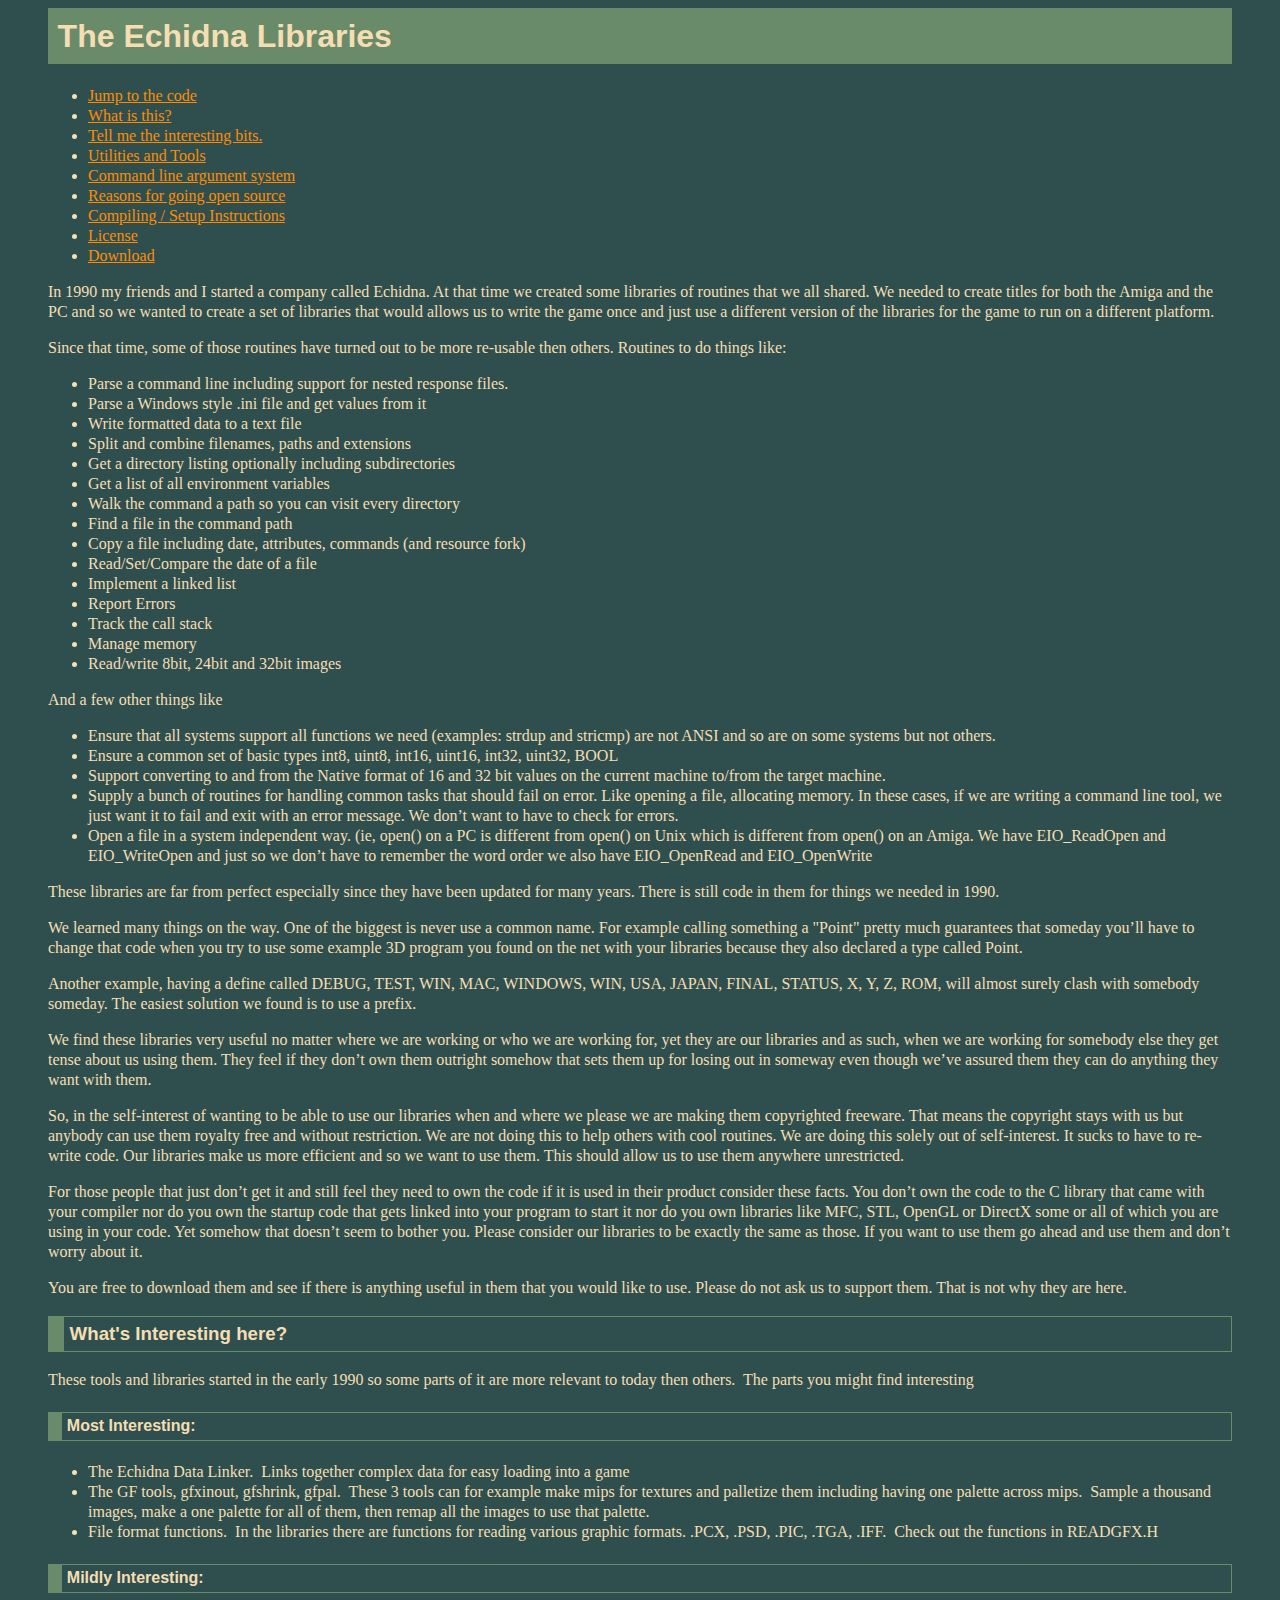
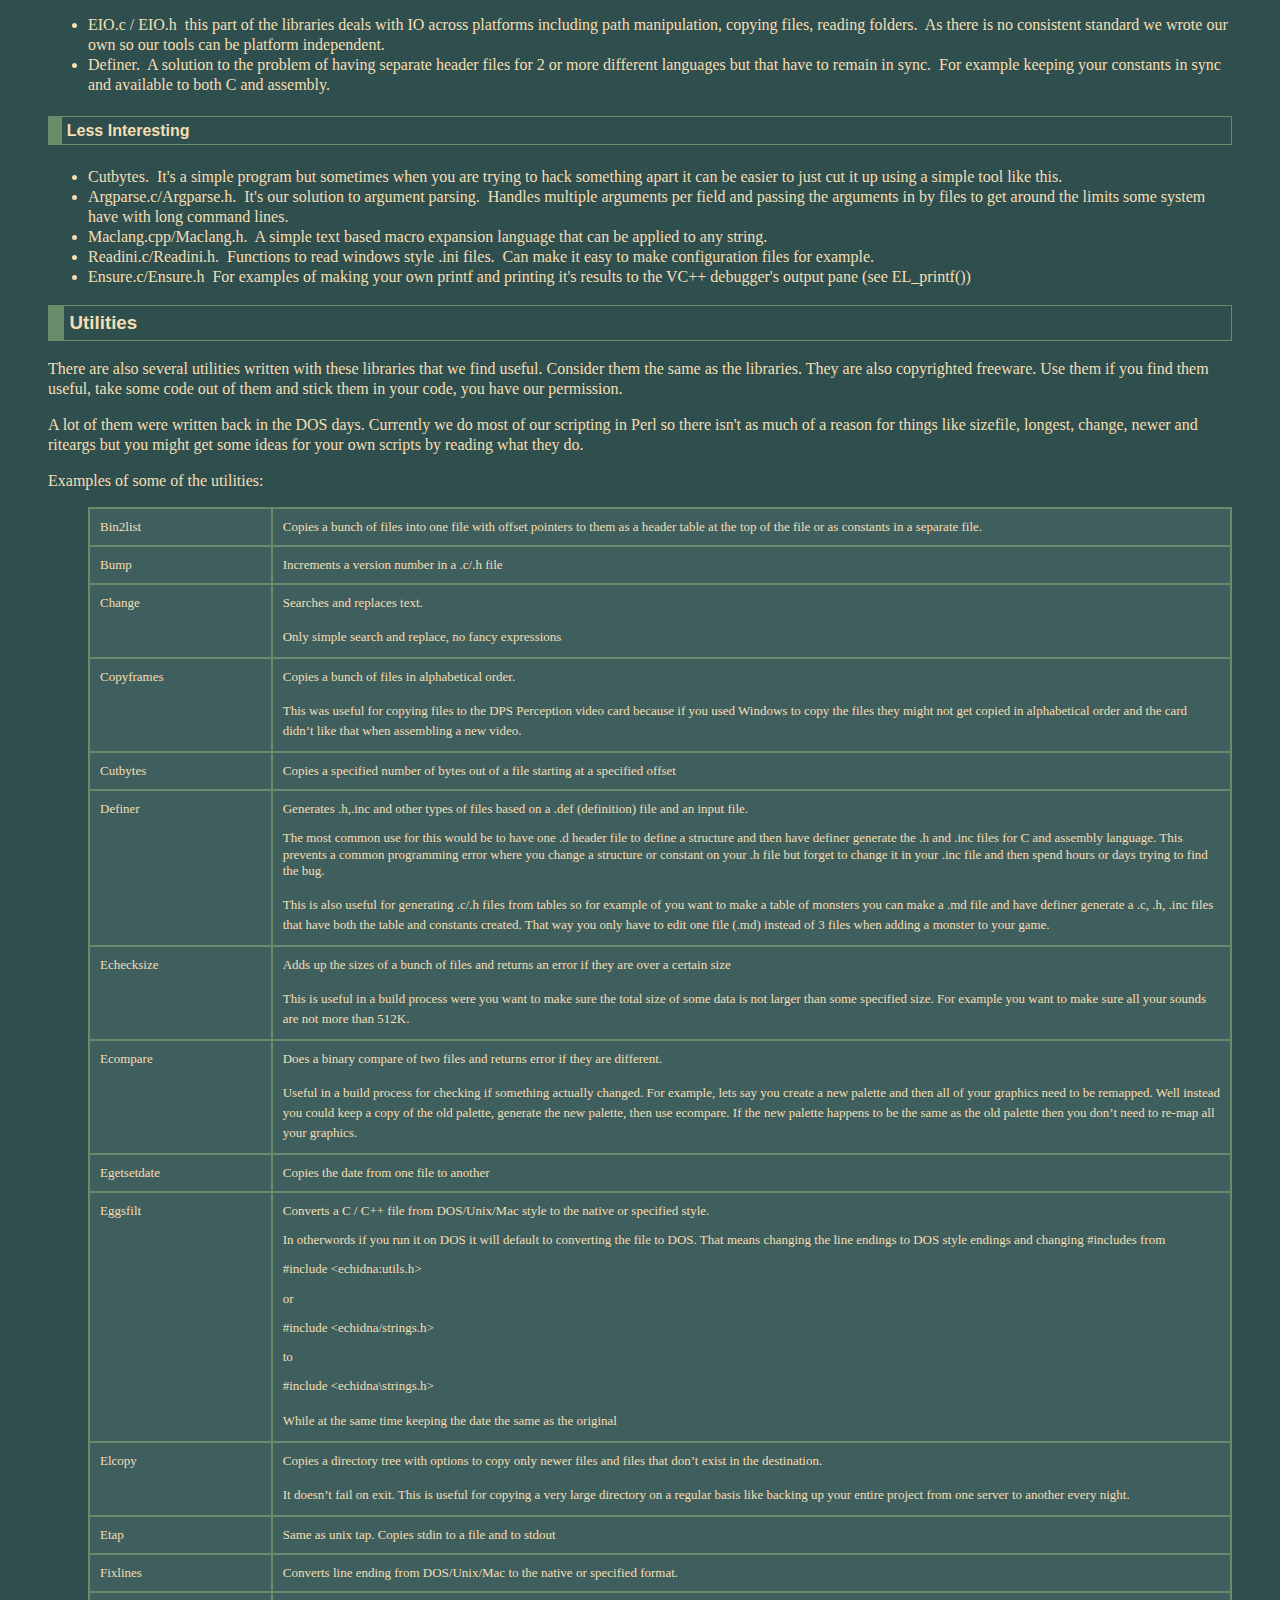
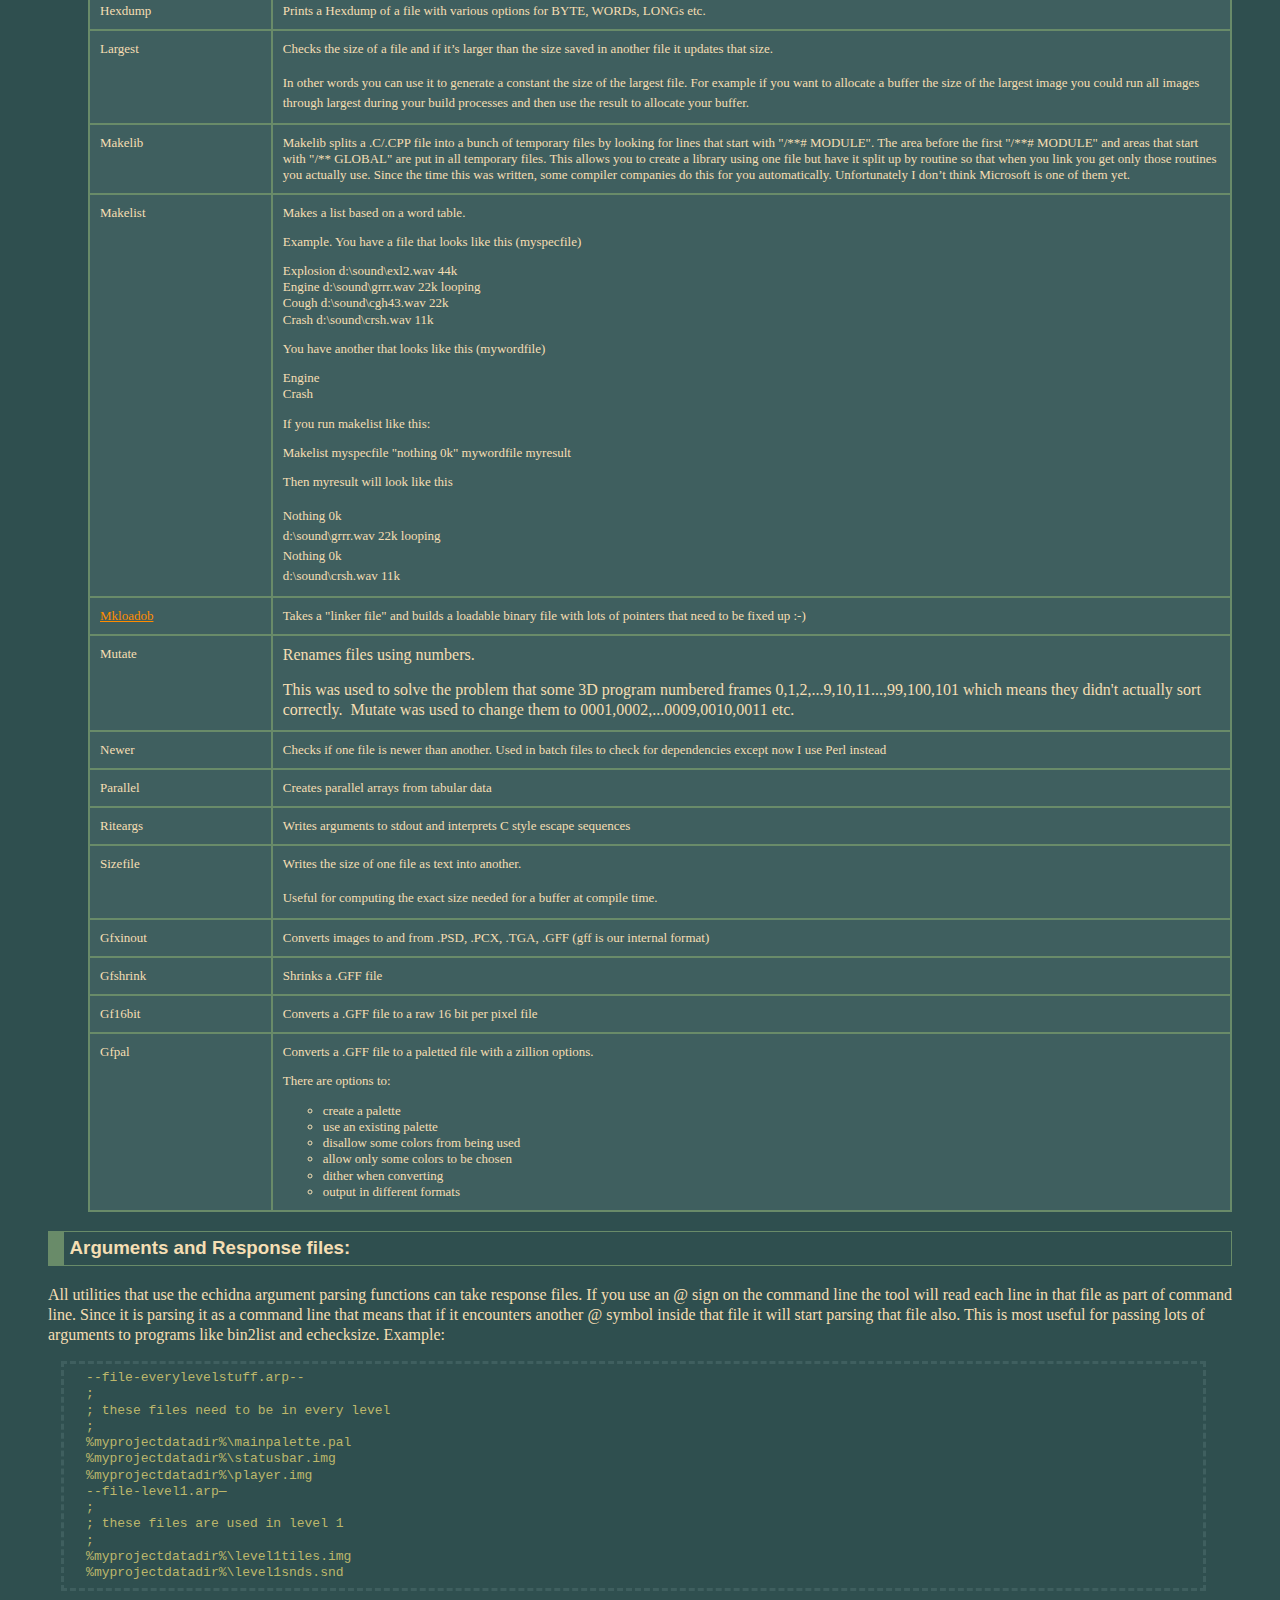
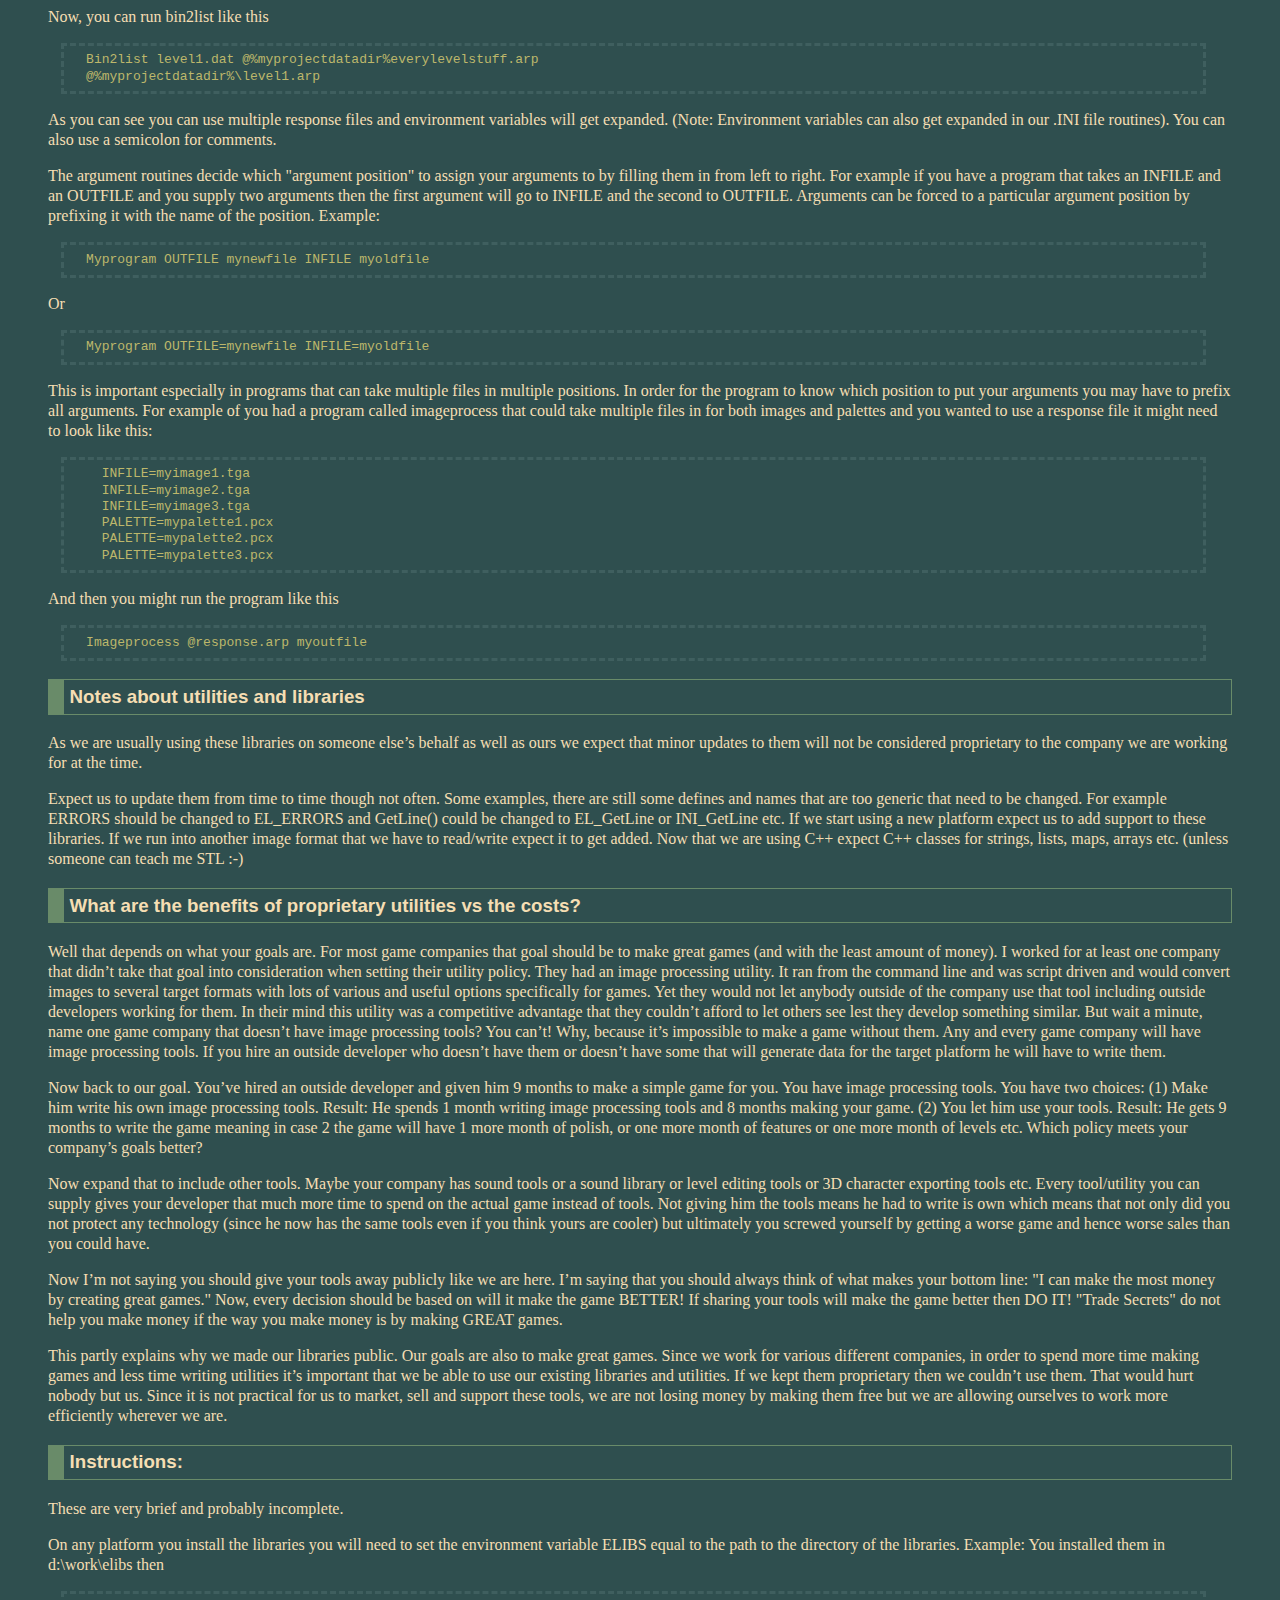
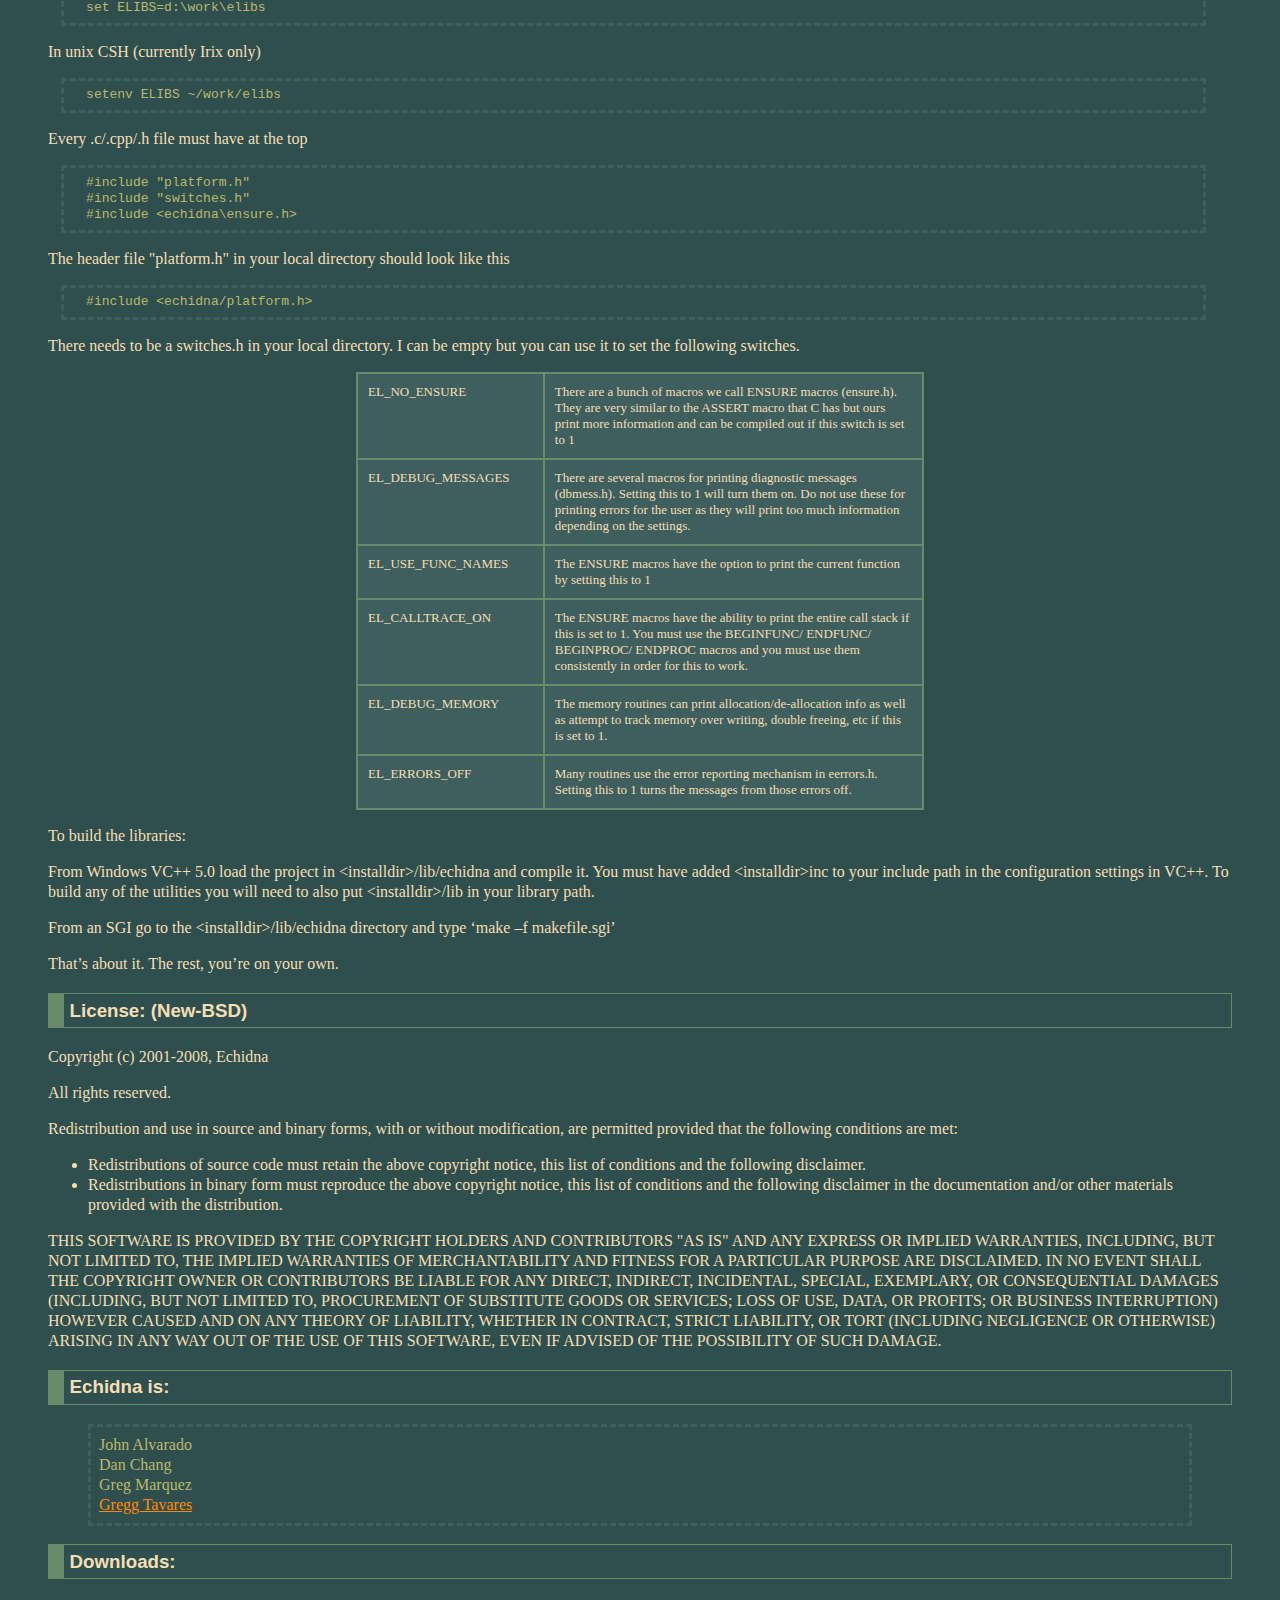
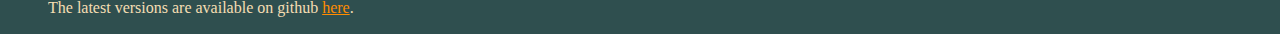
<file: index.html>
﻿<html>

<head>
<meta HTTP-EQUIV="Content-Type" CONTENT="text/html; charset=utf-8">
<meta NAME="GENERATOR" CONTENT="Microsoft FrontPage 5.0">
<title>The Echidna Libraries</title>
<link rel="stylesheet" type="text/css" href="notesstyledef.css">
</head>

<body>
<h1>The Echidna Libraries</h1></font>

<ul>
  <li><a href="http://github.com/greggman/elibs/">Jump to the code</a></li>
  <li><a href="#what">What is this?</a></li>
  <li><a href="#interesting">Tell me the interesting bits.</a></li>
  <li><a href="#utilities">Utilities and Tools</a></li>
  <li><a href="#arguments">Command line argument system</a></li>
  <li><a href="#reason">Reasons for going open source</a></li>
  <li><a href="#instructions">Compiling / Setup Instructions</a></li>
  <li><a href="#license">License</a></li>
    
  <li><a href="#download">Download</a></li>
</ul>

<p><a name="what"></a>In 1990 my friends and I started a company called Echidna. At that time we created some
libraries of routines that we all shared. We needed to create titles for both the Amiga
and the PC and so we wanted to create a set of libraries that would allows us to write the
game once and just use a different version of the libraries for the game to run on a
different platform.</p>

<p>Since that time, some of those routines have turned out to be more re-usable then
others. Routines to do things like:

<ul>
  <li>Parse a command line including support for nested response files. </li>
  <li>Parse a Windows style .ini file and get values from it</li>
  <li>Write formatted data to a text file</li>
  <li>Split and combine filenames, paths and extensions</li>
  <li>Get a directory listing optionally including subdirectories</li>
  <li>Get a list of all environment variables</li>
  <li>Walk the command a path so you can visit every directory</li>
  <li>Find a file in the command path</li>
  <li>Copy a file including date, attributes, commands (and resource fork)</li>
  <li>Read/Set/Compare the date of a file</li>
  <li>Implement a linked list</li>
  <li>Report Errors</li>
  <li>Track the call stack</li>
  <li>Manage memory</li>
  <li>Read/write 8bit, 24bit and 32bit images</li>
</ul>

<p>And a few other things like

<ul>
  <li>Ensure that all systems support all functions we need (examples: strdup and stricmp) are
    not ANSI and so are on some systems but not others.</li>
  <li>Ensure a common set of basic types int8, uint8, int16, uint16, int32, uint32, BOOL</li>
  <li>Support converting to and from the Native format of 16 and 32 bit values on the current
    machine to/from the target machine.</li>
  <li>Supply a bunch of routines for handling common tasks that should fail on error. Like
    opening a file, allocating memory. In these cases, if we are writing a command line tool,
    we just want it to fail and exit with an error message. We don&#146;t want to have to
    check for errors.</li>
  <li>Open a file in a system independent way. (ie, open() on a PC is different from open() on
    Unix which is different from open() on an Amiga. We have EIO_ReadOpen and EIO_WriteOpen
    and just so we don&#146;t have to remember the word order we also have EIO_OpenRead and
    EIO_OpenWrite</li>
</ul>

<p>These libraries are far from perfect especially since they have been updated for many
years. There is still code in them for things we needed in 1990.</p>

<p>We learned many things on the way. One of the biggest is never use a common name. For
example calling something a &quot;Point&quot; pretty much guarantees that someday
you&#146;ll have to change that code when you try to use some example 3D program you found
on the net with your libraries because they also declared a type called Point.</p>

<p>Another example, having a define called DEBUG, TEST, WIN, MAC, WINDOWS, WIN, USA,
JAPAN, FINAL, STATUS, X, Y, Z, ROM, will almost surely clash with somebody someday. The
easiest solution we found is to use a prefix.</p>

<p>We find these libraries very useful no matter where we are working or who we are
working for, yet they are our libraries and as such, when we are working for somebody else
they get tense about us using them. They feel if they don&#146;t own them outright somehow
that sets them up for losing out in someway even though we&#146;ve assured them they can
do anything they want with them.</p>

<p>So, in the self-interest of wanting to be able to use our libraries when and where we
please we are making them copyrighted freeware. That means the copyright stays with us but
anybody can use them royalty free and without restriction. We are not doing this to help
others with cool routines. We are doing this solely out of self-interest. It sucks to have
to re-write code. Our libraries make us more efficient and so we want to use them. This
should allow us to use them anywhere unrestricted. </p>

<p>For those people that just don&#146;t get it and still feel they need to own the code
if it is used in their product consider these facts. You don&#146;t own the code to the C
library that came with your compiler nor do you own the startup code that gets linked into
your program to start it nor do you own libraries like MFC, STL, OpenGL or DirectX some or
all of which you are using in your code. Yet somehow that doesn&#146;t seem to bother you.
Please consider our libraries to be exactly the same as those. If you want to use them go
ahead and use them and don&#146;t worry about it.</p>

<p>You are free to download them and see if there is anything useful in them that you
would like to use. Please do not ask us to support them. That is not why they are here.</p>
<b>

<h3><a name="interesting"></a>What's Interesting here?</h3>
</b>

<p>These tools and libraries started in the early 1990 so some parts of it are
more relevant to today then others.&nbsp; The parts you might find interesting</p>

<h4>Most Interesting:</h4>

<ul>
  <li>The Echidna Data Linker.&nbsp; Links together complex data for easy
  loading into a game</li>
  <li>The GF tools, gfxinout, gfshrink, gfpal.&nbsp; These 3 tools can for
  example make mips for textures and palletize them including having one palette
  across mips.&nbsp; Sample a thousand images, make a one palette for all of
  them, then remap all the images to use that palette.</li>
  <li>File format functions.&nbsp; In the libraries there are functions for
  reading various graphic formats. .PCX, .PSD, .PIC, .TGA, .IFF.&nbsp; Check out
  the functions in READGFX.H</li>
</ul>

<h4>Mildly Interesting:</h4>

<ul>
  <li>EIO.c / EIO.h&nbsp; this part of the libraries deals with IO across
  platforms including path manipulation, copying files, reading folders.&nbsp;
  As there is no consistent standard we wrote our own so our tools can be
  platform independent.</li>
  <li>Definer.&nbsp; A solution to the problem of having separate header files
  for 2 or more different languages but that have to remain in sync.&nbsp; For
  example keeping your constants in sync and available to both C and assembly.</li>
</ul>

<h4>Less Interesting</h4>

<ul>
  <li>Cutbytes.&nbsp; It's a simple program but sometimes when you are trying to
  hack something apart it can be easier to just cut it up using a simple tool
  like this.</li>
  <li>Argparse.c/Argparse.h.&nbsp; It's our solution to argument parsing.&nbsp;
  Handles multiple arguments per field and passing the arguments in by files to
  get around the limits some system have with long command lines.</li>
  <li>Maclang.cpp/Maclang.h.&nbsp; A simple text based macro expansion language
  that can be applied to any string.</li>
  <li>Readini.c/Readini.h.&nbsp; Functions to read windows style .ini files.&nbsp;
  Can make it easy to make configuration files for example.</li>
  <li>Ensure.c/Ensure.h&nbsp; For examples of making your own printf and
  printing it's results to the VC++ debugger's output pane (see EL_printf())</li>
</ul>

<h3><a name="utilities"></a>Utilities</h3>

<p>There are also several utilities written with these libraries that we find useful.
Consider them the same as the libraries. They are also copyrighted freeware. Use them if
you find them useful, take some code out of them and stick them in your code, you have our
permission.</p>

<p>A lot of them were written back in the DOS days.  Currently we do most of our scripting
 in Perl so there isn't as much of a reason for things like sizefile, longest, change,
 newer and riteargs but you might get some ideas for your own scripts by reading what they
 do.
</p>

<p>Examples of some of the utilities:</p>
</font>

<dir>
  <table CELLSPACING="0">
  <tr>
    <td WIDTH="16%" VALIGN="TOP"><font SIZE="2">Bin2list</font></td>
    <td WIDTH="84%" VALIGN="TOP"><font SIZE="2">Copies a bunch of files into one file with
    offset pointers to them as a header table at the top of the file or as constants in a
    separate file.</font></td>
  </tr>
  <tr>
    <td WIDTH="16%" VALIGN="TOP"><font SIZE="2">Bump</font></td>
    <td WIDTH="84%" VALIGN="TOP"><font SIZE="2">Increments a version number in a .c/.h file</font></td>
  </tr>
  <tr>
    <td WIDTH="16%" VALIGN="TOP"><font SIZE="2">Change</font></td>
    <td WIDTH="84%" VALIGN="TOP"><font SIZE="2">Searches and replaces text. <p>Only simple
    search and replace, no fancy expressions</font></td>
  </tr>
  <tr>
    <td WIDTH="16%" VALIGN="TOP"><font SIZE="2">Copyframes</font></td>
    <td WIDTH="84%" VALIGN="TOP"><font SIZE="2">Copies a bunch of files in alphabetical order.<p>This
    was useful for copying files to the DPS Perception video card because if you used Windows
    to copy the files they might not get copied in alphabetical order and the card didn&#146;t
    like that when assembling a new video.</font></td>
  </tr>
  <tr>
    <td WIDTH="16%" VALIGN="TOP"><font SIZE="2">Cutbytes</font></td>
    <td WIDTH="84%" VALIGN="TOP"><font SIZE="2">Copies a specified number of bytes out of a
    file starting at a specified offset</font></td>
  </tr>
  <tr>
    <td WIDTH="16%" VALIGN="TOP"><font SIZE="2">Definer</font></td>
    <td WIDTH="84%" VALIGN="TOP"><font SIZE="2">Generates .h,.inc and other types of files
    based on a .def (definition) file and an input file.<p>The most common use for this would
    be to have one .d header file to define a structure and then have definer generate the .h
    and .inc files for C and assembly language. This prevents a common programming error where
    you change a structure or constant on your .h file but forget to change it in your .inc
    file and then spend hours or days trying to find the bug.</p>
    <p>This is also useful for generating .c/.h files from tables so for example of you want
    to make a table of monsters you can make a .md file and have definer generate a .c, .h,
    .inc files that have both the table and constants created. That way you only have to edit
    one file (.md) instead of 3 files when adding a monster to your game.</font></td>
  </tr>
  <tr>
    <td WIDTH="16%" VALIGN="TOP"><font SIZE="2">Echecksize</font></td>
    <td WIDTH="84%" VALIGN="TOP"><font SIZE="2">Adds up the sizes of a bunch of files and
    returns an error if they are over a certain size<p>This is useful in a build process were
    you want to make sure the total size of some data is not larger than some specified size.
    For example you want to make sure all your sounds are not more than 512K.</font></td>
  </tr>
  <tr>
    <td WIDTH="16%" VALIGN="TOP"><font SIZE="2">Ecompare</font></td>
    <td WIDTH="84%" VALIGN="TOP"><font SIZE="2">Does a binary compare of two files and returns
    error if they are different.<p>Useful in a build process for checking if something
    actually changed. For example, lets say you create a new palette and then all of your
    graphics need to be remapped. Well instead you could keep a copy of the old palette,
    generate the new palette, then use ecompare. If the new palette happens to be the same as
    the old palette then you don&#146;t need to re-map all your graphics.</font></td>
  </tr>
  <tr>
    <td WIDTH="16%" VALIGN="TOP"><font SIZE="2">Egetsetdate</font></td>
    <td WIDTH="84%" VALIGN="TOP"><font SIZE="2">Copies the date from one file to another</font></td>
  </tr>
  <tr>
    <td WIDTH="16%" VALIGN="TOP"><font SIZE="2">Eggsfilt</font></td>
    <td WIDTH="84%" VALIGN="TOP"><font SIZE="2">Converts a C / C++ file from DOS/Unix/Mac
    style to the native or specified style.<p>In otherwords if you run it on DOS it will
    default to converting the file to DOS. That means changing the line endings to DOS style
    endings and changing #includes from</p>
    <p>#include &lt;echidna:utils.h&gt;</p>
    <p>or</p>
    <p>#include &lt;echidna/strings.h&gt;</p>
    <p>to</p>
    <p>#include &lt;echidna\strings.h&gt;</p>
    <p>While at the same time keeping the date the same as the original</font></td>
  </tr>
  <tr>
    <td WIDTH="16%" VALIGN="TOP"><font SIZE="2">Elcopy</font></td>
    <td WIDTH="84%" VALIGN="TOP"><font SIZE="2">Copies a directory tree with options to copy
    only newer files and files that don&#146;t exist in the destination.<p>It doesn&#146;t
    fail on exit. This is useful for copying a very large directory on a regular basis like
    backing up your entire project from one server to another every night.</font></td>
  </tr>
  <tr>
    <td WIDTH="16%" VALIGN="TOP"><font SIZE="2">Etap</font></td>
    <td WIDTH="84%" VALIGN="TOP"><font SIZE="2">Same as unix tap. Copies stdin to a file and
    to stdout</font></td>
  </tr>
  <tr>
    <td WIDTH="16%" VALIGN="TOP"><font SIZE="2">Fixlines</font></td>
    <td WIDTH="84%" VALIGN="TOP"><font SIZE="2">Converts line ending from DOS/Unix/Mac to the
    native or specified format.</font></td>
  </tr>
  <tr>
    <td WIDTH="16%" VALIGN="TOP"><font SIZE="2">Hexdump</font></td>
    <td WIDTH="84%" VALIGN="TOP"><font SIZE="2">Prints a Hexdump of a file with various
    options for BYTE, WORDs, LONGs etc.</font></td>
  </tr>
  <tr>
    <td WIDTH="16%" VALIGN="TOP"><font SIZE="2">Largest</font></td>
    <td WIDTH="84%" VALIGN="TOP"><font SIZE="2">Checks the size of a file and if it&#146;s
    larger than the size saved in another file it updates that size.<p>In other words you can
    use it to generate a constant the size of the largest file. For example if you want to
    allocate a buffer the size of the largest image you could run all images through largest
    during your build processes and then use the result to allocate your buffer.</font></td>
  </tr>
  <tr>
    <td WIDTH="16%" VALIGN="TOP"><font SIZE="2">Makelib</font></td>
    <td WIDTH="84%" VALIGN="TOP"><font SIZE="2">Makelib splits a .C/.CPP file into a bunch of
    temporary files by looking for lines that start with &quot;/**# MODULE&quot;. The area
    before the first &quot;/**# MODULE&quot; and areas that start with &quot;/** GLOBAL&quot;
    are put in all temporary files. This allows you to create a library using one file but
    have it split up by routine so that when you link you get only those routines you actually
    use. Since the time this was written, some compiler companies do this for you
    automatically. Unfortunately I don&#146;t think Microsoft is one of them yet.</font></td>
  </tr>
  <tr>
    <td WIDTH="16%" VALIGN="TOP"><font SIZE="2">Makelist</font></td>
    <td WIDTH="84%" VALIGN="TOP"><font SIZE="2">Makes a list based on a word table.<p>Example.
    You have a file that looks like this (myspecfile)</p>
    <p>Explosion d:\sound\exl2.wav 44k<br>
    Engine d:\sound\grrr.wav 22k looping<br>
    Cough d:\sound\cgh43.wav 22k<br>
    Crash d:\sound\crsh.wav 11k</p>
    <p>You have another that looks like this (mywordfile)</p>
    <p>Engine<br>
    Crash</p>
    <p>If you run makelist like this:</p>
    <p>Makelist myspecfile &quot;nothing 0k&quot; mywordfile myresult</p>
    <p>Then myresult will look like this</p>
    <p>Nothing 0k<br>
    d:\sound\grrr.wav 22k looping<br>
    Nothing 0k<br>
    d:\sound\crsh.wav 11k</font></td>
  </tr>
  <tr>
    <td WIDTH="16%" VALIGN="TOP"><font SIZE="2">
    <a href="mkloadob.html">Mkloadob</a></font></td>
    <td WIDTH="84%" VALIGN="TOP"><font SIZE="2">Takes a &quot;linker file&quot; and builds a
    loadable binary file with lots of pointers that need to be fixed up :-)</font></td>
  </tr>
  <tr>
    <td WIDTH="16%" VALIGN="TOP"><font SIZE="2">Mutate</font></td>
    <td WIDTH="84%" VALIGN="TOP">Renames files using numbers.<p>This was used to solve the
    problem that some 3D program numbered frames 0,1,2,...9,10,11...,99,100,101 which means
    they didn't actually sort correctly.&nbsp; Mutate was used to change them to
    0001,0002,...0009,0010,0011 etc.</td>
  </tr>
  <tr>
    <td WIDTH="16%" VALIGN="TOP"><font SIZE="2">Newer</font></td>
    <td WIDTH="84%" VALIGN="TOP"><font SIZE="2">Checks if one file is newer than another. Used
    in batch files to check for dependencies except now I use Perl instead </font></td>
  </tr>
  <tr>
    <td WIDTH="16%" VALIGN="TOP"><font SIZE="2">Parallel</font></td>
    <td WIDTH="84%" VALIGN="TOP"><font SIZE="2">Creates parallel arrays from tabular data</font></td>
  </tr>
  <tr>
    <td WIDTH="16%" VALIGN="TOP"><font SIZE="2">Riteargs</font></td>
    <td WIDTH="84%" VALIGN="TOP"><font SIZE="2">Writes arguments to stdout and interprets C
    style escape sequences</font></td>
  </tr>
  <tr>
    <td WIDTH="16%" VALIGN="TOP"><font SIZE="2">Sizefile</font></td>
    <td WIDTH="84%" VALIGN="TOP"><font SIZE="2">Writes the size of one file as text into
    another.<p>Useful for computing the exact size needed for a buffer at compile time.</font></td>
  </tr>
  <tr>
    <td WIDTH="16%" VALIGN="TOP"><font SIZE="2">Gfxinout</font></td>
    <td WIDTH="84%" VALIGN="TOP"><font SIZE="2">Converts images to and from .PSD, .PCX, .TGA,
    .GFF (gff is our internal format)</font></td>
  </tr>
  <tr>
    <td WIDTH="16%" VALIGN="TOP"><font SIZE="2">Gfshrink </font></td>
    <td WIDTH="84%" VALIGN="TOP"><font SIZE="2">Shrinks a .GFF file</font></td>
  </tr>
  <tr>
    <td WIDTH="16%" VALIGN="TOP"><font SIZE="2">Gf16bit</font></td>
    <td WIDTH="84%" VALIGN="TOP"><font SIZE="2">Converts a .GFF file to a raw 16 bit per pixel
    file</font></td>
  </tr>
  <tr>
    <td WIDTH="16%" VALIGN="TOP"><font SIZE="2">Gfpal </font></td>
    <td WIDTH="84%" VALIGN="TOP"><font SIZE="2">Converts a .GFF file to a paletted file with a
    zillion options.<p>There are options to:<ul>
      <li>create a palette</li>
      <li>use an existing palette</li>
      <li>disallow some colors from being used</li>
      <li>allow only some colors to be chosen</li>
      <li>dither when converting</li>
      <li>output in different formats</li>
    </ul>
    </font></td>
  </tr>
</table>
</DIR>

<h3><a name="arguments"></a>Arguments and Response files:</h3>

<p>All utilities that use the echidna argument parsing functions can take response files.
If you use an @ sign on the command line the tool will read each line in that file as part
of command line. Since it is parsing it as a command line that means that if it encounters
another @ symbol inside that file it will start parsing that file also. This is most
useful for passing lots of arguments to programs like bin2list and echecksize. Example:

<pre>
  --file-everylevelstuff.arp--
  ;
  ; these files need to be in every level
  ;
  %myprojectdatadir%\mainpalette.pal
  %myprojectdatadir%\statusbar.img
  %myprojectdatadir%\player.img
  --file-level1.arp&#151;
  ;
  ; these files are used in level 1
  ;
  %myprojectdatadir%\level1tiles.img
  %myprojectdatadir%\level1snds.snd
</pre>

<p>Now, you can run bin2list like this

<pre>
  Bin2list level1.dat @%myprojectdatadir%everylevelstuff.arp
  @%myprojectdatadir%\level1.arp
</pre>

<p>As you can see you can use multiple response files and environment variables will get
expanded. (Note: Environment variables can also get expanded in our .INI file routines).
You can also use a semicolon for comments.</p>

<p>The argument routines decide which &quot;argument position&quot; to assign your
arguments to by filling them in from left to right. For example if you have a program that
takes an INFILE and an OUTFILE and you supply two arguments then the first argument will
go to INFILE and the second to OUTFILE. Arguments can be forced to a particular argument
position by prefixing it with the name of the position. Example:</p>

<pre>
  Myprogram OUTFILE mynewfile INFILE myoldfile
</pre>

<p>Or</p>

<pre>
  Myprogram OUTFILE=mynewfile INFILE=myoldfile
</pre>

<p>This is important especially in programs that can take multiple files in multiple
positions. In order for the program to know which position to put your arguments you may
have to prefix all arguments. For example of you had a program called imageprocess that
could take multiple files in for both images and palettes and you wanted to use a response
file it might need to look like this:

<pre>
    INFILE=myimage1.tga
    INFILE=myimage2.tga
    INFILE=myimage3.tga
    PALETTE=mypalette1.pcx
    PALETTE=mypalette2.pcx
    PALETTE=mypalette3.pcx
</pre>

<p>And then you might run the program like this</p>

<pre>
  Imageprocess @response.arp myoutfile
</pre>

<h3>Notes about utilities and libraries</h3>

<p>As we are usually using these libraries on someone else&#146;s behalf as well as ours
we expect that minor updates to them will not be considered proprietary to the company we
are working for at the time.</p>

<p>Expect us to update them from time to time though not often. Some examples, there are
still some defines and names that are too generic that need to be changed. For example
ERRORS should be changed to EL_ERRORS and GetLine() could be changed to EL_GetLine or
INI_GetLine etc. If we start using a new platform expect us to add support to these
libraries. If we run into another image format that we have to read/write expect it to get
added. Now that we are using C++ expect C++ classes for strings, lists, maps, arrays etc.
(unless someone can teach me STL :-)</p>

<h3><a name="reason"></a>What are the benefits of proprietary utilities vs the costs?</h3>

<p>Well that depends on what your goals are. For most game companies that goal should be
to make great games (and with the least amount of money). I worked for at least one
company that didn&#146;t take that goal into consideration when setting their utility
policy. They had an image processing utility. It ran from the command line and was script
driven and would convert images to several target formats with lots of various and useful
options specifically for games. Yet they would not let anybody outside of the company use
that tool including outside developers working for them. In their mind this utility was a
competitive advantage that they couldn&#146;t afford to let others see lest they develop
something similar. But wait a minute, name one game company that doesn&#146;t have image
processing tools? You can&#146;t! Why, because it&#146;s impossible to make a game without
them. Any and every game company will have image processing tools. If you hire an outside
developer who doesn&#146;t have them or doesn&#146;t have some that will generate data for
the target platform he will have to write them.</p>

<p>Now back to our goal. You&#146;ve hired an outside developer and given him 9 months to
make a simple game for you. You have image processing tools. You have two choices: (1)
Make him write his own image processing tools. Result: He spends 1 month writing image
processing tools and 8 months making your game. (2) You let him use your tools. Result: He
gets 9 months to write the game meaning in case 2 the game will have 1 more month of
polish, or one more month of features or one more month of levels etc. Which policy meets
your company&#146;s goals better?</p>

<p>Now expand that to include other tools. Maybe your company has sound tools or a sound
library or level editing tools or 3D character exporting tools etc. Every tool/utility you
can supply gives your developer that much more time to spend on the actual game instead of
tools. Not giving him the tools means he had to write is own which means that not only did
you not protect any technology (since he now has the same tools even if you think yours
are cooler) but ultimately you screwed yourself by getting a worse game and hence worse
sales than you could have.</p>

<p>Now I&#146;m not saying you should give your tools away publicly like we are here.
I&#146;m saying that you should always think of what makes your bottom line: &quot;I can
make the most money by creating great games.&quot; Now, every decision should be based on
will it make the game BETTER! If sharing your tools will make the game better then DO IT!
&quot;Trade Secrets&quot; do not help you make money if the way you make money is by
making GREAT games. </p>

<p>This partly explains why we made our libraries public. Our goals are also to make great
games. Since we work for various different companies, in order to spend more time making
games and less time writing utilities it&#146;s important that we be able to use our
existing libraries and utilities. If we kept them proprietary then we couldn&#146;t use
them. That would hurt nobody but us. Since it is not practical for us to market, sell and
support these tools, we are not losing money by making them free but we are allowing
ourselves to work more efficiently wherever we are.</p>

<h3><a name="instructions"></a>Instructions:</h3>

<p>These are very brief and probably incomplete.</p>

<p>On any platform you install the libraries you will need to set the environment variable
ELIBS equal to the path to the directory of the libraries. Example: You installed them in
d:\work\elibs then</p>

<pre>
  set ELIBS=d:\work\elibs
</pre>

<p>In unix CSH (currently Irix only)</p>

<pre>
  setenv ELIBS ~/work/elibs
</pre>

<p>Every .c/.cpp/.h file must have at the top</p>

<pre>
  #include &quot;platform.h&quot;
  #include &quot;switches.h&quot;
  #include &lt;echidna\ensure.h&gt;
</pre>

<p>The header file &quot;platform.h&quot; in your local directory should look like this</p>

<pre>
  #include &lt;echidna/platform.h&gt;
</pre>

<p>There needs to be a switches.h in your local directory. I can be empty but you can use
it to set the following switches.</p>
</font>

<table CELLSPACING="0" BORDER="0" CELLPADDING="7" WIDTH="568">
  <tr>
    <td WIDTH="33%" VALIGN="TOP"><font SIZE="2">EL_NO_ENSURE</font></td>
    <td WIDTH="67%" VALIGN="TOP"><font SIZE="2">There are a bunch of macros we call ENSURE
    macros (ensure.h). They are very similar to the ASSERT macro that C has but ours print
    more information and can be compiled out if this switch is set to 1</font></td>
  </tr>
  <tr>
    <td WIDTH="33%" VALIGN="TOP"><font SIZE="2">EL_DEBUG_MESSAGES</font></td>
    <td WIDTH="67%" VALIGN="TOP"><font SIZE="2">There are several macros for printing
    diagnostic messages (dbmess.h). Setting this to 1 will turn them on. Do not use these for
    printing errors for the user as they will print too much information depending on the
    settings.</font></td>
  </tr>
  <tr>
    <td WIDTH="33%" VALIGN="TOP"><font SIZE="2">EL_USE_FUNC_NAMES</font></td>
    <td WIDTH="67%" VALIGN="TOP"><font SIZE="2">The ENSURE macros have the option to print the
    current function by setting this to 1</font></td>
  </tr>
  <tr>
    <td WIDTH="33%" VALIGN="TOP"><font SIZE="2">EL_CALLTRACE_ON</font></td>
    <td WIDTH="67%" VALIGN="TOP"><font SIZE="2">The ENSURE macros have the ability to print
    the entire call stack if this is set to 1. You must use the BEGINFUNC/ ENDFUNC/ BEGINPROC/
    ENDPROC macros and you must use them consistently in order for this to work.</font></td>
  </tr>
  <tr>
    <td WIDTH="33%" VALIGN="TOP"><font SIZE="2">EL_DEBUG_MEMORY</font></td>
    <td WIDTH="67%" VALIGN="TOP"><font SIZE="2">The memory routines can print
    allocation/de-allocation info as well as attempt to track memory over writing, double
    freeing, etc if this is set to 1.</font></td>
  </tr>
  <tr>
    <td WIDTH="33%" VALIGN="TOP"><font SIZE="2">EL_ERRORS_OFF</font></td>
    <td WIDTH="67%" VALIGN="TOP"><font SIZE="2">Many routines use the error reporting
    mechanism in eerrors.h. Setting this to 1 turns the messages from those errors off.</font></td>
  </tr>
</table>

<p>To build the libraries:</p>

<p>From Windows VC++ 5.0 load the project in &lt;installdir&gt;/lib/echidna and compile
it. You must have added &lt;installdir&gt;inc to your include path in the configuration
settings in VC++. To build any of the utilities you will need to also put
&lt;installdir&gt;/lib in your library path.</p>

<p>From an SGI go to the &lt;installdir&gt;/lib/echidna directory and type &#145;make
&#150;f makefile.sgi&#146;</p>

<p>That&#146;s about it. The rest, you&#146;re on your own.</p>

<h3><a name="license"></a>License: (New-BSD)</h3>

<p>Copyright (c) 2001-2008, Echidna</p>

<p>All rights reserved.</p>

<p>Redistribution and use in source and binary forms, with or
without modification, are permitted provided that the following
conditions are met:</p>

<ul><li>Redistributions of source code must retain the above copyright
  notice, this list of conditions and the following disclaimer. </li>
<li>Redistributions in binary form must reproduce the above copyright
  notice, this list of conditions and the following disclaimer
  in the documentation and/or other materials provided with the
  distribution. </li></ul>

<p>THIS SOFTWARE IS PROVIDED BY THE COPYRIGHT HOLDERS AND
CONTRIBUTORS "AS IS" AND ANY EXPRESS OR IMPLIED WARRANTIES, 
INCLUDING, BUT NOT LIMITED TO, THE IMPLIED WARRANTIES OF
MERCHANTABILITY AND FITNESS FOR A PARTICULAR PURPOSE ARE
DISCLAIMED. IN NO EVENT SHALL THE COPYRIGHT OWNER OR CONTRIBUTORS
BE LIABLE FOR ANY DIRECT, INDIRECT, INCIDENTAL, SPECIAL,
EXEMPLARY, OR CONSEQUENTIAL DAMAGES (INCLUDING, BUT NOT LIMITED
TO, PROCUREMENT OF SUBSTITUTE GOODS OR SERVICES; LOSS OF USE,
DATA, OR PROFITS; OR BUSINESS INTERRUPTION) HOWEVER CAUSED AND ON
ANY THEORY OF LIABILITY, WHETHER IN CONTRACT, STRICT LIABILITY,
OR TORT (INCLUDING NEGLIGENCE OR OTHERWISE) ARISING IN ANY WAY
OUT OF THE USE OF THIS SOFTWARE, EVEN IF ADVISED OF THE
POSSIBILITY OF SUCH DAMAGE.</p>


<h3>Echidna is:</h3>

<blockquote>
    John Alvarado<br>
    Dan Chang<br>
    Greg Marquez<br>
    <a href="http://greggman.com/">Gregg Tavares</a>
</blockquote>
</font>

<h3><a name="download"></a>Downloads:</h3>

<p>The latest versions are available on github
<a href="http://github.com/greggman/elibs/">here</a>.</p>

</body>
</html>
</file>
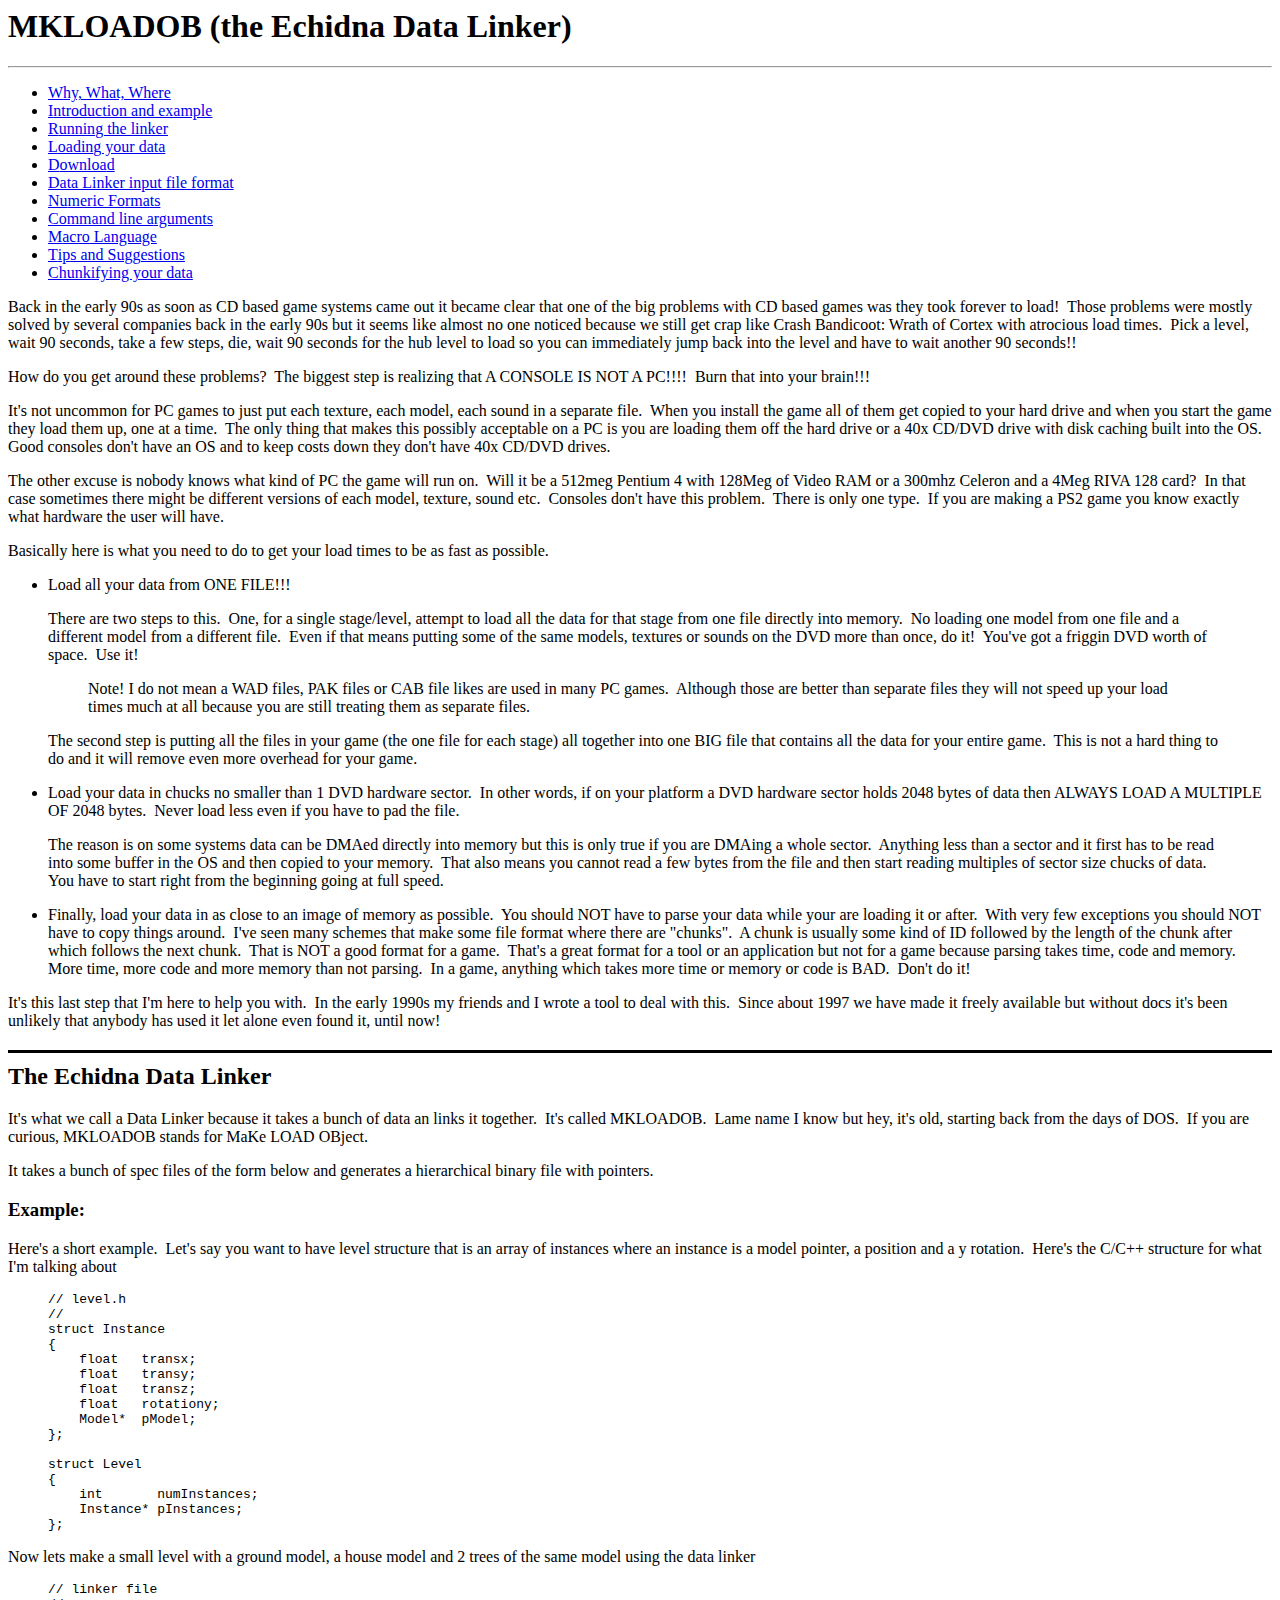
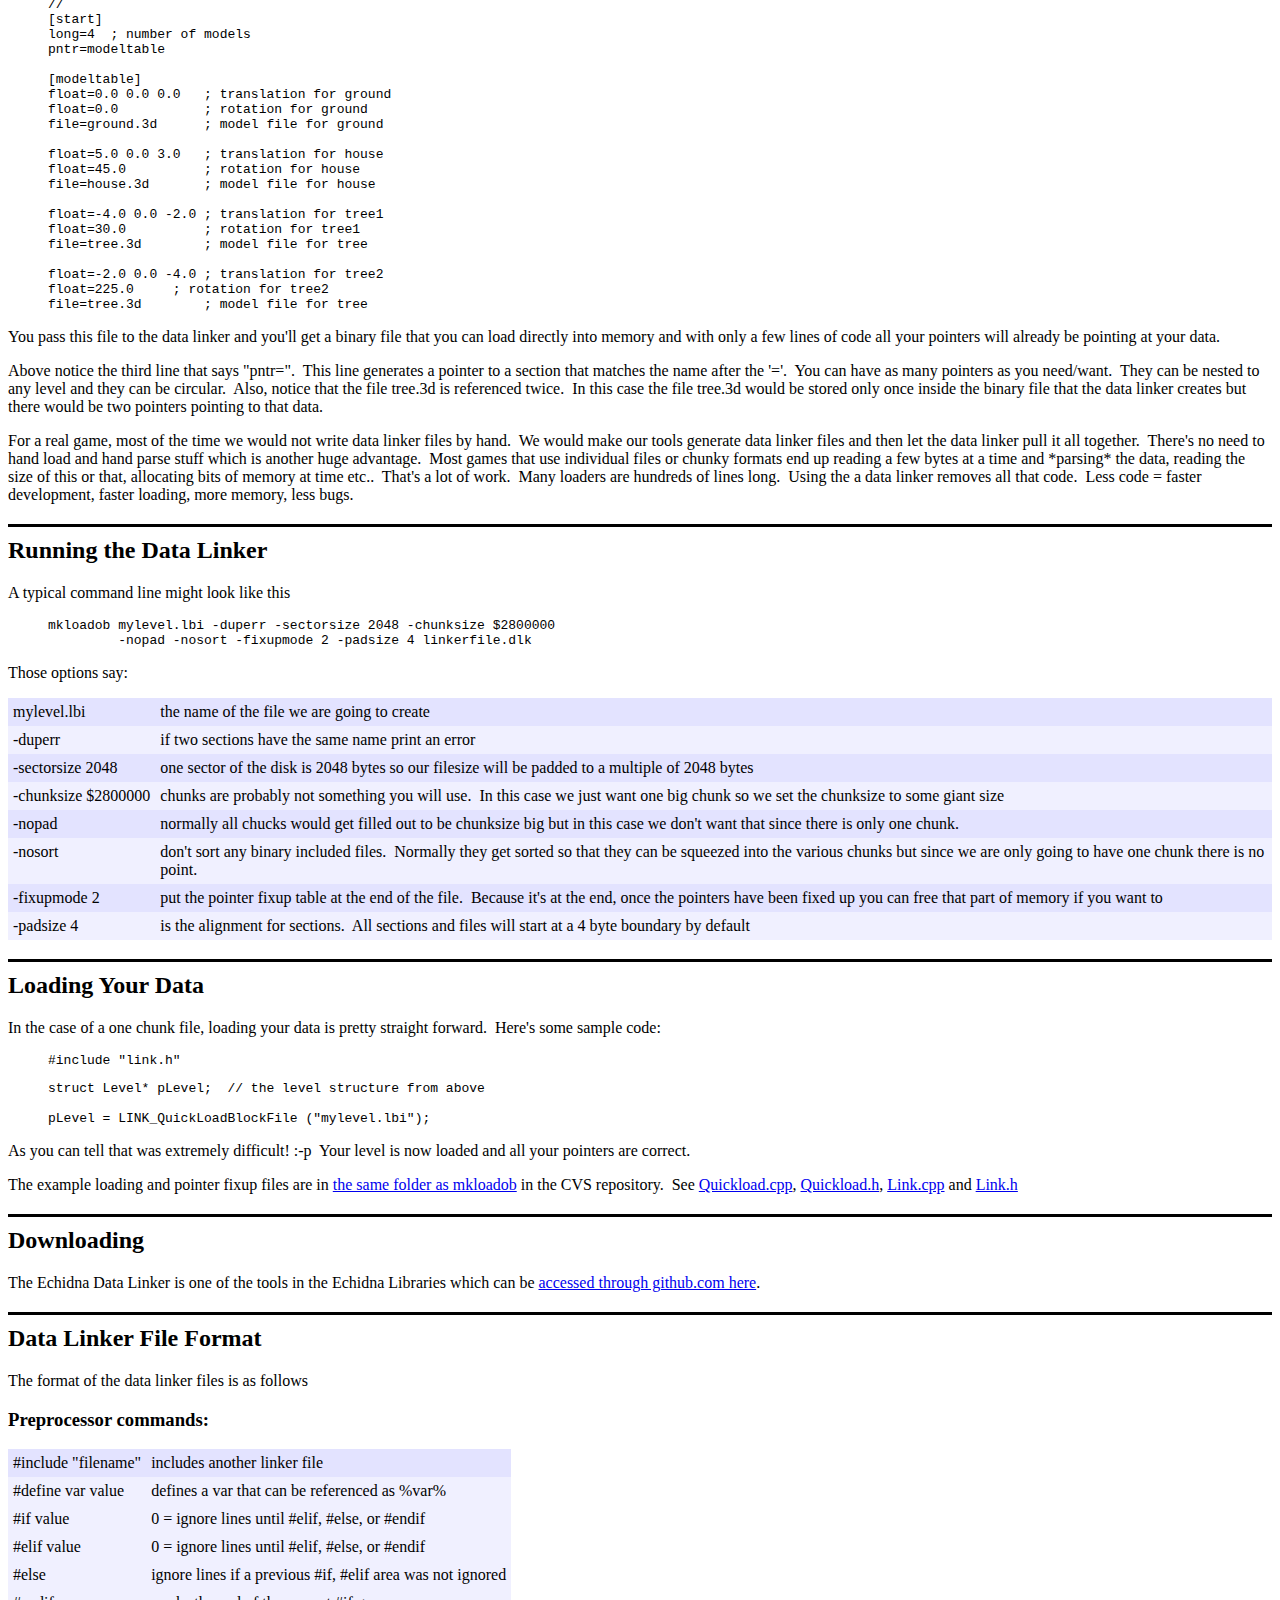
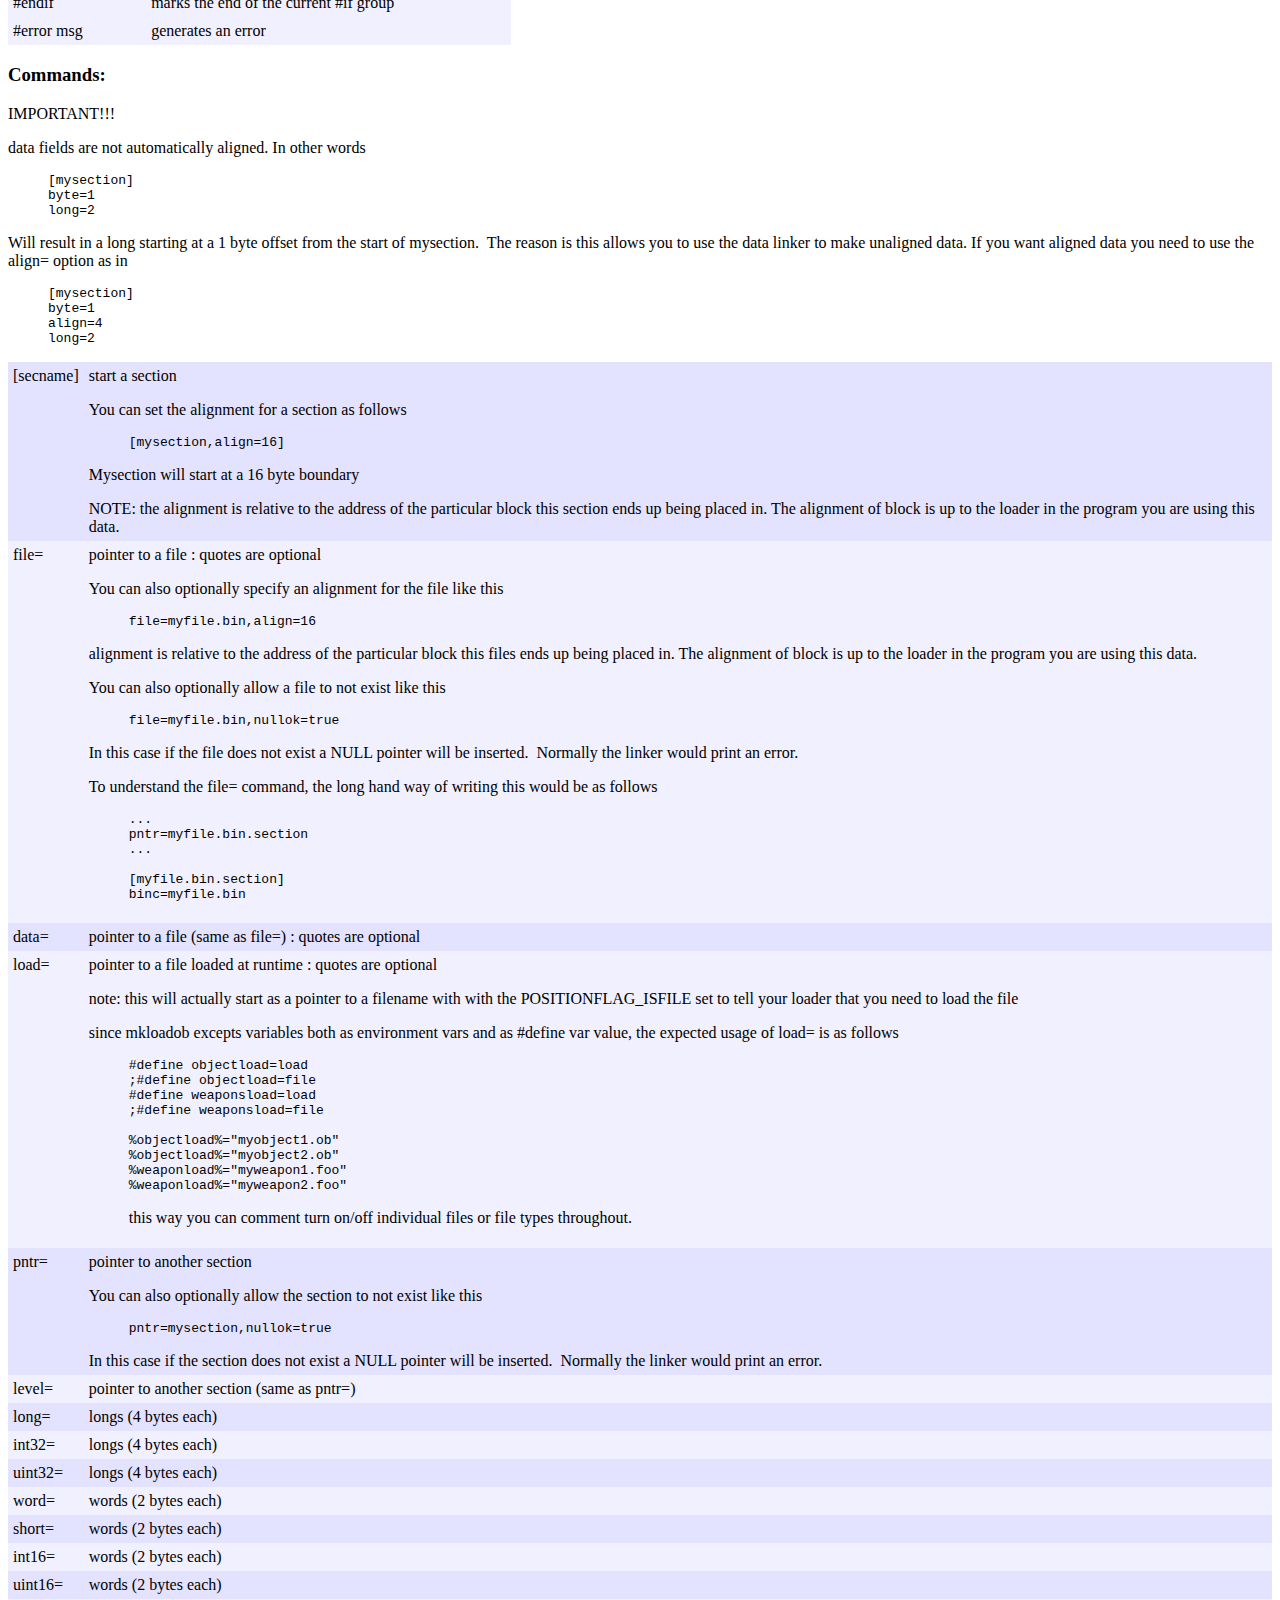
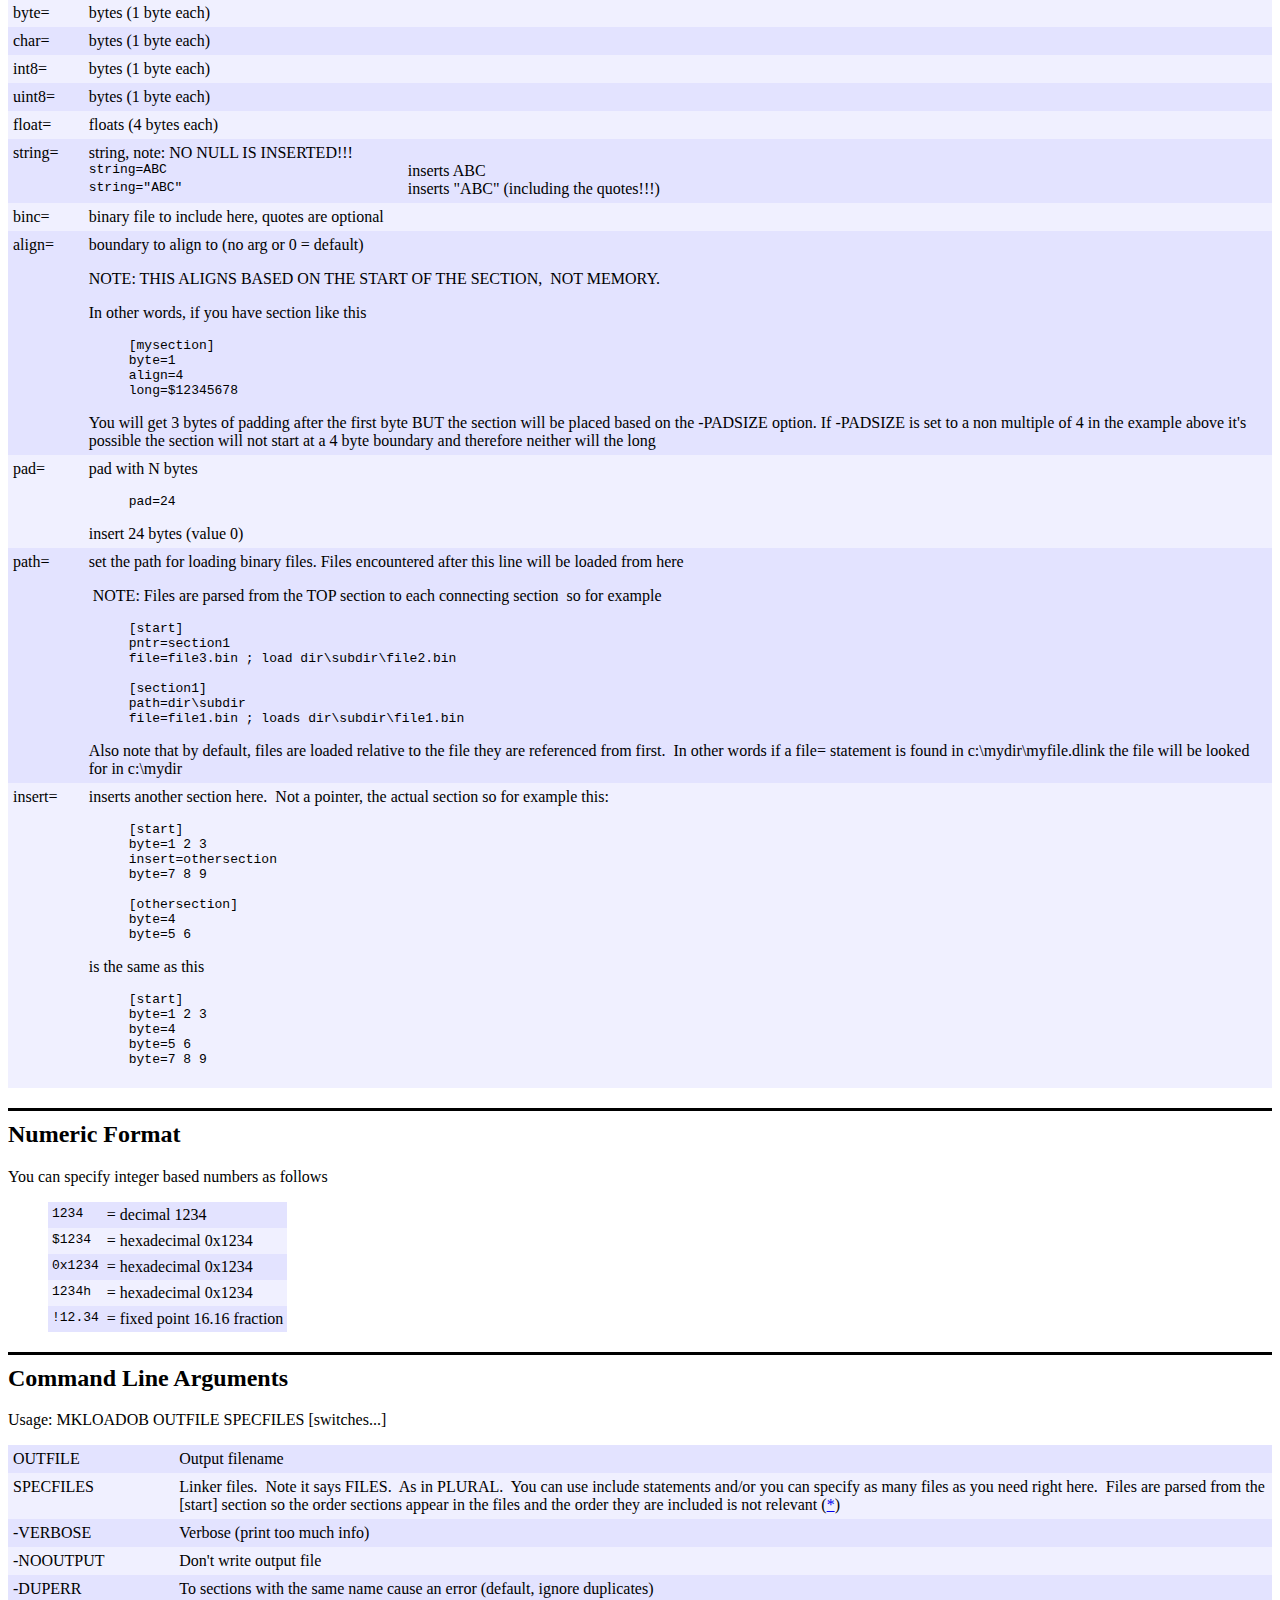
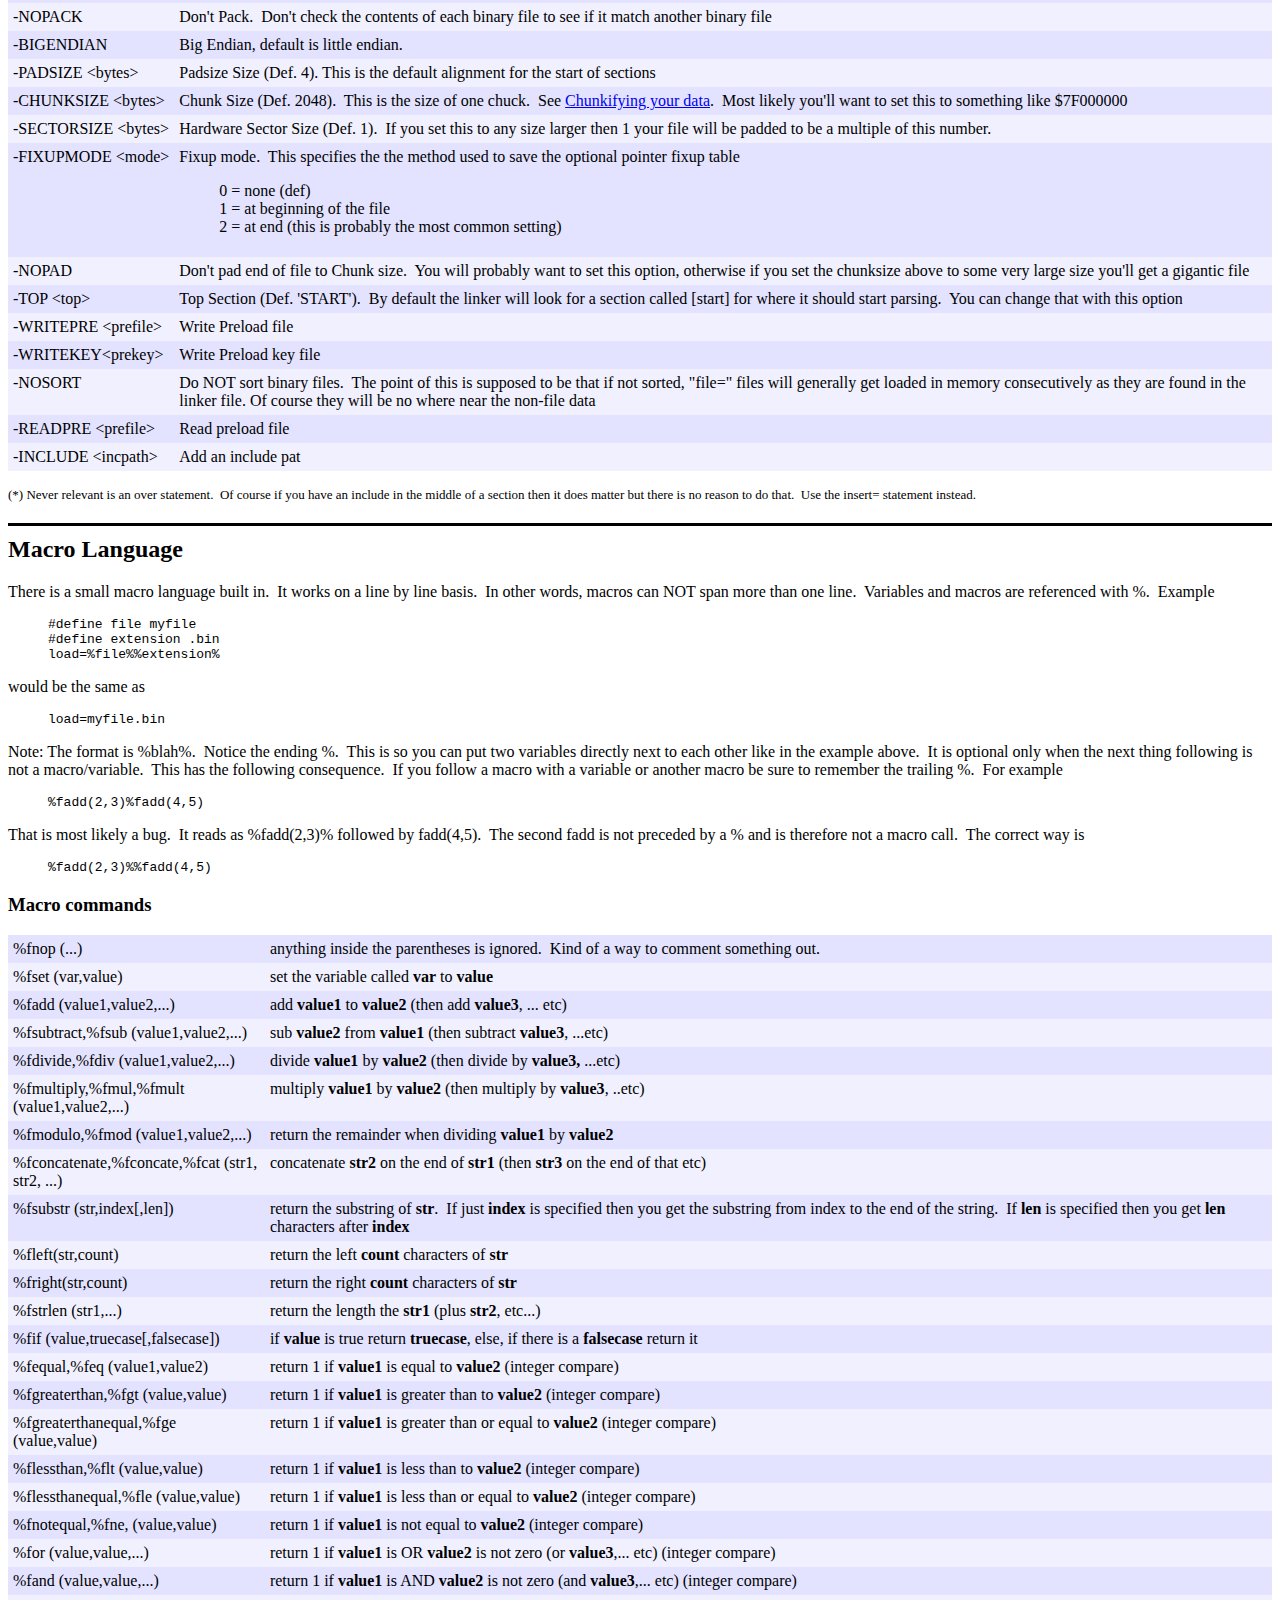
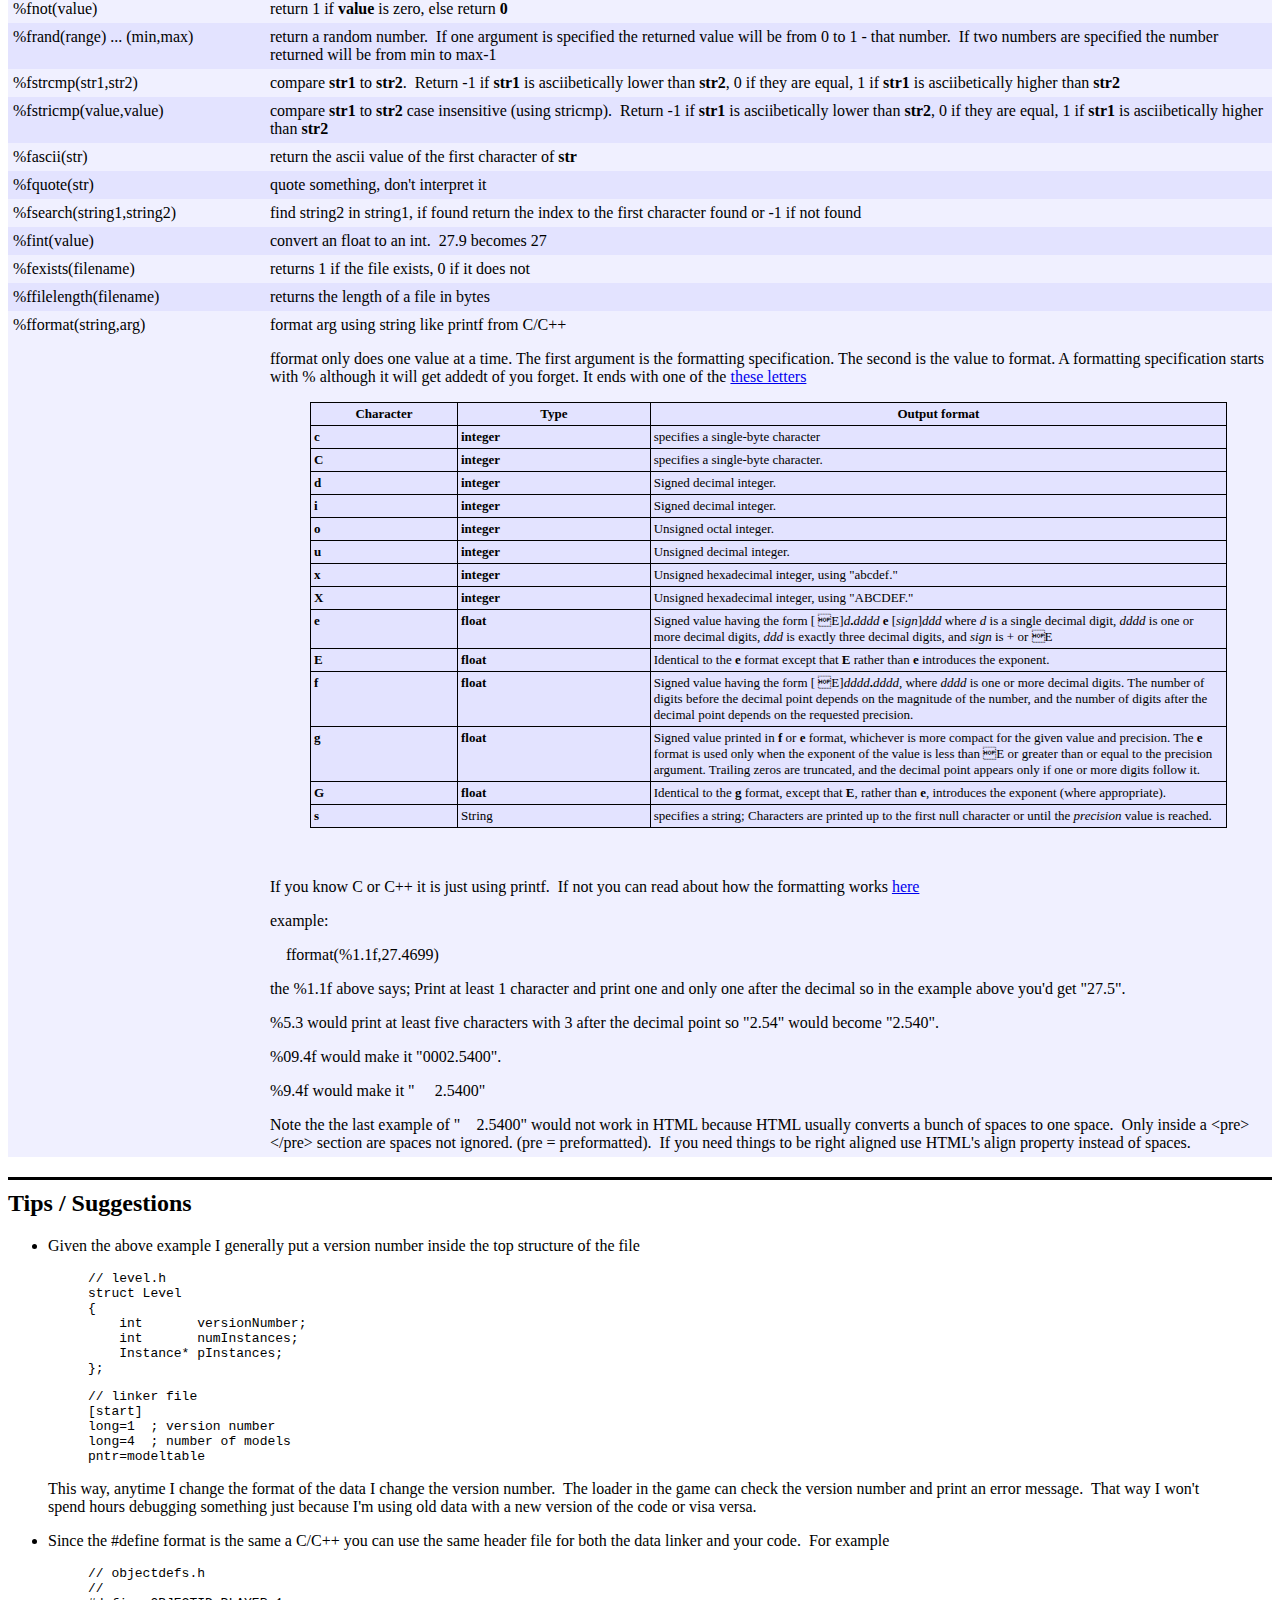
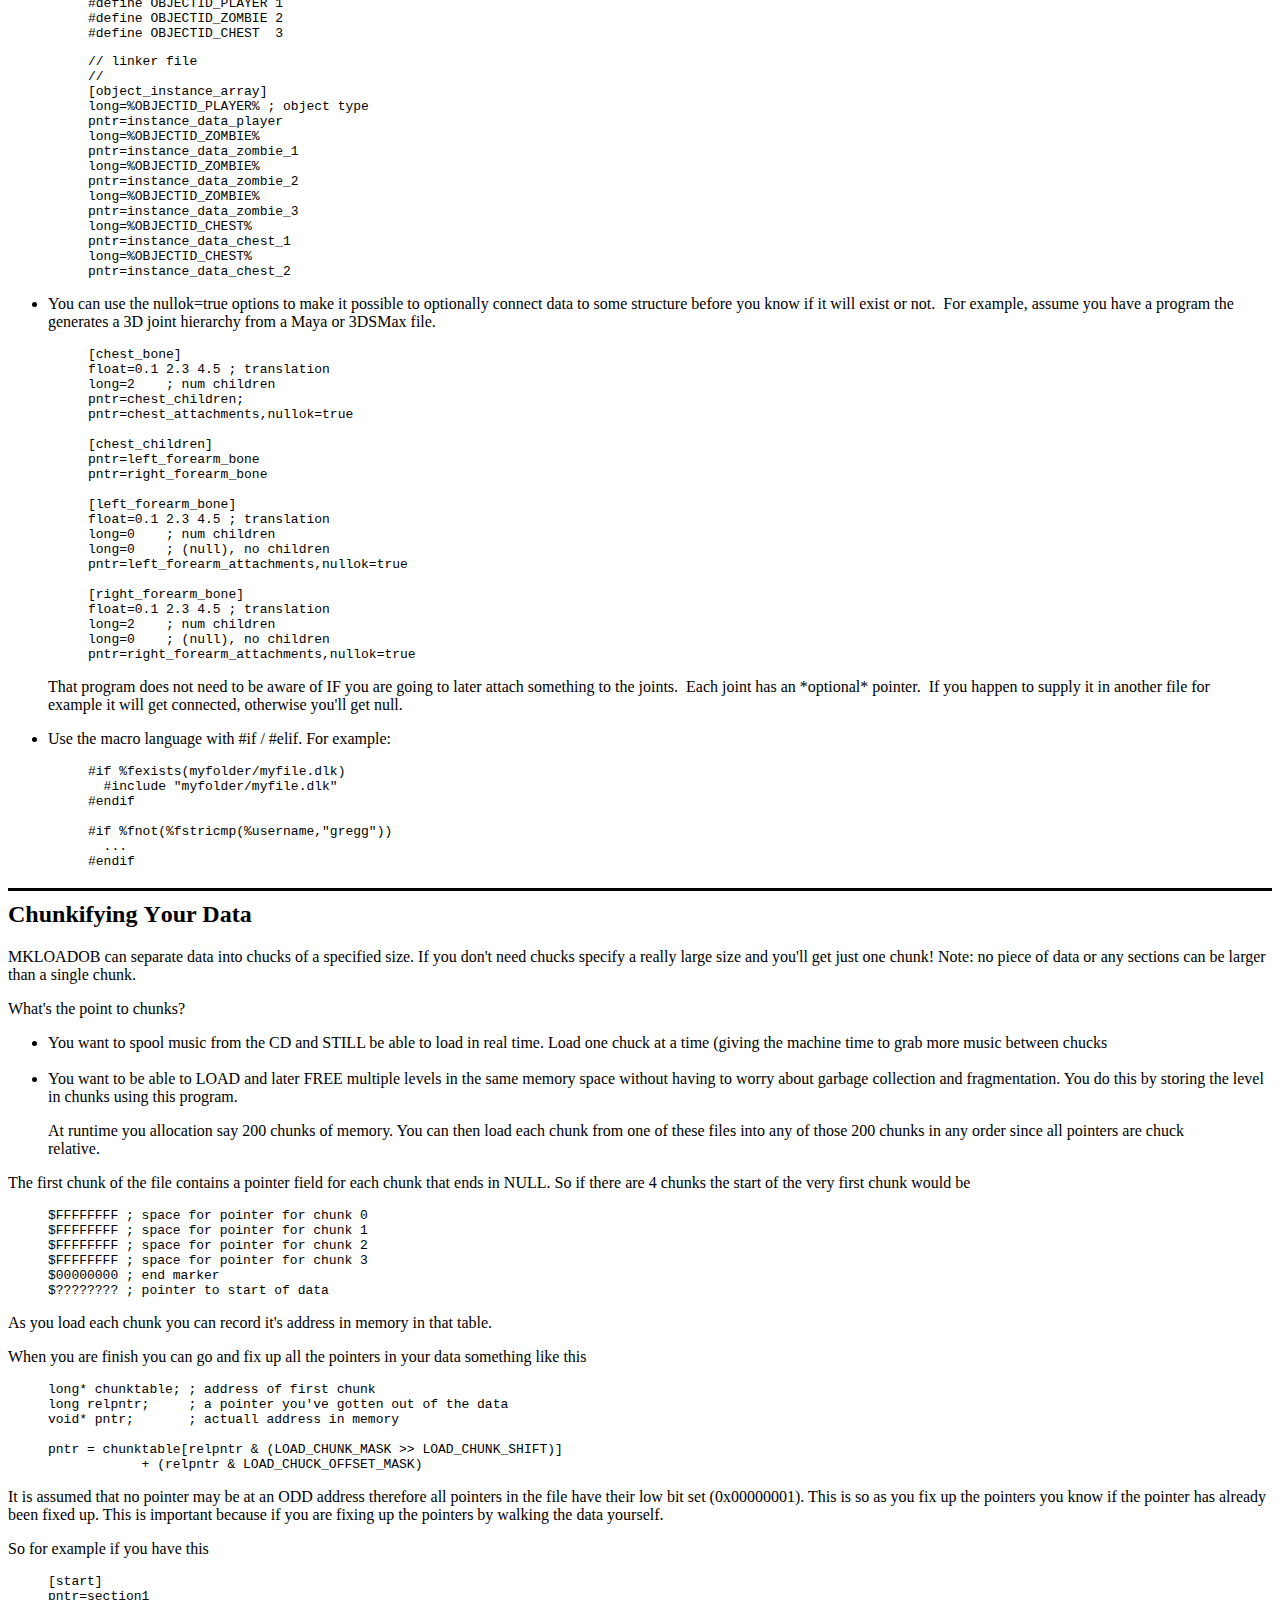
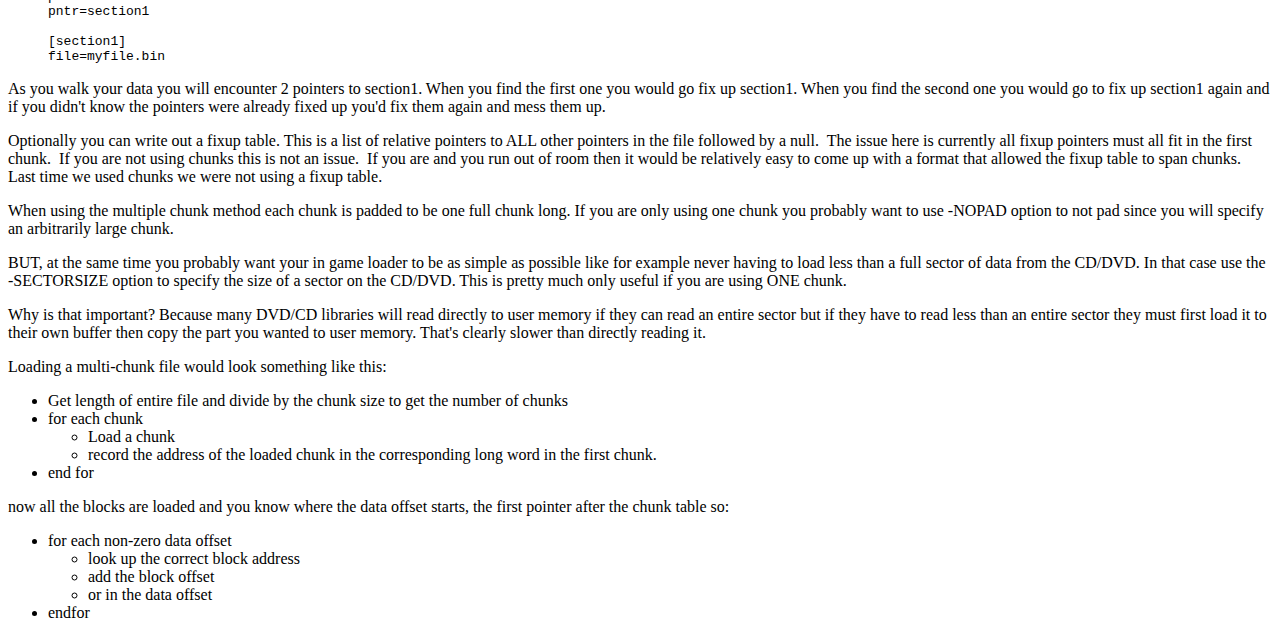
<file: mkloadob.html>
<html>

<head>
<meta http-equiv="Content-Language" content="en-us">
<meta name="GENERATOR" content="Microsoft FrontPage 4.0">
<meta name="ProgId" content="FrontPage.Editor.Document">
<meta http-equiv="Content-Type" content="text/html; charset=windows-1252">
<title>MKLOADOB (the Echidna Data Linker)</title>
<style>
<!--
.elist1      { background-color: #E3E3FF; vertical-align:top }
.elist2      { background-color: #F0F0FF; vertical-align:top }
pre          { margin-bottom: 0 }
h2           { border-top-style: solid; padding-top: 10 }
-->
</style>
</head>

<body>

<h1>MKLOADOB (the Echidna Data Linker)</h1>
<hr>
<ul>
  <li><a href="#why"><span lang="ja">W</span></a><span lang="ja"><a href="#why">hy,
  What, Where</a></span></li>
  <li><a href="#introduction"><span lang="ja">I</span>ntroductio<span lang="ja">n
  and example</span></a></li>
  <li><a href="#running"><span lang="ja">R</span>unnin<span lang="ja">g the
  linker</span></a></li>
  <li><a href="#loading"><span lang="ja">L</span>oadin<span lang="ja">g your
  data</span></a></li>
  <li><a href="#download"><span lang="ja">D</span>ownloa<span lang="ja">d</span></a></li>
  <li><a href="#format"><span lang="ja">Data Linker input file f</span>ormat</a></li>
  <li><a href="#numberformat"><span lang="ja">Nu</span>m<span lang="ja">eric Fo</span>rma<span lang="ja">ts</span></a></li>
  <li><a href="#arguments"><span lang="ja">Command line a</span>rguments</a></li>
  <li><a href="#macros"><span lang="ja">M</span>acro<span lang="ja"> Language</span></a></li>
  <li><a href="#tips"><span lang="ja">T</span>ip<span lang="ja">s and
  Suggestions</span></a></li>
  <li><a href="#cyd"><span lang="ja">Chunkifying your data</span></a></li>
</ul>
<p><a name="why"></a>Back in the early 90s as soon as CD based game systems came out it became
clear that one of the big problems with CD based games was they took forever to
load!&nbsp; Those problems were mostly solved by several companies back in the
early 90s but it seems like almost no one noticed because we still get crap like
Crash Bandicoot: Wrath of Cortex with atrocious load times.&nbsp; Pick a level,
wait 90 seconds, take a few steps, die, wait 90 seconds for the hub level to
load so you can immediately jump back into the level and have to wait another 90
seconds!!</p>
<p>How do you get around these problems?&nbsp; The biggest step is realizing
that A CONSOLE IS NOT A PC!!!!&nbsp; Burn that into your brain!!!</p>
<p>It's not uncommon for PC games to just put each texture, each model, each
sound in a separate file.&nbsp; When you install the game all of them get copied
to your hard drive and when you start the game they load them up, one at a time.&nbsp;
The only thing that makes this possibly acceptable on a PC is you are loading
them off the hard drive or a 40x CD/DVD drive with disk caching built into the
OS.&nbsp; Good consoles don't have an OS and to keep costs down they don't have
40x CD/DVD drives.</p>
<p>The other excuse is nobody knows what kind of PC the game will run on.&nbsp;
Will it be a 512meg Pentium 4 with 128Meg of Video RAM or a 300mhz Celeron and a
4Meg RIVA 128 card?&nbsp; In that case sometimes there might be different
versions of each model, texture, sound etc.&nbsp; Consoles don't have this
problem.&nbsp; There is only one type.&nbsp; If you are making a PS2 game you
know exactly what hardware the user will have.</p>
<p>Basically here is what you need to do to get your load times to be as fast as
possible.</p>
<ul>
  <li>Load all your data from ONE FILE!!!</li>
</ul>
<blockquote>
  <p>There are two steps to this.&nbsp; One, for a single stage/level, attempt to load
  all the data for that stage from one file directly into memory.&nbsp; No
  loading one model from one file and a different model from a different file.&nbsp;
  Even if that means putting some of the same models, textures or sounds on the
  DVD more than once, do it!&nbsp; You've got a friggin DVD worth of space.&nbsp;
  Use it!</p>
  <blockquote>
  <p>Note! I do not mean a WAD files, PAK files or CAB file likes are used in
  many PC games.&nbsp; Although those are better than separate files they will
  not speed up your load times much at all because you are still treating them
  as separate files.</p>
  </blockquote>
  <p>The second step is putting all the files in your game (the one file for
  each stage) all together into one BIG file that contains all the data for your
  entire game.&nbsp; This is not a hard thing to do and it will remove even more
  overhead for your game.</p>
</blockquote>
<ul>
  <li>Load your data in chucks no smaller than 1 DVD hardware sector.&nbsp; In
  other words, if on your platform a DVD hardware sector holds 2048 bytes of data
  then ALWAYS LOAD A MULTIPLE OF 2048 bytes.&nbsp; Never load less even if you
  have to pad the file.</li>
</ul>
<blockquote>
  <p>The reason is on some systems data can be DMAed directly into memory but
  this is only true if you are DMAing a whole sector.&nbsp; Anything less than a
  sector and it first has to be read into some buffer in the OS and then copied
  to your memory.&nbsp; That also means you cannot read a few bytes from the
  file and then start reading multiples of sector size chucks of data.&nbsp; You
  have to start right from the beginning going at full speed.</p>
</blockquote>
<ul>
  <li>Finally, load your data in as close to an image of memory as possible.&nbsp;
  You should NOT have to parse your data while your are loading it or after.&nbsp;
  With very few exceptions you should NOT have to copy things around.&nbsp; I've
  seen many schemes that make some file format where there are &quot;chunks&quot;.&nbsp; A
  chunk is usually some kind of ID followed by the length of the chunk after
  which follows the next chunk.&nbsp; That is NOT a good format for a game.&nbsp;
  That's a great format for a tool or an application but not for a game because
  parsing takes time, code and memory.&nbsp; More time, more code and more
  memory than not parsing.&nbsp; In a game, anything
  which takes more time or memory or code is BAD.&nbsp; Don't do it!</li>
</ul>
<p>It's this last step that I'm here to help you with.&nbsp; In the early 1990s
my friends and I wrote a tool to deal with this.&nbsp; Since about 1997 we have
made it freely available but without docs it's been unlikely that anybody has used it let
alone even found it, until now!</p>
<h2><a name="introduction"></a>The Echidna Data Linker</h2>
<p>It's what we call a Data Linker because it takes a bunch of data an links it
together.&nbsp; It's called MKLOADOB.&nbsp; Lame name I know but hey, it's old,
starting back from the days of DOS.&nbsp; If you are curious, MKLOADOB stands for MaKe
LOAD OBject.</p>
<p>It takes a bunch of spec files of the form below and generates a hierarchical
binary file with pointers.</p>
<h3>Example:</h3>
<p>Here's a short example.&nbsp; Let's say you want to have level structure that
is an<span lang="ja"> array of</span> instances where an instance is a model pointer, a position and a y
rotation.&nbsp; Here's the C/C++ structure for what I'm talking about</p>
<blockquote>
<pre>// level.h
//
struct Instance
{
    float   transx;
    float   transy;
    float   transz;
    float   rotationy;
    Model*  pModel;
};

struct Level
{
    int       numInstances;
    Instance* pInstances;
};</pre>
</blockquote>
<p>Now lets make a small level with a ground model, a house model and 2 trees of
the same model using the data linker</p>
<blockquote>
  <pre>// linker file
//
[start]
long=4  ; number of models
pntr=modeltable

[modeltable]
float=0.0 0.0 0.0   ; translation for ground
float=0.0           ; rotation for ground
file=ground.3d      ; model file for ground

float=5.0 0.0 3.0   ; translation for house
float=45.0          ; rotation for house
file=house.3d       ; model file for house

float=-4.0 0.0 -2.0 ; translation for tree1
float=30.0          ; rotation for tree1
file=tree.3d        ; model file for tree

float=-2.0 0.0 -4.0 ; translation for tree2
float=225.0     ; rotation for tree2
file=tree.3d        ; model file for tree</pre>
</blockquote>
<p>You pass this file to the data linker and you'll get a binary file that you
can load directly into memory and with only a few lines of code all your
pointers will already be pointing at your data.</p>
<p>Above notice the third line that says &quot;pntr=&quot;.&nbsp; This line generates a
pointer to a section that matches the name after the '='.&nbsp; You can have as
many pointers as you need/want.&nbsp; They can be nested to any level and they
can be circular.&nbsp;
Also<span lang="ja">,</span> notice that the file tree.3d is referenced twice.&nbsp; In this case the
file tree.3d would be stored only once inside the binary file that the data linker creates
but there would be two pointers pointing to that data.</p>
<p><span lang="ja">For a real game, most of the time we would not write data
linker files by hand.&nbsp; We would make our tools generate data linker files
and then let the data linker pull it all together.&nbsp; There's n</span>o need
to hand load and hand parse stuff<span lang="ja"> which is another huge
advantage.&nbsp; Most games that use individual files or chunky formats end up
reading a few bytes at a time and *parsing* the data, reading the size of this
or that, allocating bits of memory at time etc..&nbsp; That's a lot of work.&nbsp;
Many loaders are hundreds of lines long.&nbsp; Using the a data linker removes
all that code.&nbsp; Less code = faster development, faster loading, more
memory, less bugs.</span></p>
<h2><a name="running"></a>Running the Data Linker</h2>
<p>A typical command line might look like this</p>
<blockquote>
  <pre>mkloadob mylevel.lbi -duperr -sectorsize 2048 -chunksize $2800000
         -nopad -nosort -fixupmode 2 -padsize 4 linkerfile.dlk</pre>
</blockquote>
<p>Those options say:</p>
<table border="0" cellpadding="5" cellspacing="0" style="border-collapse: collapse" bordercolor="#111111">
  <tr>
    <td valign="top" bgcolor="#E3E3FF" nowrap>mylevel.lbi</td>
    <td valign="top" bgcolor="#E3E3FF">the name of the file we are going to
    create</td>
  </tr>
  <tr>
    <td valign="top" bgcolor="#F0F0FF" nowrap>-duperr</td>
    <td valign="top" bgcolor="#F0F0FF">if two sections have the same name print
    an error</td>
  </tr>
  <tr>
    <td valign="top" bgcolor="#E3E3FF" nowrap>-sectorsize 2048</td>
    <td valign="top" bgcolor="#E3E3FF">one sector of the disk is 2048 bytes so
    our filesize will be padded to a multiple of 2048 bytes</td>
  </tr>
  <tr>
    <td valign="top" bgcolor="#F0F0FF" nowrap>-chunksize $2800000</td>
    <td valign="top" bgcolor="#F0F0FF">chunks are probably not something you will
    use.&nbsp; In this case we just want one big chunk so we set the chunksize
    to some giant size</td>
  </tr>
  <tr>
    <td valign="top" bgcolor="#E3E3FF" nowrap>-nopad</td>
    <td valign="top" bgcolor="#E3E3FF">normally all chucks would get filled out
    to be chunksize big but in this case we don't want that since there is only
    one chunk.</td>
  </tr>
  <tr>
    <td valign="top" bgcolor="#F0F0FF" nowrap>-nosort</td>
    <td valign="top" bgcolor="#F0F0FF">don't sort any binary included files.&nbsp;
    Normally they get sorted so that they can be squeezed into the various
    chunks but since we are only going to have one chunk there is no point.</td>
  </tr>
  <tr>
    <td valign="top" bgcolor="#E3E3FF" nowrap>-fixupmode 2</td>
    <td valign="top" bgcolor="#E3E3FF">put the pointer fixup table at the end of
    the file.&nbsp; Because it's at the end, once the pointers have been fixed
    up you can free that part of memory if you want to</td>
  </tr>
  <tr>
    <td valign="top" bgcolor="#F0F0FF" nowrap>-padsize 4</td>
    <td valign="top" bgcolor="#F0F0FF">is the alignment for sections.&nbsp; All
      sections and files will start at a 4 byte boundary by default</td>
  </tr>
</table>
<h2><a name="loading"></a>Loading Your Data</h2>
<p>In the case of a one chunk file, loading your data is pretty straight
forward.&nbsp; Here's some sample code:</p>
<blockquote>
  <pre>#include &quot;link.h&quot;</pre>
  <pre>struct Level* pLevel;  // the level structure from above

pLevel = LINK_QuickLoadBlockFile (&quot;mylevel.lbi&quot;);</pre>
</blockquote>
<p>As you can tell that was extremely difficult! :-p&nbsp; Your level is now
loaded and all your pointers are correct.</p>
<p>The example loading and pointer fixup files are in
<a href="https://github.com/greggman/elibs/tree/master/elibs/tools/mkloadob/">
the same folder as mkloadob</a> in the CVS repository.&nbsp; See
<a href="https://github.com/greggman/elibs/tree/master/elibs/tools/mkloadob/quickload.cpp">
Quickload.cpp</a>,
<a href="https://github.com/greggman/elibs/tree/master/elibs/tools/mkloadob/quickload.h">
Quickload.h</a>,
<a href="https://github.com/greggman/elibs/tree/master/elibs/tools/mkloadob/link.cpp">
Link.cpp</a> and
<a href="https://github.com/greggman/elibs/tree/master/elibs/tools/mkloadob/link.h">
Link.h</a></p>
<h2><span lang="ja"><a name="download"></a>Downloading</span></h2>
<p><span lang="ja">The Echidna Data Linker is one of the tools in the Echidna
Libraries which can be <a href="http://github.com/greggman/elibs">accessed through
github.com here</a>.</span></p>
<h2><a name="format"></a>Data Linker File Format</h2>
<p>The format of the data linker files is as follows</p>
<h3>Preprocessor commands:</h3>
<table border="0" cellpadding="5" cellspacing="0" style="border-collapse: collapse">
  <tr>
    <td class="elist1">#include &quot;filename&quot;</td>
    <td class="elist1">includes another linker file</td>
  </tr>
  <tr>
    <td class="elist2">#define var value</td>
    <td class="elist2">defines a var that can be referenced as %var%</td>
  </tr>
  <tr>
    <td class="elist2">#if value</td>
    <td class="elist2">0 = ignore lines until #elif, #else, or #endif</td>
  </tr>
  <tr>
    <td class="elist2">#elif value</td>
    <td class="elist2">0 = ignore lines until #elif, #else, or #endif</td>
  </tr>
  <tr>
    <td class="elist2">#else</td>
    <td class="elist2">ignore lines if a previous #if, #elif area was not
      ignored</td>
  </tr>
  <tr>
    <td class="elist2">#endif</td>
    <td class="elist2">marks the end of the current #if group</td>
  </tr>
  <tr>
    <td class="elist2">#error msg</td>
    <td class="elist2">generates an error</td>
  </tr>
</table>
<h3>Commands:</h3>
<p>IMPORTANT!!!</p>
<p>data fields are not automatically aligned. In other words</p>
<blockquote>
  <pre>[mysection]
byte=1
long=2</pre>
</blockquote>
<p>Will result in a long starting at a 1 byte offset from the start of mysection.&nbsp;
The reason is this allows you to use the data linker to make unaligned data. If
you want aligned data you need to use the align= option<span lang="ja"> as in</span></p>
<blockquote>
  <pre><span lang="ja">[mysection]
byte=1
align=4
long=2</span></pre>
</blockquote>
<table border="0" cellpadding="5" cellspacing="0" style="border-collapse: collapse">
  <tr>
    <td class="elist1">[secname]</td>
    <td class="elist1">start a section<p>You can set the alignment for
    a section as follows</p>
    <blockquote>
      <pre>[mysection,align=16]</pre>
    </blockquote>
    <p>Mysection will start at a 16 byte boundary</p>
    <p>NOTE: the alignment is relative to the address of the particular block
    this section ends up being placed in. The alignment of block is up to the
    loader in the program you are using this data.</td>
  </tr>
  <tr>
    <td class="elist2">file=</td>
    <td class="elist2">pointer to a file : quotes are optional<p>You
    can also optionally specify an alignment for the file like this</p>
    <blockquote>
      <pre>file=myfile.bin,align=16</pre>
    </blockquote>
      <p>alignment is relative to the address of the particular block
    this files ends up being placed in. The alignment of block is up to the
    loader in the program you are using this data.</p>
    <p>You can also optionally allow a file to not exist like this</p>
      <blockquote>
    <pre>file=myfile.bin,nullok=true</pre>
      </blockquote>
    <p>In this case if the file does not exist a NULL pointer will be
    inserted.&nbsp; Normally the linker would print an error.</p>
    <p>To understand <span lang="ja">the </span>file<span lang="ja">= command</span>, the long hand way of writing this would be as follows</p>
    <blockquote>
      <pre>...
pntr=myfile.bin.section
...

[myfile.bin.section]
binc=myfile.bin</pre>
    </blockquote>
    </td>
  </tr>
  <tr>
    <td class="elist1">data=</td>
    <td class="elist1">pointer to a file (same as file=) : quotes are
    optional</td>
  </tr>
  <tr>
    <td class="elist2">load=</td>
    <td class="elist2">pointer to a file loaded at runtime : quotes
    are optional
    <p>note: this will actually start as a pointer to a filename with with the
    POSITIONFLAG_ISFILE set to tell your loader that you need to load the file
    </p>
    <p>since mkloadob excepts variables both as environment vars and as #define
    var value, the expected usage of load= is as follows</p>
    <blockquote>
      <pre>#define objectload=load
;#define objectload=file
#define weaponsload=load
;#define weaponsload=file

%objectload%=&quot;myobject1.ob&quot;
%objectload%=&quot;myobject2.ob&quot;
%weaponload%=&quot;myweapon1.foo&quot;
%weaponload%=&quot;myweapon2.foo&quot;</pre>
      <p>this way you can comment turn on/off individual files or file types
      throughout.</p>
    </blockquote>
    </td>
  </tr>
  <tr>
    <td class="elist1">pntr=</td>
    <td class="elist1">pointer to another section<p>You can also optionally
      allow the section to not exist like this</p>
      <blockquote>
        <pre>pntr=mysection,nullok=true</pre>
      </blockquote>
      <p>In this case if the section does not exist a NULL pointer will be
      inserted.&nbsp; Normally the linker would print an error.</p>
    </td>
  </tr>
  <tr>
    <td class="elist2">level=</td>
    <td class="elist2">pointer to another section (same as <span lang="ja">pntr</span>=)</td>
  </tr>
  <tr>
    <td class="elist1">long=</td>
    <td class="elist1">longs (4 bytes each)</td>
  </tr>
  <tr>
    <td class="elist2">int32=</td>
    <td class="elist2">longs (4 bytes each)</td>
  </tr>
  <tr>
    <td class="elist1">uint32=</td>
    <td class="elist1">longs (4 bytes each)</td>
  </tr>
  <tr>
    <td class="elist2">word=</td>
    <td class="elist2">words (2 bytes each)</td>
  </tr>
  <tr>
    <td class="elist1">short=</td>
    <td class="elist1">words (2 bytes each)</td>
  </tr>
  <tr>
    <td class="elist2">int16=</td>
    <td class="elist2">words (2 bytes each)</td>
  </tr>
  <tr>
    <td class="elist1">uint16=</td>
    <td class="elist1">words (2 bytes each)</td>
  </tr>
  <tr>
    <td class="elist2">byte=</td>
    <td class="elist2">bytes (1 byte each)</td>
  </tr>
  <tr>
    <td class="elist1">char=</td>
    <td class="elist1">bytes (1 byte each)</td>
  </tr>
  <tr>
    <td class="elist2">int8=</td>
    <td class="elist2">bytes (1 byte each)</td>
  </tr>
  <tr>
    <td class="elist1">uint8=</td>
    <td class="elist1">bytes (1 byte each)</td>
  </tr>
  <tr>
    <td class="elist2">float=</td>
    <td class="elist2">floats (4 bytes each)</td>
  </tr>
  <tr>
    <td class="elist1">string=</td>
    <td class="elist1">string, note: NO NULL IS INSERTED!!!<table border="0" cellpadding="0" cellspacing="0" style="border-collapse: collapse" bordercolor="#111111" width="100%">
      <tr>
        <td class="elist1">
        <pre>string=ABC</pre>
        </td>
        <td class="elist1">inserts ABC</td>
      </tr>
      <tr>
        <td class="elist1">
        <pre>string=&quot;ABC&quot;</pre>
        </td>
        <td class="elist1">inserts &quot;ABC&quot; (including the quotes!!!)</td>
      </tr>
    </table>
    </td>
  </tr>
  <tr>
    <td class="elist2">binc= </td>
    <td class="elist2">binary file to include here, quotes are
    optional</td>
  </tr>
  <tr>
    <td class="elist1">align=</td>
    <td class="elist1">boundary to align to (no arg or 0 = default)<p>
    NOTE: THIS ALIGNS BASED ON THE START OF THE SECTION<span lang="ja">,</span>&nbsp; NOT MEMORY.</p>
    <p>In other words, if you have section like this</p>
    <blockquote>
      <pre>[mysection]
byte=1
align=4
long=$12345678</pre>
    </blockquote>
    <p>You will get 3 bytes of padding after the first byte BUT the section will
    be placed based on the -PADSIZE option. If -PADSIZE is set to a non multiple
    of 4 in the example above it's possible the section will not start at a 4
    byte boundary and therefore neither will the long</td>
  </tr>
  <tr>
    <td class="elist2">pad=</td>
    <td class="elist2">pad with N bytes<blockquote>
      <pre>pad=24</pre>
    </blockquote>
    <p>insert 24 bytes (value 0)</td>
  </tr>
  <tr>
    <td class="elist1">path= </td>
    <td class="elist1">set the path for loading binary files. Files
    encountered after this line will be loaded from here<p>&nbsp;NOTE: Files are
    parsed from the TOP section to each connecting section&nbsp; so for example</p>
    <blockquote>
      <pre>[start]
pntr=section1
file=file3.bin ; load dir\subdir\file2.bin

[section1]
path=dir\subdir
file=file1.bin ; loads dir\subdir\file1.bin</pre>
    </blockquote>
      <p><span lang="ja">Also note that by default, files are loaded relative to
      the file they are referenced from first.&nbsp; In other words if a file=
      statement is found in c:\mydir\myfile.dlink the file will be looked for in
      c:\mydir </span>
    </td>
  </tr>
  <tr>
    <td class="elist2">insert=</td>
    <td class="elist2">inserts another section here.&nbsp; Not a
    pointer, the actual section so for example this:<blockquote>
      <pre>[start]
byte=1 2 3
insert=othersection
byte=7 8 9

[othersection]
byte=4
byte=5 6</pre>
    </blockquote>
    <p>is the same as this</p>
    <blockquote>
      <pre>[start]
byte=1 2 3
byte=4
byte=5 6
byte=7 8 9</pre>
    </blockquote>
    </td>
  </tr>
</table>
<h2><a name="numberformat"></a>Numeric Format</h2>
<p>You can specify integer based numbers as follows</p>
<blockquote>
<table border="0" cellpadding="4" cellspacing="0" style="border-collapse: collapse" bordercolor="#111111">
  <tr>
    <td class="elist1">
    <pre>1234</pre>
    </td>
    <td class="elist1">= decimal 1234</td>
  </tr>
  <tr>
    <td class="elist2">
    <pre>$1234</pre>
    </td>
    <td class="elist2">= hexadecimal 0x1234</td>
  </tr>
  <tr>
    <td class="elist1">
    <pre>0x1234</pre>
    </td>
    <td class="elist1">= hexadecimal 0x1234</td>
  </tr>
  <tr>
    <td class="elist2">
    <pre>1234h</pre>
    </td>
    <td class="elist2">= hexadecimal 0x1234</td>
  </tr>
  <tr>
    <td class="elist1">
    <pre>!12.34</pre>
    </td>
    <td class="elist1">= fixed point 16.16 fraction</td>
  </tr>
</table>
</blockquote>
<h2><a name="arguments"></a>Command Line Arguments</h2>
<p>Usage: MKLOADOB OUTFILE SPECFILES [switches...]</p>
<table border="0" cellpadding="5" cellspacing="0" style="border-collapse: collapse">
  <tr>
    <td class="elist1" nowrap>OUTFILE</td>
    <td class="elist1">Output filename</td>
  </tr>
  <tr>
    <td class="elist2" nowrap>SPECFILES</td>
    <td class="elist2">Linker files.&nbsp; Note it says FILES.&nbsp; As in
    PLURAL.&nbsp; You can use include statements and/or you can specify as many
    files as you need right here.&nbsp; Files are parsed from the [start]
    section so the order sections appear in the files and the order
    <span lang="ja">they are</span> includ<span lang="ja">ed is</span> n<span lang="ja">ot</span> relevant (<a href="#relevant">*</a>)</td>
  </tr>
  <tr>
    <td class="elist1" nowrap>-VERBOSE</td>
    <td class="elist1">Verbose (print too much info)</td>
  </tr>
  <tr>
    <td class="elist2" nowrap>-NOOUTPUT</td>
    <td class="elist2">Don't write output file</td>
  </tr>
  <tr>
    <td class="elist1" nowrap>-DUPERR</td>
    <td class="elist1">To sections with the same name cause an error (default,
    ignore duplicates)</td>
  </tr>
  <tr>
    <td class="elist2" nowrap>-NOPACK</td>
    <td class="elist2">Don't Pack.&nbsp; Don't check the contents of each binary
    file to see if it match another binary file</td>
  </tr>
  <tr>
    <td class="elist1" nowrap>-BIGENDIAN</td>
    <td class="elist1">Big Endian, default is little endian.</td>
  </tr>
  <tr>
    <td class="elist2" nowrap>-PADSIZE &lt;bytes&gt;</td>
    <td class="elist2">Padsize Size (Def. 4). This is the default alignment for
    the start of sections</td>
  </tr>
  <tr>
    <td class="elist1" nowrap>-CHUNKSIZE &lt;bytes&gt;</td>
    <td class="elist1">Chunk Size (Def. 2048).&nbsp; This is the size of one
    chuck.&nbsp; See <a href="#cyd">Chunkifying your data</a>.&nbsp; Most likely you'll want to set
    this to something like $<span lang="ja">7F0</span>00000</td>
  </tr>
  <tr>
    <td class="elist2" nowrap>-SECTORSIZE &lt;bytes&gt;</td>
    <td class="elist2">Hardware Sector Size (Def. 1).&nbsp; If you set this to
    any<span lang="ja"> </span>size larger then 1 your file will be padded to be a multiple of this
    number.</td>
  </tr>
  <tr>
    <td class="elist1" nowrap>-FIXUPMODE &lt;mode&gt;</td>
    <td class="elist1">Fixup mode.&nbsp; This specifies the the method used to
    save the optional pointer fixup table<blockquote>
      <p>0 = none (def)<br>
      1 = at beginning of the file<br>
      2 = at end (this is probably the most common setting)</p>
    </blockquote>
    </td>
  </tr>
  <tr>
    <td class="elist2" nowrap>-NOPAD</td>
    <td class="elist2">Don't pad end of file to Chunk size.&nbsp; You will
    probably want to set this option, otherwise if you set the chunksize above
    to some very large size you'll get a gigantic file</td>
  </tr>
  <tr>
    <td class="elist1" nowrap>-TOP &lt;top&gt;</td>
    <td class="elist1">Top Section (Def. 'START').&nbsp; By default the linker
    will look for a section called [start] for where it should start parsing.&nbsp;
    You can change that with this option</td>
  </tr>
  <tr>
    <td class="elist2" nowrap>-WRITEPRE &lt;prefile&gt;</td>
    <td class="elist2">Write Preload file</td>
  </tr>
  <tr>
    <td class="elist1" nowrap>-WRITEKEY&lt;prekey&gt;</td>
    <td class="elist1">Write Preload key file</td>
  </tr>
  <tr>
    <td class="elist2" nowrap>-NOSORT</td>
    <td class="elist2">Do NOT sort binary files.&nbsp; The point of this is
    supposed to be that if not sorted, &quot;file=&quot; files will generally get loaded
    in memory consecutively as they are found in the linker file. Of course they
    will be no where near the non-file data</td>
  </tr>
  <tr>
    <td class="elist1" nowrap>-READPRE &lt;prefile&gt;</td>
    <td class="elist1">Read preload file</td>
  </tr>
  <tr>
    <td class="elist2" nowrap>-INCLUDE &lt;incpath&gt;</td>
    <td class="elist2">Add an include pat</td>
  </tr>
</table>
<p><font size="2"><a name="relevant"></a>(*) Never relevant is an over
statement.&nbsp; Of course if you have an include in the middle of a section
then it does matter but there is no reason to do that.&nbsp; Use the insert=
statement instead.</font></p>
<h2><a name="macros"></a>Macro Language</h2>
<p>There is a small macro language built in.&nbsp; It works on a line by line
basis.&nbsp; In other words, macros can NOT span more than one line.&nbsp;
Variables and macros are referenced with %.&nbsp; Example</p>
                <blockquote>
                  <pre>#define file myfile
#define extension .bin
load=%file%%extension%</pre>
</blockquote>
<p>would be the same as</p>
<blockquote>
  <pre>load=myfile.bin</pre>
</blockquote>
<p>Note: The format is %blah%.&nbsp; Notice the ending %.&nbsp; This is so you
can put two variables directly next to each other like in the example above.&nbsp;
It is optional only when the next thing following is not a macro/variable.&nbsp;
This has the following consequence.&nbsp; If you follow a macro with a variable
or another macro be sure to remember the trailing %.&nbsp; For example</p>
<blockquote>
  <pre>%fadd(2,3)%fadd(4,5)</pre>
</blockquote>
<p>That is most likely a bug.&nbsp; It reads as %fadd(2,3)% followed by
fadd(4,5).&nbsp; The second fadd is not preceded by a % and is therefore not a
macro call.&nbsp; The correct way is</p>
<blockquote>
  <pre>%fadd(2,3)%%fadd(4,5)</pre>
</blockquote>
<h3>Macro commands</h3>
<table border="0" cellpadding="5" cellspacing="0" style="border-collapse: collapse">
<tr><td class="elist1">%fnop (...)</td><td class="elist1">anything
    inside the parentheses is ignored.&nbsp; Kind of a way to comment something
    out.</td></tr>
<tr><td class="elist2">%fset (var,value)</td><td class="elist2">set
    the variable called <b>var</b> to <b>value</b></td></tr>
<tr><td class="elist1">%fadd (value1,value2,...)</td><td class="elist1">add
    <b>value1</b> to <b>value2</b> (then add <b>value3</b>, ... etc)</td></tr>
<tr><td class="elist2">%fsubtract,%fsub (value1,value2,...)</td><td class="elist2">sub
    <b>value2</b> from <b>value1</b> (then subtract <b>value3</b>, ...etc)</td></tr>
<tr><td class="elist1">%fdivide,%fdiv (value1,value2,...)</td><td class="elist1">divide
    <b>value1</b> by <b>value2</b> (then divide by <b>value3,</b> ...etc)</td></tr>
<tr><td class="elist2">%fmultiply,%fmul,%fmult (value1,value2,...)</td><td class="elist2">multiply
    <b>value1</b> by <b>value2</b> (then multiply by <b>value3</b>, ..etc)</td></tr>
<tr><td class="elist1">%fmodulo,%fmod (value1,value2,...)</td><td class="elist1">return
    the remainder when dividing <b>value1</b> by <b>value2</b></td></tr>
<tr><td class="elist2">%fconcatenate,%fconcate,%fcat (str1,
    str2, ...)</td><td class="elist2">concatenate <b>str2</b>
    on the end of <b>str1</b> (then <b>str3</b> on the end of that etc)</td></tr>
<tr><td class="elist1">%fsubstr (str,index[,len])</td><td class="elist1">return
    the substring of <b>str</b>.&nbsp; If just <b>index</b> is specified then
    you get the substring from index to the end of the string.&nbsp; If <b>len</b>
    is specified then you get <b>len</b> characters after <b>index</b></td></tr>
<tr><td class="elist2">%fleft(str,count)</td><td class="elist2">return
    the left <b>count</b> characters of <b>str</b></td></tr>
<tr><td class="elist1">%fright(str,count)</td><td class="elist1">return
    the right <b>count</b> characters of <b>str</b></td></tr>
<tr><td class="elist2">%fstrlen (str1,...)</td><td class="elist2">return
    the length the <b>str1</b> (plus <b>str2</b>, etc...)</td></tr>
<tr><td class="elist1">%fif (value,truecase[,falsecase])</td><td class="elist1">if
    <b>value</b> is true return <b>truecase</b>, else, if there is a <b>falsecase</b>
    return it</td></tr>
<tr><td class="elist2">%fequal,%feq (value1,value2)</td><td class="elist2">return
    1 if <b>value1</b> is equal to <b>value2</b> (integer compare)</td></tr>
<tr><td class="elist1">%fgreaterthan,%fgt (value,value)</td><td class="elist1">return
    1 if <b>value1</b> is greater than to <b>value2</b> (integer compare)</td></tr>
<tr><td class="elist2">%fgreaterthanequal,%fge (value,value)</td><td class="elist2">return
    1 if <b>value1</b> is greater than or equal to <b>value2</b> (integer
    compare)</td></tr>
<tr><td class="elist1">%flessthan,%flt (value,value)</td><td class="elist1">return
    1 if <b>value1</b> is less than to <b>value2</b> (integer compare)</td></tr>
<tr><td class="elist2">%flessthanequal,%fle (value,value)</td><td class="elist2">return
    1 if <b>value1</b> is less than or equal to <b>value2</b> (integer compare)</td></tr>
<tr><td class="elist1">%fnotequal,%fne, (value,value)</td><td class="elist1">return
    1 if <b>value1</b> is not equal to <b>value2</b> (integer compare)</td></tr>
<tr><td class="elist2">%for (value,value,...)</td><td class="elist2">return
    1 if <b>value1</b> is OR <b>value2</b> is not zero (or <b>value3</b>,...
    etc) (integer compare)</td></tr>
<tr><td class="elist1">%fand (value,value,...)</td><td class="elist1">return
    1 if <b>value1</b> is AND <b>value2</b> is not zero (and <b>value3</b>,...
    etc) (integer compare)</td></tr>
<tr><td class="elist2">%fnot(value)</td><td class="elist2">return
    1 if <b>value</b> is zero, else return <b>0</b></td></tr>
<tr><td class="elist1">%frand(range) ... (min,max)</td><td class="elist1">return
    a random number.&nbsp; If one argument is specified the returned value will
    be from 0 to 1 - that number.&nbsp; If two numbers are specified the number
    returned will be from min to max-1</td></tr>
<tr><td class="elist2">%fstrcmp(str1,str2)</td><td class="elist2">compare
    <b>str1</b> to <b>str2</b>.&nbsp; Return -1 if <b>str1</b> is asciibetically
    lower than <b>str2</b>, 0 if they are equal, 1 if <b>str1</b> is
    asciibetically higher than <b>str2</b></td></tr>
<tr><td class="elist1">%fstricmp(value,value)</td><td class="elist1">compare
    <b>str1</b> to <b>str2</b> case insensitive (using stricmp).&nbsp; Return -1
    if <b>str1</b> is asciibetically lower than <b>str2</b>, 0 if they are
    equal, 1 if <b>str1</b> is asciibetically higher than <b>str2</b></td></tr>
<tr><td class="elist2">%fascii(str)</td><td class="elist2">return
    the ascii value of the first character of <b>str</b></td></tr>
<tr><td class="elist1">%fquote(str)</td><td class="elist1"><span lang="ja">quote
  something, don't interpret it</span></td></tr>
<tr><td class="elist2">%fsearch(string1,string2)</td><td class="elist2">find
    string2 in string1, if found return the index to the&nbsp;first character
    found or -1 if not found</td></tr>
<tr><td class="elist1">%fint(value)</td><td class="elist1">convert
    an float to an int.&nbsp; 27.9 becomes 27</td></tr>
<tr><td class="elist2">%fexists(filename)</td><td class="elist2">
  returns 1 if the file exists, 0 if it does not</td></tr>
<tr><td class="elist1">%ffilelength(filename)</td><td class="elist1">
  returns the length of a file in bytes</td></tr>
<tr><td class="elist2">%fformat(string,arg)</td><td class="elist2">format&nbsp;arg
    using string like printf from C/C++
    <p>fformat only does one value at a time. The first argument is the
    formatting specification. The second is the value to format. A formatting
    specification starts with % although it will get addedt of you forget. It
    ends with one of the <a href="http://msdn.microsoft.com/library/default.asp?url=/library/en-us/vclib/html/_crt_printf_type_field_characters.asp">these
    letters</a></p>
    <blockquote>
    <div class="tablediv">
      <table class="dtTABLE" cellSpacing="1" cellpadding="3" bgcolor="#000000">
        <tbody>
          <tr>
            <th width="16%" class="elist1"><font size="2">Character</font></th>
            <th width="21%" class="elist1"><font size="2">Type</font></th>
            <th width="63%" class="elist1"><font size="2">Output format</font></th>
          </tr>
          <tr>
            <td width="16%" class="elist1"><b><font size="2">c</font></b></td>
            <td width="21%" class="elist1"><b><font size="2">integer</font></b></td>
            <td width="63%" class="elist1"><font size="2">specifies a single-byte character</font></td>
          </tr>
          <tr>
            <td width="16%" class="elist1"><b><font size="2">C</font></b></td>
            <td width="21%" class="elist1"><b><font size="2">integer</font></b></td>
            <td width="63%" class="elist1"><font size="2">specifies a single-byte character.</font></td>
          </tr>
          <tr>
            <td width="16%" class="elist1"><b><font size="2">d</font></b></td>
            <td width="21%" class="elist1"><b><font size="2">integer</font></b></td>
            <td width="63%" class="elist1"><font size="2">Signed decimal integer.</font></td>
          </tr>
          <tr>
            <td width="16%" class="elist1"><b><font size="2">i</font></b></td>
            <td width="21%" class="elist1"><b><font size="2">integer</font></b></td>
            <td width="63%" class="elist1"><font size="2">Signed decimal integer.</font></td>
          </tr>
          <tr>
            <td width="16%" class="elist1"><b><font size="2">o</font></b></td>
            <td width="21%" class="elist1"><b><font size="2">integer</font></b></td>
            <td width="63%" class="elist1"><font size="2">Unsigned octal integer.</font></td>
          </tr>
          <tr>
            <td width="16%" class="elist1"><b><font size="2">u</font></b></td>
            <td width="21%" class="elist1"><b><font size="2">integer</font></b></td>
            <td width="63%" class="elist1"><font size="2">Unsigned decimal integer.</font></td>
          </tr>
          <tr>
            <td width="16%" class="elist1"><b><font size="2">x</font></b></td>
            <td width="21%" class="elist1"><b><font size="2">integer</font></b></td>
            <td width="63%" class="elist1"><font size="2">Unsigned hexadecimal integer, using &quot;abcdef.&quot;</font></td>
          </tr>
          <tr>
            <td width="16%" class="elist1"><b><font size="2">X</font></b></td>
            <td width="21%" class="elist1"><b><font size="2">integer</font></b></td>
            <td width="63%" class="elist1"><font size="2">Unsigned hexadecimal integer, using &quot;ABCDEF.&quot;</font></td>
          </tr>
          <tr>
            <td width="16%" class="elist1"><b><font size="2">e</font></b></td>
            <td width="21%" class="elist1"><b><font size="2">float</font></b></td>
            <td width="63%" class="elist1"><font size="2">Signed value having the form [ �E]<i>d</i><b>.</b><i>dddd</i>
              <b>e</b> [<i>sign</i>]<i>ddd</i> where <i>d</i> is a single
              decimal digit, <i>dddd</i> is one or more decimal digits, <i>ddd</i>
              is exactly three decimal digits, and <i>sign</i> is + or �E</font></td>
          </tr>
          <tr>
            <td width="16%" class="elist1"><b><font size="2">E</font></b></td>
            <td width="21%" class="elist1"><b><font size="2">float</font></b></td>
            <td width="63%" class="elist1"><font size="2">Identical to the <b>e</b> format except that <b>E</b>
              rather than <b>e</b> introduces the exponent.</font></td>
          </tr>
          <tr>
            <td width="16%" class="elist1"><b><font size="2">f</font></b></td>
            <td width="21%" class="elist1"><b><font size="2">float</font></b></td>
            <td width="63%" class="elist1"><font size="2">Signed value having the form [ �E]<i>dddd</i><b>.</b><i>dddd</i>,
              where <i>dddd</i> is one or more decimal digits. The number of
              digits before the decimal point depends on the magnitude of the
              number, and the number of digits after the decimal point depends
              on the requested precision.</font></td>
          </tr>
          <tr>
            <td width="16%" class="elist1"><b><font size="2">g</font></b></td>
            <td width="21%" class="elist1"><b><font size="2">float</font></b></td>
            <td width="63%" class="elist1"><font size="2">Signed value
              printed in <b>f</b>  or <b>e</b>  format, whichever is more
              compact for the given value and precision. The <b>e</b>
              format is used only when the exponent of the value is less than
              �E or greater than or equal to the precision argument. Trailing
              zeros are truncated, and the decimal point appears only if one or
              more digits follow it.</font></td>
          </tr>
          <tr>
            <td width="16%" class="elist1"><b><font size="2">G</font></b></td>
            <td width="21%" class="elist1"><b><font size="2">float</font></b></td>
            <td width="63%" class="elist1"><font size="2">Identical to the <b>g</b>
              format, except that <b>E</b>, rather than <b>e</b>, introduces the
              exponent (where appropriate).</font></td>
          </tr>
          <tr>
            <td width="16%" class="elist1"><b><font size="2">s</font></b></td>
            <td width="21%" class="elist1"><font size="2">String</font></td>
            <td width="63%" class="elist1"><font size="2">specifies a string;
              Characters are printed up to the first null character or until the <i>precision</i>
              value is reached.</font></td>
          </tr>
        </tbody>
      </table>
    </div>
    </blockquote>
    <p>&nbsp;</p>
    <p>If
    you know C or C++ it is just using printf.&nbsp; If not you can read about how
    the formatting works <a href="http://msdn.microsoft.com/library/default.asp?url=/library/en-us/vclib/html/_crt_format_specification_fields_.2d_.printf_and_wprintf_functions.asp">here</a></p>
    <p>example:</p>
    <p>&nbsp;&nbsp;&nbsp; fformat(%1.1f,27.4699)</p>
    <p>the %1.1f above says; Print at least 1 character and print
    one and only one after the decimal so in the example above you'd get
    &quot;27.5&quot;.</p>
    <p>%5.3 would print at least five
    characters with 3 after the decimal point so &quot;2.54&quot; would become
    &quot;2.540&quot;.</p>
    <p>%09.4f would make
    it &quot;0002.5400&quot;.</p>
    <p> %9.4f would make it &quot;&nbsp;&nbsp;&nbsp;&nbsp; 2.5400&quot;</p>
    <p>Note the the last example of &quot;&nbsp;&nbsp;&nbsp; 2.5400&quot; would
    not work in HTML because HTML usually converts a bunch of spaces to one
    space.&nbsp; Only inside a &lt;pre&gt; &lt;/pre&gt; section are spaces not
    ignored. (pre = preformatted).&nbsp; If you need things to be right aligned
    use HTML's align property instead of spaces.</td></tr>
                </table>
<h2><a name="tips"></a>Tips / Suggestions</h2>
<ul>
  <li>Given the above example I generally put a version number inside the top
    structure of the file</li>
</ul>
<blockquote>
  <blockquote>
    <pre>// level.h
struct Level
{
    int       versionNumber;
    int       numInstances;
    Instance* pInstances;
};</pre>
    <pre>// linker file
[start]
long=1  ; version number
long=4  ; number of models
pntr=modeltable</pre>
  </blockquote>
  <p>This way, anytime I change the format of the data I change the version
  number.&nbsp; The loader in the game can check the version number and print an
  error message.&nbsp; That way I won't spend hours debugging something just
  because I'm using old data with a new version of the code or visa versa.</p>
</blockquote>
<ul>
  <li>Since the #define format is the same a C/C++ you can use the same header
    file for both the data linker and your code.&nbsp; For example</li>
</ul>
<blockquote>
  <blockquote>
    <pre>// objectdefs.h
//
#define OBJECTID_PLAYER 1
#define OBJECTID_ZOMBIE 2
#define OBJECTID_CHEST  3</pre>
    <pre>// linker file
//
[object_instance_array]
long=%OBJECTID_PLAYER% ; object type
pntr=instance_data_player
long=%OBJECTID_ZOMBIE%
pntr=instance_data_zombie_1
long=%OBJECTID_ZOMBIE%
pntr=instance_data_zombie_2
long=%OBJECTID_ZOMBIE%
pntr=instance_data_zombie_3
long=%OBJECTID_CHEST%
pntr=instance_data_chest_1
long=%OBJECTID_CHEST%
pntr=instance_data_chest_2</pre>
  </blockquote>
</blockquote>
<ul>
  <li>You can use the nullok=true options to make it possible to optionally
    connect data to some structure before you know if it will exist or
    not.&nbsp; For example, assume you have a program the generates a 3D joint
    hierarchy from a Maya or 3DSMax file.</li>
</ul>
<blockquote>
  <blockquote>
    <pre>[chest_bone]
float=0.1 2.3 4.5 ; translation
long=2    ; num children
pntr=chest_children;
pntr=chest_attachments,nullok=true

[chest_children]
pntr=left_forearm_bone
pntr=right_forearm_bone

[left_forearm_bone]
float=0.1 2.3 4.5 ; translation
long=0    ; num children
long=0    ; (null), no children
pntr=left_forearm_attachments,nullok=true

[right_forearm_bone]
float=0.1 2.3 4.5 ; translation
long=2    ; num children
long=0    ; (null), no children
pntr=right_forearm_attachments,nullok=true</pre>
  </blockquote>
  <p>That program does not need to be aware of IF you are going to later attach
  something to the joints.&nbsp; Each joint has an *optional* pointer.&nbsp; If
  you happen to supply it in another file for example it will get connected,
  otherwise you'll get null.</p>
</blockquote>
<ul>
  <li>Use the macro language with #if / #elif. For example:</li>
</ul>
<blockquote>
  <blockquote>
    <pre>#if %fexists(myfolder/myfile.dlk)
  #include &quot;myfolder/myfile.dlk&quot;
#endif

#if %fnot(%fstricmp(%username,&quot;gregg&quot;))
  ...
#endif</pre>
  </blockquote>
</blockquote>
<h2><a name="cyd"></a>Chunkifying <span lang="ja">Y</span>our <span lang="ja">D</span>ata</h2>
<p>MKLOADOB can separate data into chucks of a specified size. If you
don't need chucks specify a really large size and you'll get just one chunk!
Note: no piece of data or any sections can be larger than a single chunk.</p>
<p>What's the point to chunks?</p>
<ul>
  <li>You want to spool music from the CD and STILL be able to load in real
  time. Load one chuck at a time (giving the machine time to grab more music
  between chucks<br>
&nbsp;</li>
  <li>You want to be able to LOAD and later FREE multiple levels in the same
  memory space without having to worry about garbage collection and
  fragmentation. You do this by storing the level in chunks using this program.</li>
</ul>
<blockquote>
  <p>At runtime you allocation say 200 chunks of memory. You can then load each
  chunk from one of these files into any of those 200 chunks in any order since
  all pointers are chuck relative.</p>
</blockquote>
<p>The <span lang="ja">first chunk</span> of the file contains a pointer field for each chunk that ends
in NULL. So if there are 4 chunks the start
of the very first chunk would be </p>
<blockquote>
  <pre>$FFFFFFFF ; space for pointer for chunk 0
$FFFFFFFF ; space for pointer for chunk 1
$FFFFFFFF ; space for pointer for chunk 2
$FFFFFFFF ; space for pointer for chunk 3
$00000000 ; end marker
$???????? ; pointer to start of data</pre>
</blockquote>
<p>As you load each chunk you can record it's address in memory in that table.</p>
<p>When you are finish you can go and fix up all the pointers in your data
something like this</p>
<blockquote>
  <pre>long* chunktable; ; address of first chunk
long relpntr;     ; a pointer you've gotten out of the data
void* pntr;       ; actuall address in memory

pntr = chunktable[relpntr &amp; (LOAD_CHUNK_MASK &gt;&gt; LOAD_CHUNK_SHIFT)]
            + (relpntr &amp; LOAD_CHUCK_OFFSET_MASK)</pre>
</blockquote>
<p>It is assumed that no pointer may be at an ODD address therefore all pointers
in the file have their low bit set (0x00000001). This is so as you fix up the
pointers you know if the pointer has already been fixed up. This is important
because if you are fixing up the pointers by walking the data yourself.</p>
<p>So for example if you have this</p>
<blockquote>
  <pre>[start]
pntr=section1
pntr=section1

[section1]
file=myfile.bin</pre>
</blockquote>
<p>As you walk your data you will encounter 2 pointers to section1. When you
find the first one you would go fix up section1. When you find the second one
you would go to fix up section1 again and if you didn't know the pointers were
already fixed up you'd fix them again and mess them up.</p>
<p>Optionally you can write out a fixup table. This is a list of relative
pointers to ALL other pointers in the file followed by a null.&nbsp; The issue
here is currently all fixup pointers must all fit in the first chunk.&nbsp; If
you are not using chunks this is not an issue.&nbsp; If you are and you run out
of room then it would be relatively easy to come up with a format that allowed
the fixup table to span chunks.&nbsp; Last time we used chunks we were not using
a fixup table.</p>
<p>When using the multiple chunk method each chunk is padded to be one full
chunk long. If you are only using one chunk you probably want to use -NOPAD
option to not pad since you will specify an arbitrarily large chunk.</p>
<p>BUT, at the same time you probably want your in game loader to be as simple
as possible like for example never having to load less than a full sector of
data from the CD/DVD. In that case use the -SECTORSIZE option to specify the
size of a sector on the CD/DVD. This is pretty much only useful if you are using
ONE chunk.</p>
<p>Why is that important? Because many DVD/CD libraries will read directly to
user memory if they can read an entire sector but if they have to read less than
an entire sector they must first load it to their own buffer then copy the part
you wanted to user memory. That's clearly slower than directly reading it.</p>
<p>Loading a multi-chunk file would look something like this:</p>
<ul>
  <li>Get length of entire file and divide by the chunk size to get the number
  of chunks</li>
  <li>for each chunk<ul>
    <li>Load a chunk</li>
    <li>record the address of the loaded chunk in the corresponding long word in
    the first chunk.</li>
  </ul>
  </li>
  <li>end for</li>
</ul>
<p>now all the blocks are loaded and you know where the data offset
starts, the first pointer after the chunk table so:</p>
<ul>
  <li>for each non-zero data offset<ul>
    <li>look up the correct block address</li>
    <li>add the block offset</li>
    <li>or in the data offset</li>
  </ul>
  </li>
  <li>endfor</li>
</ul>

</body>

</html>
</file>
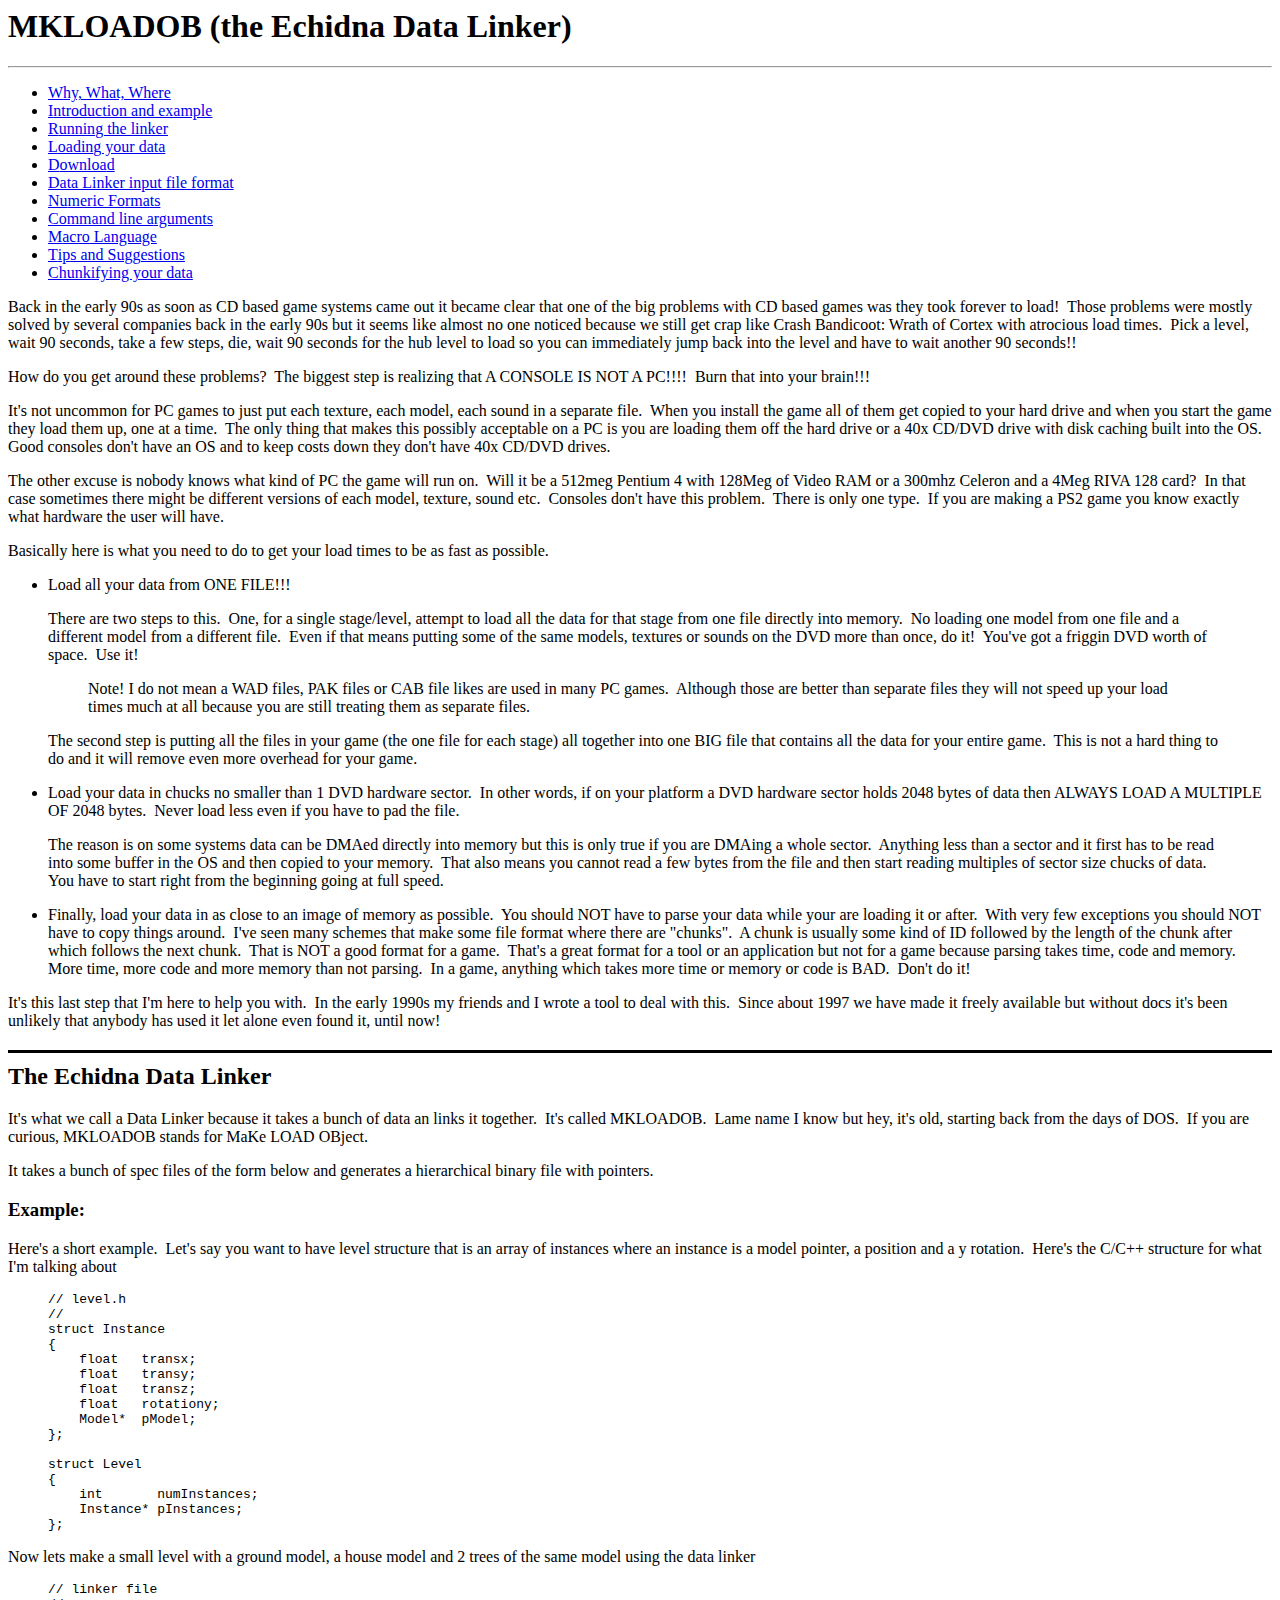
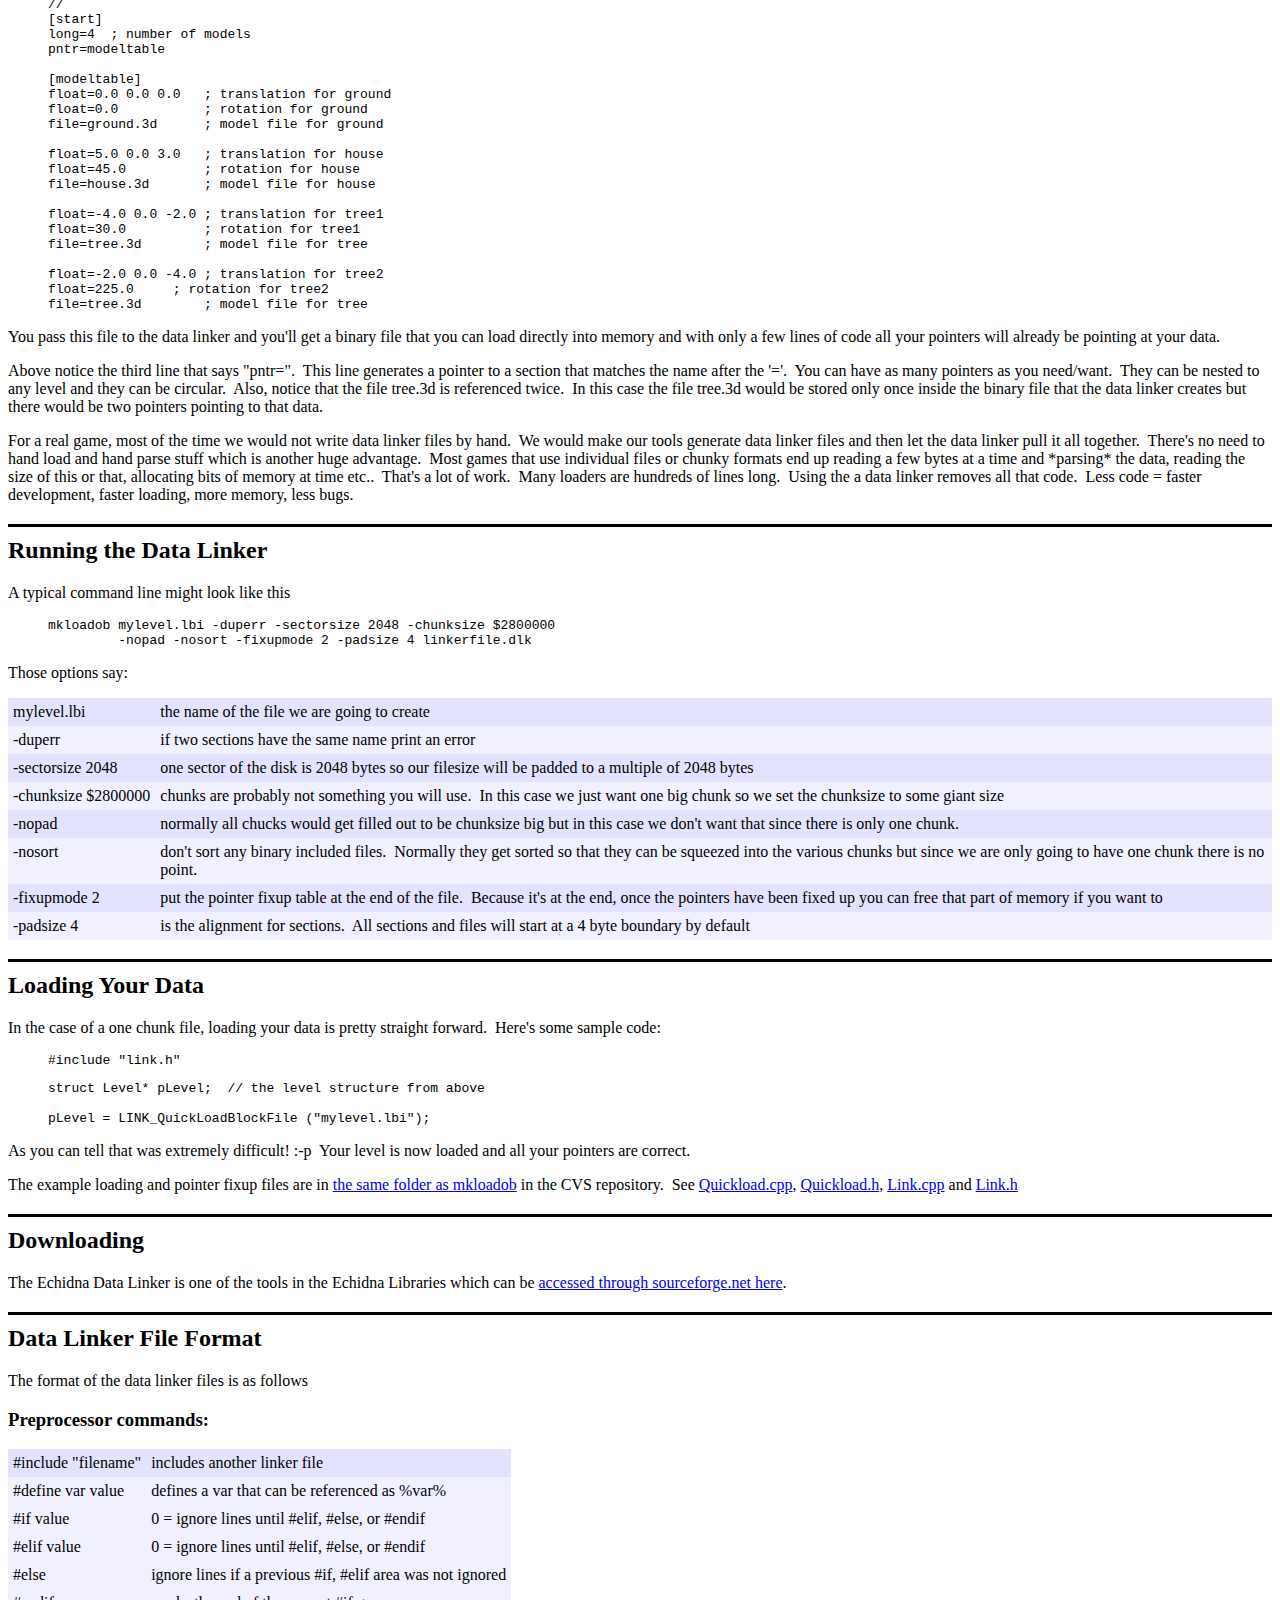
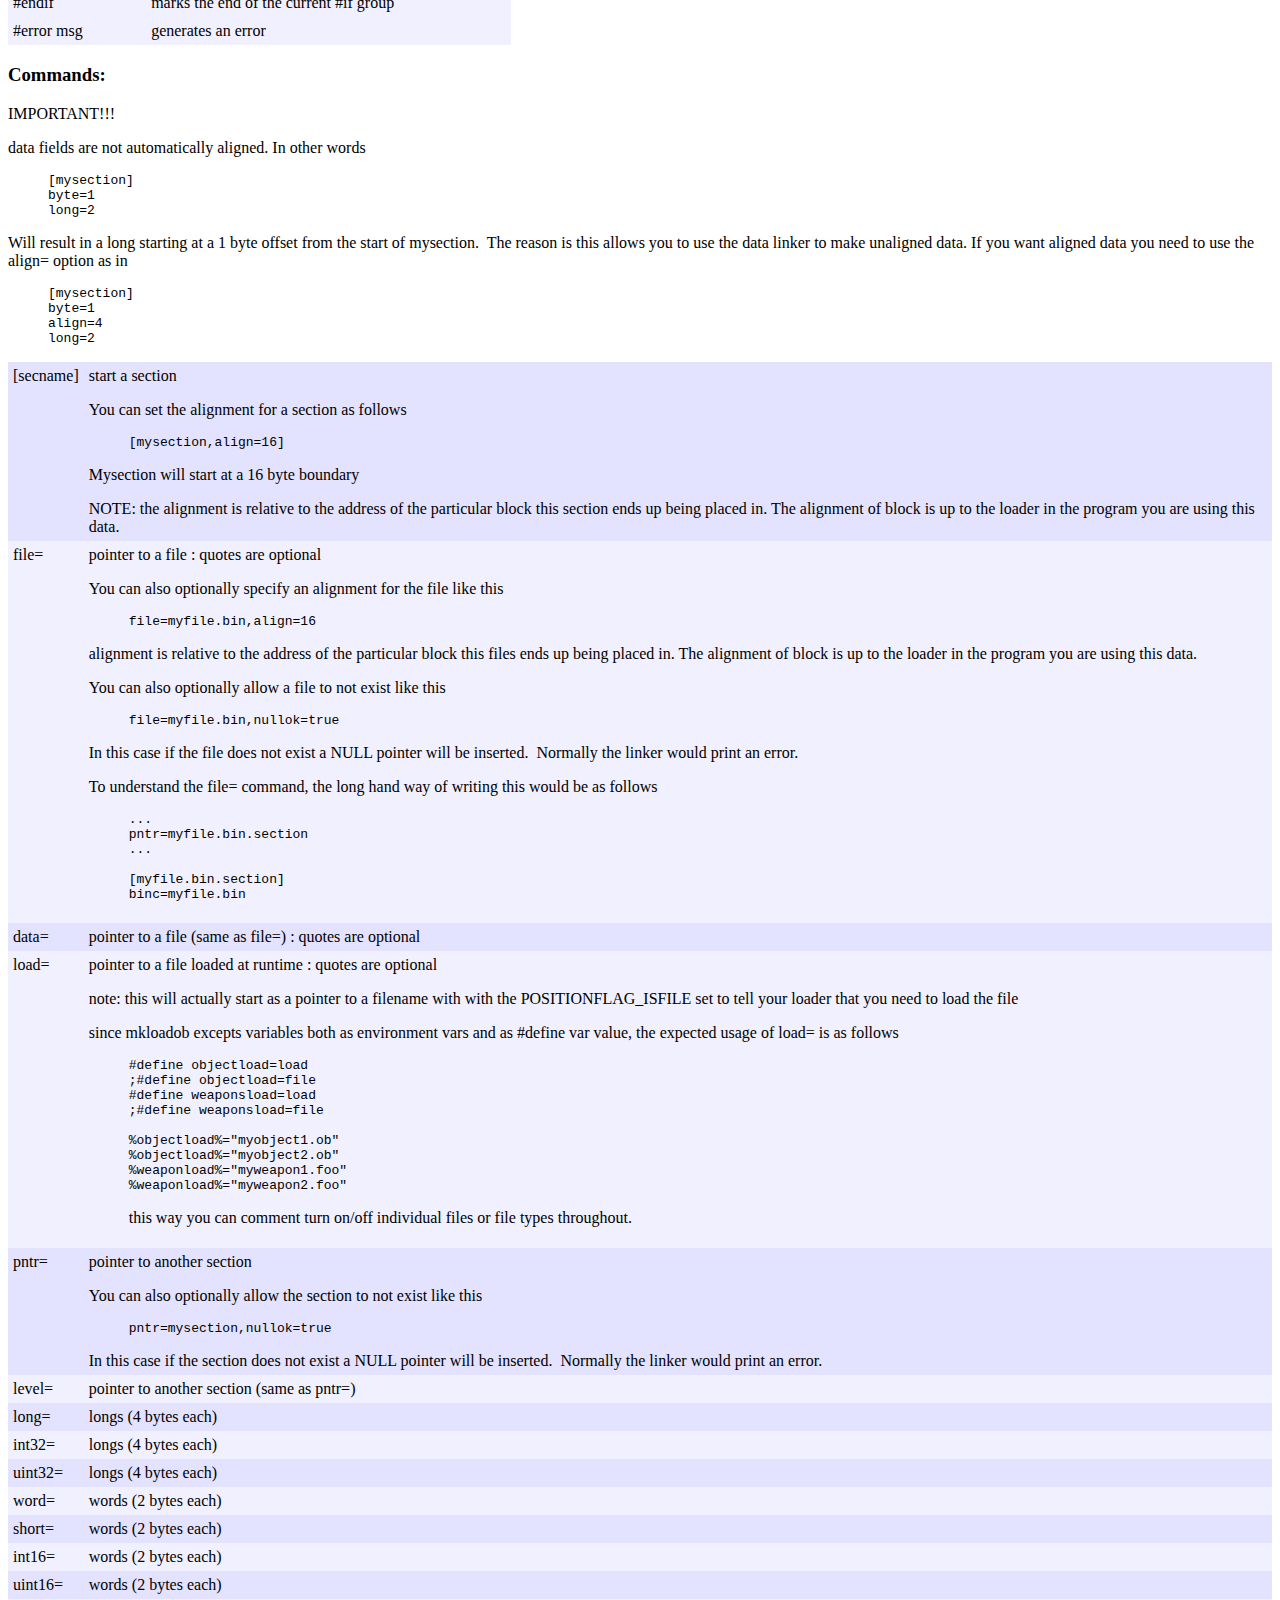
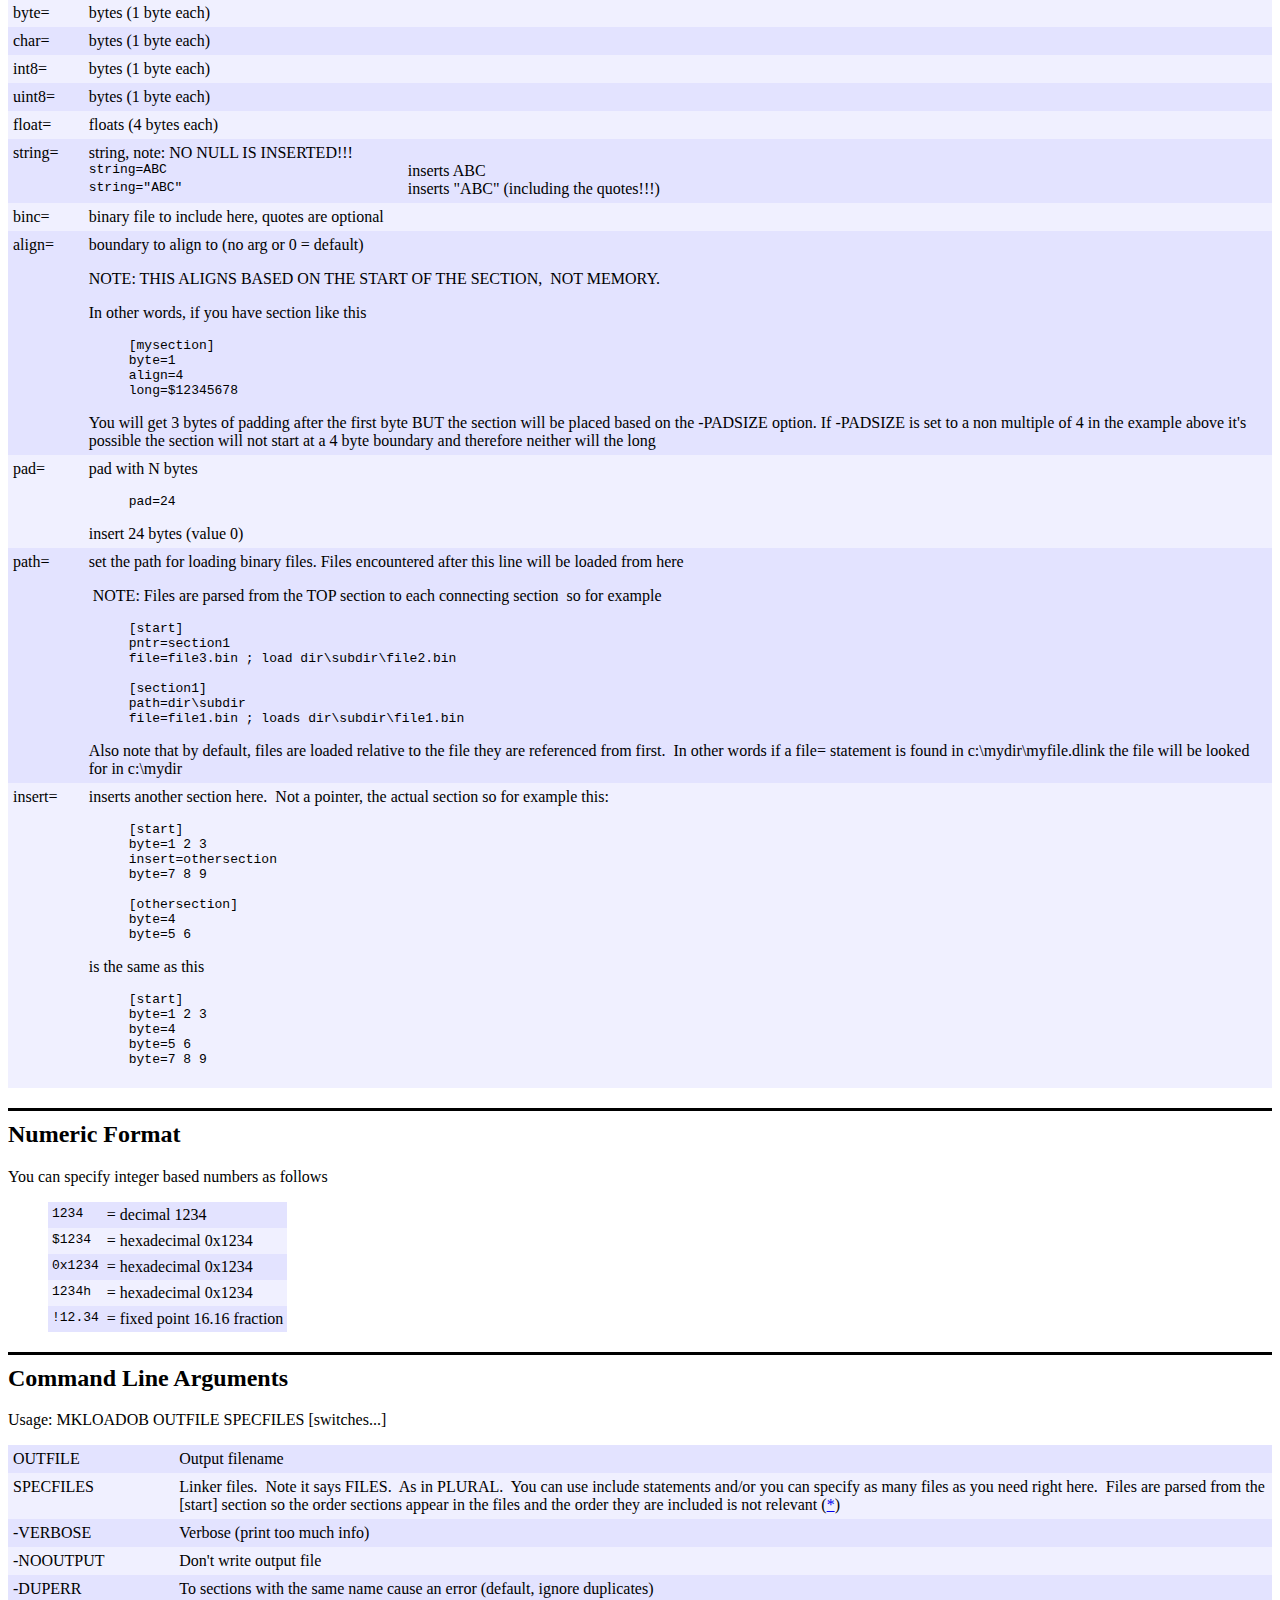
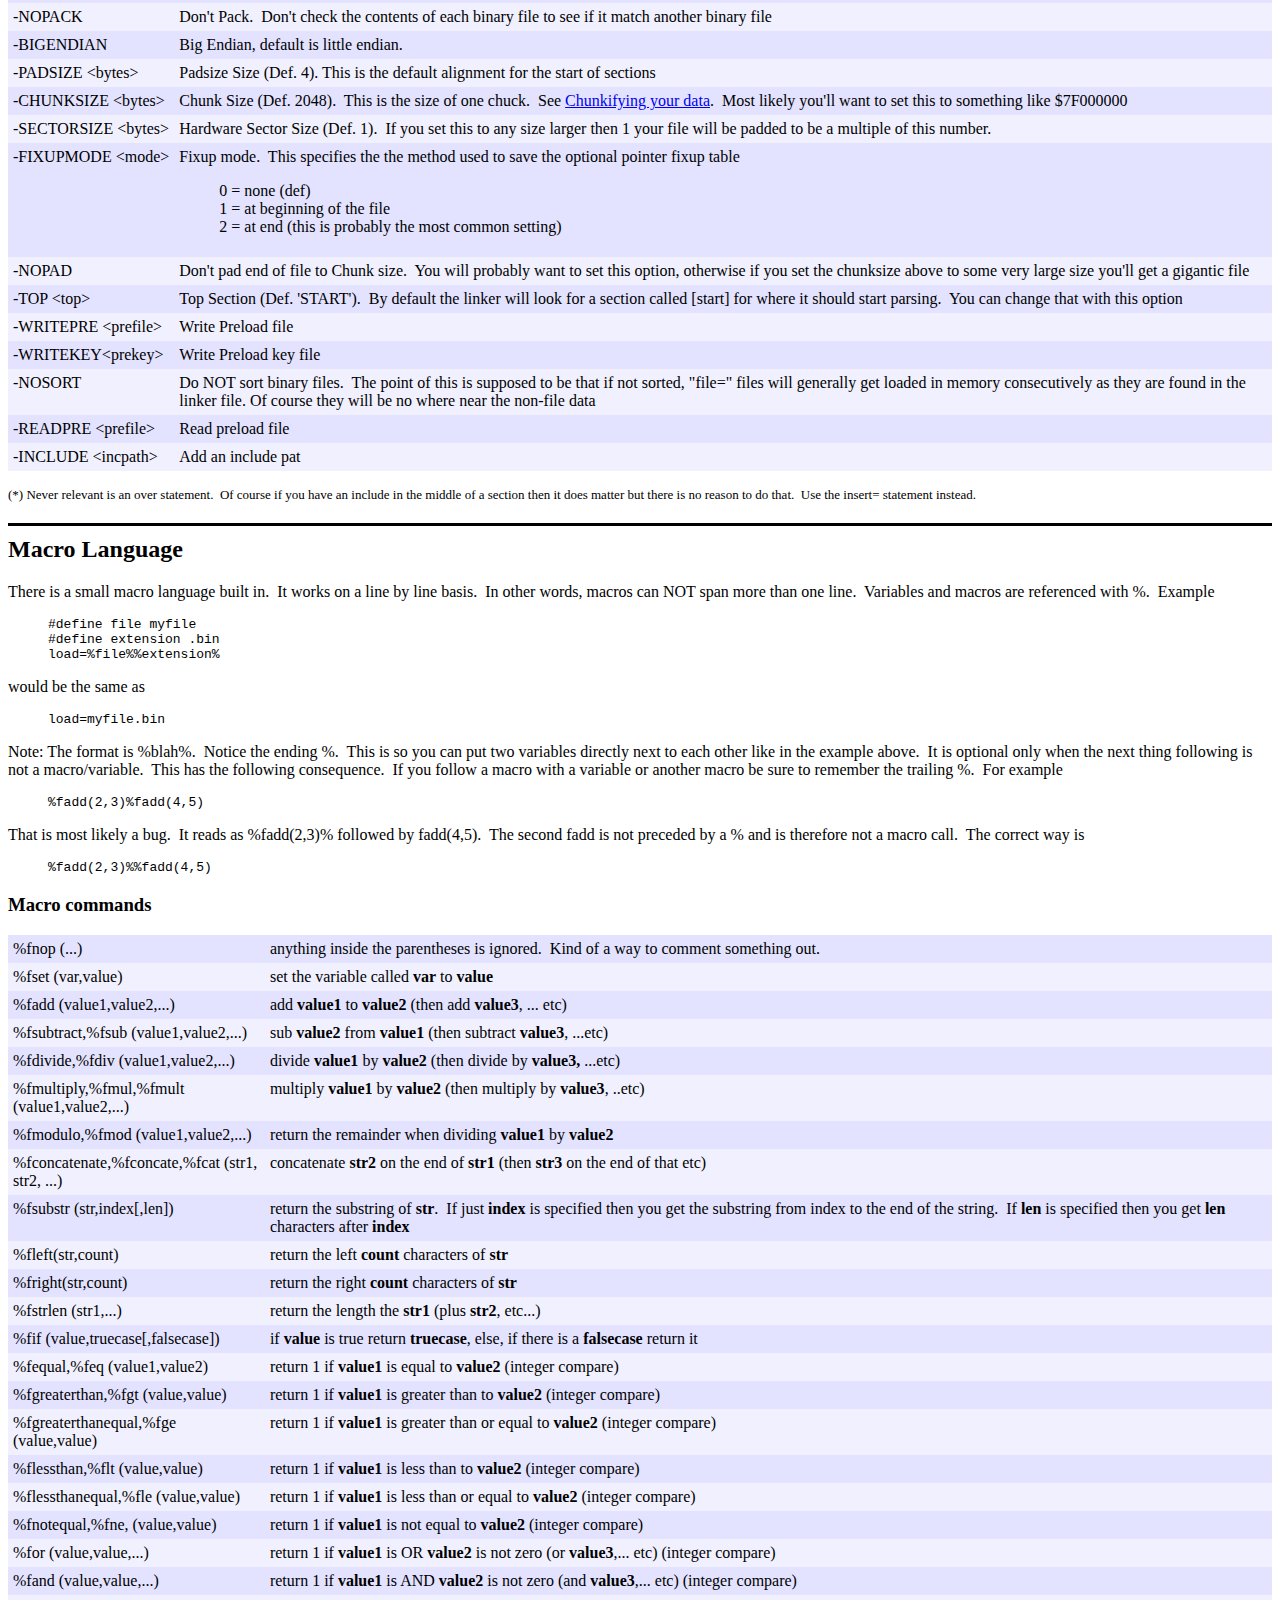
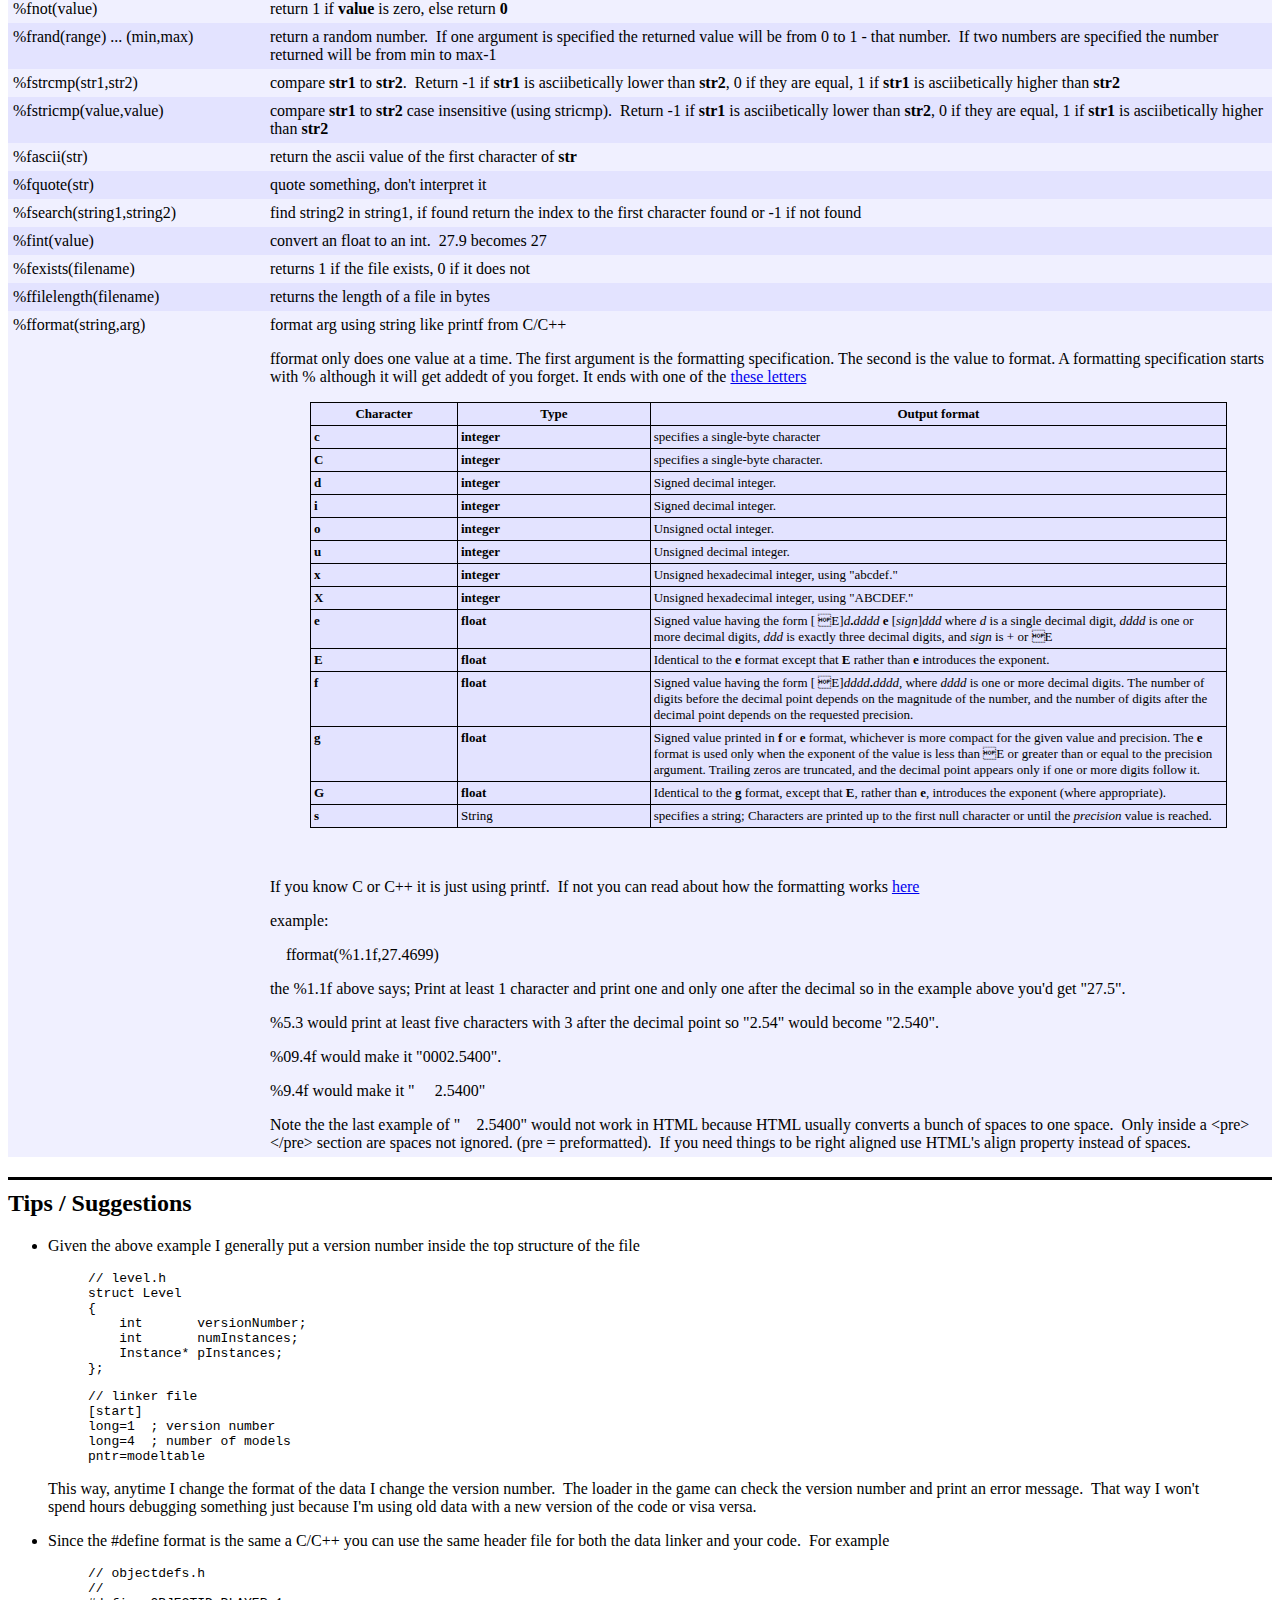
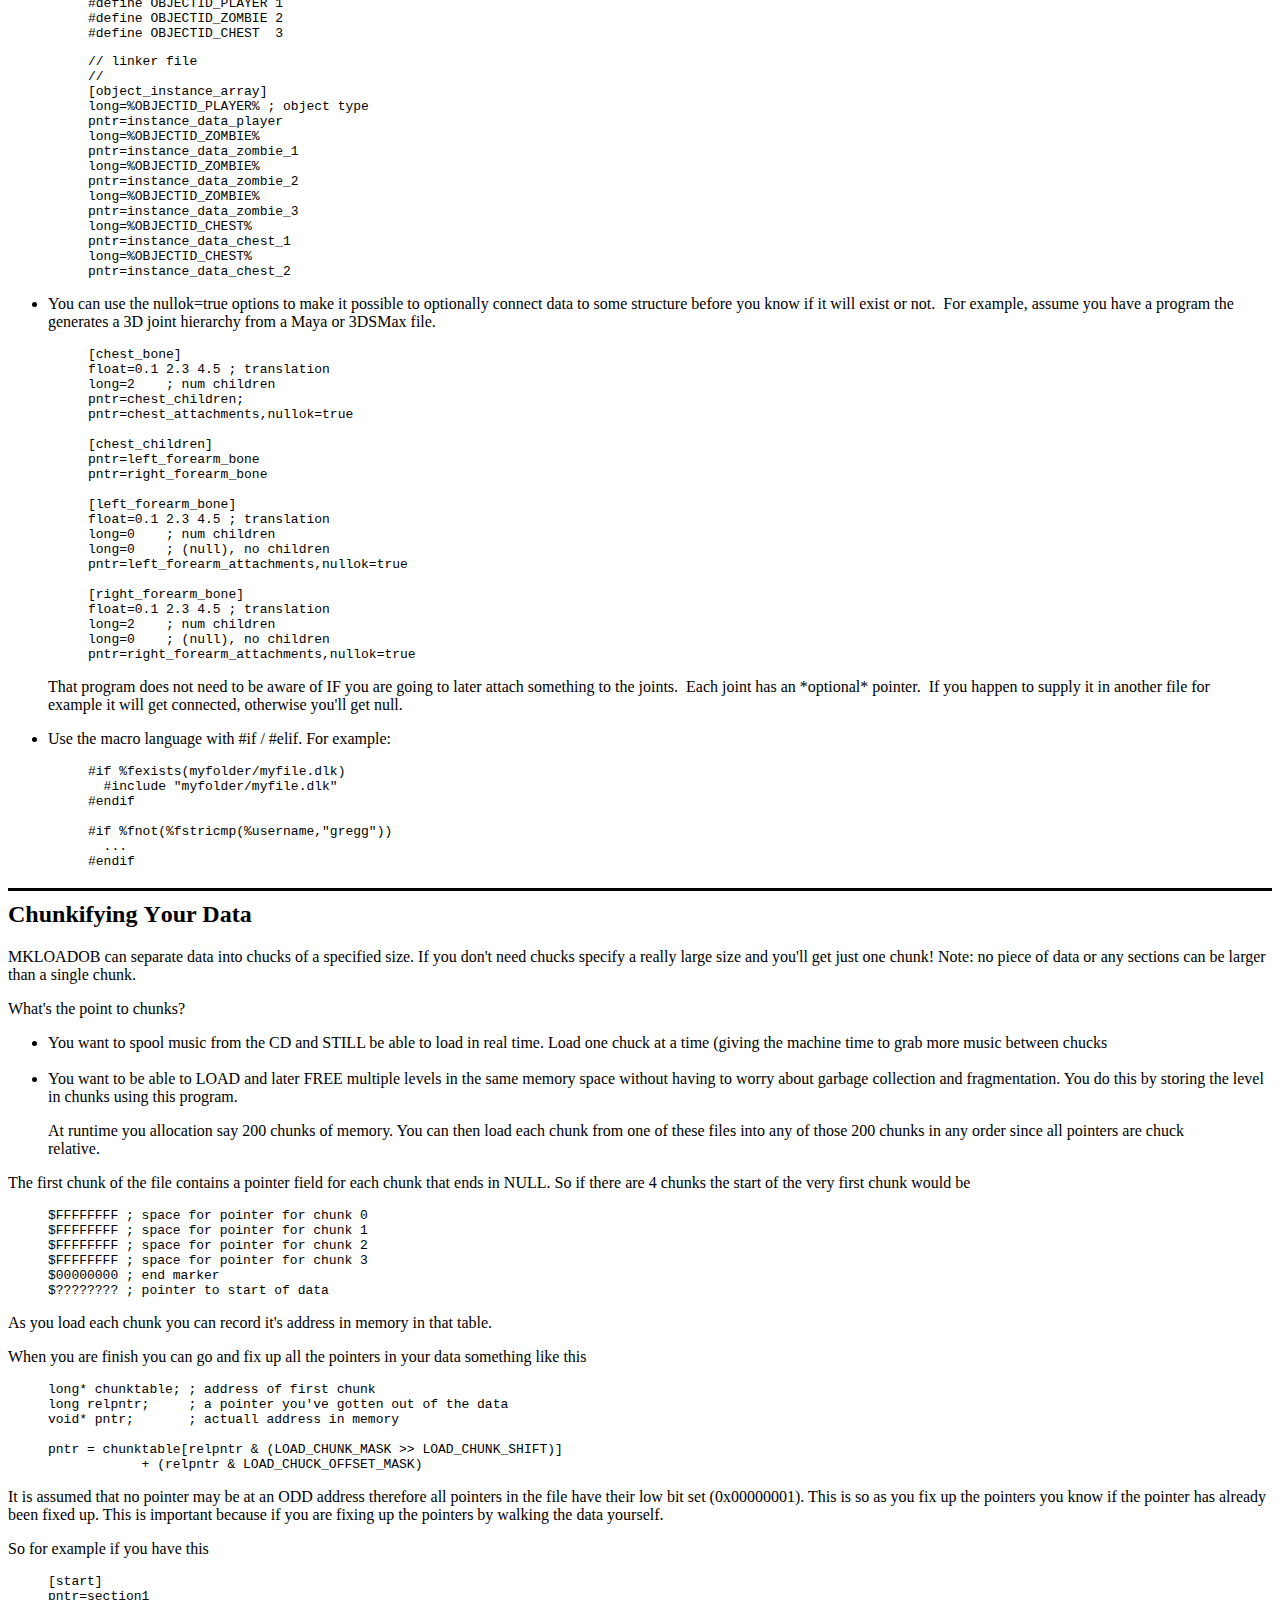
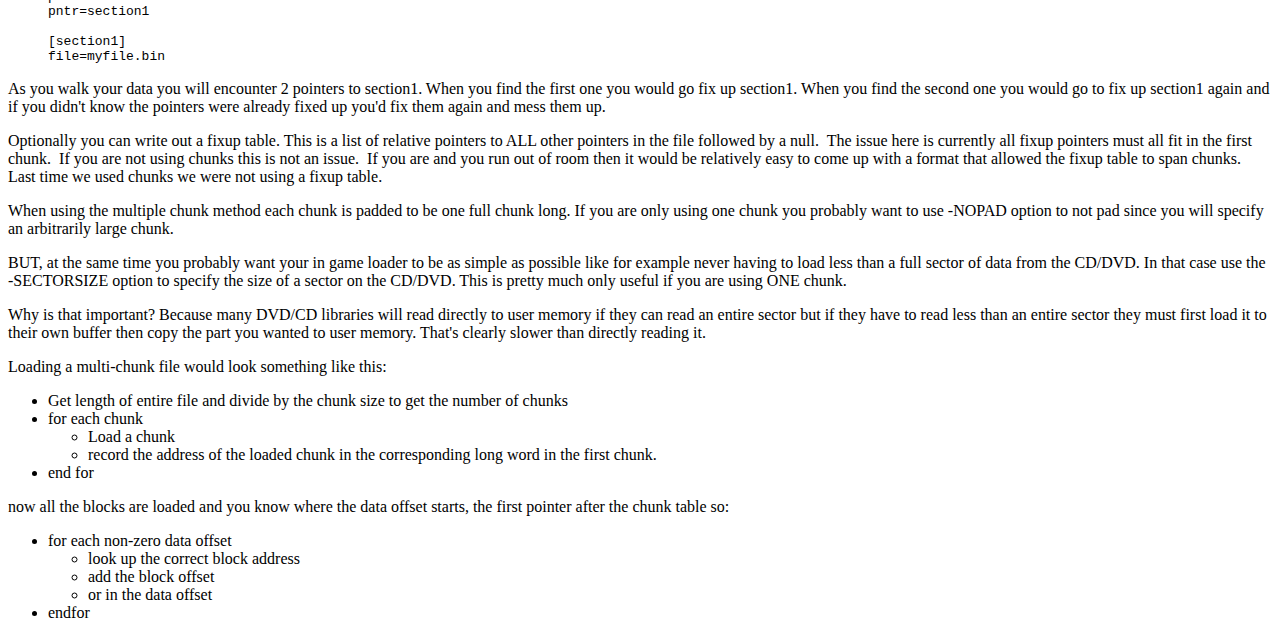
<file: elibs/tools/mkloadob/mkloadob.htm>
<html>

<head>
<meta http-equiv="Content-Language" content="en-us">
<meta name="GENERATOR" content="Microsoft FrontPage 4.0">
<meta name="ProgId" content="FrontPage.Editor.Document">
<meta http-equiv="Content-Type" content="text/html; charset=windows-1252">
<title>MKLOADOB (the Echidna Data Linker)</title>
<style>
<!--
.elist1      { background-color: #E3E3FF; vertical-align:top }
.elist2      { background-color: #F0F0FF; vertical-align:top }
pre          { margin-bottom: 0 }
h2           { border-top-style: solid; padding-top: 10 }
-->
</style>
</head>

<body>

<h1>MKLOADOB (the Echidna Data Linker)</h1>
<hr>
<ul>
  <li><a href="#why"><span lang="ja">W</span></a><span lang="ja"><a href="#why">hy,
  What, Where</a></span></li>
  <li><a href="#introduction"><span lang="ja">I</span>ntroductio<span lang="ja">n
  and example</span></a></li>
  <li><a href="#running"><span lang="ja">R</span>unnin<span lang="ja">g the
  linker</span></a></li>
  <li><a href="#loading"><span lang="ja">L</span>oadin<span lang="ja">g your
  data</span></a></li>
  <li><a href="#download"><span lang="ja">D</span>ownloa<span lang="ja">d</span></a></li>
  <li><a href="#format"><span lang="ja">Data Linker input file f</span>ormat</a></li>
  <li><a href="#numberformat"><span lang="ja">Nu</span>m<span lang="ja">eric Fo</span>rma<span lang="ja">ts</span></a></li>
  <li><a href="#arguments"><span lang="ja">Command line a</span>rguments</a></li>
  <li><a href="#macros"><span lang="ja">M</span>acro<span lang="ja"> Language</span></a></li>
  <li><a href="#tips"><span lang="ja">T</span>ip<span lang="ja">s and
  Suggestions</span></a></li>
  <li><a href="#cyd"><span lang="ja">Chunkifying your data</span></a></li>
</ul>
<p><a name="why"></a>Back in the early 90s as soon as CD based game systems came out it became
clear that one of the big problems with CD based games was they took forever to
load!&nbsp; Those problems were mostly solved by several companies back in the
early 90s but it seems like almost no one noticed because we still get crap like
Crash Bandicoot: Wrath of Cortex with atrocious load times.&nbsp; Pick a level,
wait 90 seconds, take a few steps, die, wait 90 seconds for the hub level to
load so you can immediately jump back into the level and have to wait another 90
seconds!!</p>
<p>How do you get around these problems?&nbsp; The biggest step is realizing
that A CONSOLE IS NOT A PC!!!!&nbsp; Burn that into your brain!!!</p>
<p>It's not uncommon for PC games to just put each texture, each model, each
sound in a separate file.&nbsp; When you install the game all of them get copied
to your hard drive and when you start the game they load them up, one at a time.&nbsp;
The only thing that makes this possibly acceptable on a PC is you are loading
them off the hard drive or a 40x CD/DVD drive with disk caching built into the
OS.&nbsp; Good consoles don't have an OS and to keep costs down they don't have
40x CD/DVD drives.</p>
<p>The other excuse is nobody knows what kind of PC the game will run on.&nbsp;
Will it be a 512meg Pentium 4 with 128Meg of Video RAM or a 300mhz Celeron and a
4Meg RIVA 128 card?&nbsp; In that case sometimes there might be different
versions of each model, texture, sound etc.&nbsp; Consoles don't have this
problem.&nbsp; There is only one type.&nbsp; If you are making a PS2 game you
know exactly what hardware the user will have.</p>
<p>Basically here is what you need to do to get your load times to be as fast as
possible.</p>
<ul>
  <li>Load all your data from ONE FILE!!!</li>
</ul>
<blockquote>
  <p>There are two steps to this.&nbsp; One, for a single stage/level, attempt to load
  all the data for that stage from one file directly into memory.&nbsp; No
  loading one model from one file and a different model from a different file.&nbsp;
  Even if that means putting some of the same models, textures or sounds on the
  DVD more than once, do it!&nbsp; You've got a friggin DVD worth of space.&nbsp;
  Use it!</p>
  <blockquote>
  <p>Note! I do not mean a WAD files, PAK files or CAB file likes are used in
  many PC games.&nbsp; Although those are better than separate files they will
  not speed up your load times much at all because you are still treating them
  as separate files.</p>
  </blockquote>
  <p>The second step is putting all the files in your game (the one file for
  each stage) all together into one BIG file that contains all the data for your
  entire game.&nbsp; This is not a hard thing to do and it will remove even more
  overhead for your game.</p>
</blockquote>
<ul>
  <li>Load your data in chucks no smaller than 1 DVD hardware sector.&nbsp; In
  other words, if on your platform a DVD hardware sector holds 2048 bytes of data
  then ALWAYS LOAD A MULTIPLE OF 2048 bytes.&nbsp; Never load less even if you
  have to pad the file.</li>
</ul>
<blockquote>
  <p>The reason is on some systems data can be DMAed directly into memory but
  this is only true if you are DMAing a whole sector.&nbsp; Anything less than a
  sector and it first has to be read into some buffer in the OS and then copied
  to your memory.&nbsp; That also means you cannot read a few bytes from the
  file and then start reading multiples of sector size chucks of data.&nbsp; You
  have to start right from the beginning going at full speed.</p>
</blockquote>
<ul>
  <li>Finally, load your data in as close to an image of memory as possible.&nbsp;
  You should NOT have to parse your data while your are loading it or after.&nbsp;
  With very few exceptions you should NOT have to copy things around.&nbsp; I've
  seen many schemes that make some file format where there are &quot;chunks&quot;.&nbsp; A
  chunk is usually some kind of ID followed by the length of the chunk after
  which follows the next chunk.&nbsp; That is NOT a good format for a game.&nbsp;
  That's a great format for a tool or an application but not for a game because
  parsing takes time, code and memory.&nbsp; More time, more code and more
  memory than not parsing.&nbsp; In a game, anything
  which takes more time or memory or code is BAD.&nbsp; Don't do it!</li>
</ul>
<p>It's this last step that I'm here to help you with.&nbsp; In the early 1990s
my friends and I wrote a tool to deal with this.&nbsp; Since about 1997 we have
made it freely available but without docs it's been unlikely that anybody has used it let
alone even found it, until now!</p>
<h2><a name="introduction"></a>The Echidna Data Linker</h2>
<p>It's what we call a Data Linker because it takes a bunch of data an links it
together.&nbsp; It's called MKLOADOB.&nbsp; Lame name I know but hey, it's old,
starting back from the days of DOS.&nbsp; If you are curious, MKLOADOB stands for MaKe
LOAD OBject.</p>
<p>It takes a bunch of spec files of the form below and generates a hierarchical
binary file with pointers.</p>
<h3>Example:</h3>
<p>Here's a short example.&nbsp; Let's say you want to have level structure that
is an<span lang="ja"> array of</span> instances where an instance is a model pointer, a position and a y
rotation.&nbsp; Here's the C/C++ structure for what I'm talking about</p>
<blockquote>
<pre>// level.h
//
struct Instance
{
    float   transx;
    float   transy;
    float   transz;
    float   rotationy;
    Model*  pModel;
};

struct Level
{
    int       numInstances;
    Instance* pInstances;
};</pre>
</blockquote>
<p>Now lets make a small level with a ground model, a house model and 2 trees of
the same model using the data linker</p>
<blockquote>
  <pre>// linker file
//
[start]
long=4  ; number of models
pntr=modeltable

[modeltable]
float=0.0 0.0 0.0   ; translation for ground
float=0.0           ; rotation for ground
file=ground.3d      ; model file for ground

float=5.0 0.0 3.0   ; translation for house
float=45.0          ; rotation for house
file=house.3d       ; model file for house

float=-4.0 0.0 -2.0 ; translation for tree1
float=30.0          ; rotation for tree1
file=tree.3d        ; model file for tree

float=-2.0 0.0 -4.0 ; translation for tree2
float=225.0     ; rotation for tree2
file=tree.3d        ; model file for tree</pre>
</blockquote>
<p>You pass this file to the data linker and you'll get a binary file that you
can load directly into memory and with only a few lines of code all your
pointers will already be pointing at your data.</p>
<p>Above notice the third line that says &quot;pntr=&quot;.&nbsp; This line generates a
pointer to a section that matches the name after the '='.&nbsp; You can have as
many pointers as you need/want.&nbsp; They can be nested to any level and they
can be circular.&nbsp;
Also<span lang="ja">,</span> notice that the file tree.3d is referenced twice.&nbsp; In this case the
file tree.3d would be stored only once inside the binary file that the data linker creates
but there would be two pointers pointing to that data.</p>
<p><span lang="ja">For a real game, most of the time we would not write data
linker files by hand.&nbsp; We would make our tools generate data linker files
and then let the data linker pull it all together.&nbsp; There's n</span>o need
to hand load and hand parse stuff<span lang="ja"> which is another huge
advantage.&nbsp; Most games that use individual files or chunky formats end up
reading a few bytes at a time and *parsing* the data, reading the size of this
or that, allocating bits of memory at time etc..&nbsp; That's a lot of work.&nbsp;
Many loaders are hundreds of lines long.&nbsp; Using the a data linker removes
all that code.&nbsp; Less code = faster development, faster loading, more
memory, less bugs.</span></p>
<h2><a name="running"></a>Running the Data Linker</h2>
<p>A typical command line might look like this</p>
<blockquote>
  <pre>mkloadob mylevel.lbi -duperr -sectorsize 2048 -chunksize $2800000
         -nopad -nosort -fixupmode 2 -padsize 4 linkerfile.dlk</pre>
</blockquote>
<p>Those options say:</p>
<table border="0" cellpadding="5" cellspacing="0" style="border-collapse: collapse" bordercolor="#111111">
  <tr>
    <td valign="top" bgcolor="#E3E3FF" nowrap>mylevel.lbi</td>
    <td valign="top" bgcolor="#E3E3FF">the name of the file we are going to
    create</td>
  </tr>
  <tr>
    <td valign="top" bgcolor="#F0F0FF" nowrap>-duperr</td>
    <td valign="top" bgcolor="#F0F0FF">if two sections have the same name print
    an error</td>
  </tr>
  <tr>
    <td valign="top" bgcolor="#E3E3FF" nowrap>-sectorsize 2048</td>
    <td valign="top" bgcolor="#E3E3FF">one sector of the disk is 2048 bytes so
    our filesize will be padded to a multiple of 2048 bytes</td>
  </tr>
  <tr>
    <td valign="top" bgcolor="#F0F0FF" nowrap>-chunksize $2800000</td>
    <td valign="top" bgcolor="#F0F0FF">chunks are probably not something you will
    use.&nbsp; In this case we just want one big chunk so we set the chunksize
    to some giant size</td>
  </tr>
  <tr>
    <td valign="top" bgcolor="#E3E3FF" nowrap>-nopad</td>
    <td valign="top" bgcolor="#E3E3FF">normally all chucks would get filled out
    to be chunksize big but in this case we don't want that since there is only
    one chunk.</td>
  </tr>
  <tr>
    <td valign="top" bgcolor="#F0F0FF" nowrap>-nosort</td>
    <td valign="top" bgcolor="#F0F0FF">don't sort any binary included files.&nbsp;
    Normally they get sorted so that they can be squeezed into the various
    chunks but since we are only going to have one chunk there is no point.</td>
  </tr>
  <tr>
    <td valign="top" bgcolor="#E3E3FF" nowrap>-fixupmode 2</td>
    <td valign="top" bgcolor="#E3E3FF">put the pointer fixup table at the end of
    the file.&nbsp; Because it's at the end, once the pointers have been fixed
    up you can free that part of memory if you want to</td>
  </tr>
  <tr>
    <td valign="top" bgcolor="#F0F0FF" nowrap>-padsize 4</td>
    <td valign="top" bgcolor="#F0F0FF">is the alignment for sections.&nbsp; All
      sections and files will start at a 4 byte boundary by default</td>
  </tr>
</table>
<h2><a name="loading"></a>Loading Your Data</h2>
<p>In the case of a one chunk file, loading your data is pretty straight
forward.&nbsp; Here's some sample code:</p>
<blockquote>
  <pre>#include &quot;link.h&quot;</pre>
  <pre>struct Level* pLevel;  // the level structure from above

pLevel = LINK_QuickLoadBlockFile (&quot;mylevel.lbi&quot;);</pre>
</blockquote>
<p>As you can tell that was extremely difficult! :-p&nbsp; Your level is now
loaded and all your pointers are correct.</p>
<p>The example loading and pointer fixup files are in
<a href="http://svn.sourceforge.net/viewvc/elibs/trunk/elibs/tools/mkloadob/">
the same folder as mkloadob</a> in the CVS repository.&nbsp; See
<a href="http://svn.sourceforge.net/viewvc/elibs/trunk/elibs/tools/mkloadob/quickload.cpp?view=markup">
Quickload.cpp</a>,
<a href="http://svn.sourceforge.net/viewvc/elibs/trunk/elibs/tools/mkloadob/quickload.h?view=markup">
Quickload.h</a>,
<a href="http://svn.sourceforge.net/viewvc/elibs/trunk/elibs/tools/mkloadob/link.cpp?view=markup">
Link.cpp</a> and
<a href="http://svn.sourceforge.net/viewvc/elibs/trunk/elibs/tools/mkloadob/link.h?view=markup">
Link.h</a></p>
<h2><span lang="ja"><a name="download"></a>Downloading</span></h2>
<p><span lang="ja">The Echidna Data Linker is one of the tools in the Echidna
Libraries which can be <a href="http://elibs.sourceforge.net">accessed through
sourceforge.net here</a>.</span></p>
<h2><a name="format"></a>Data Linker File Format</h2>
<p>The format of the data linker files is as follows</p>
<h3>Preprocessor commands:</h3>
<table border="0" cellpadding="5" cellspacing="0" style="border-collapse: collapse">
  <tr>
    <td class="elist1">#include &quot;filename&quot;</td>
    <td class="elist1">includes another linker file</td>
  </tr>
  <tr>
    <td class="elist2">#define var value</td>
    <td class="elist2">defines a var that can be referenced as %var%</td>
  </tr>
  <tr>
    <td class="elist2">#if value</td>
    <td class="elist2">0 = ignore lines until #elif, #else, or #endif</td>
  </tr>
  <tr>
    <td class="elist2">#elif value</td>
    <td class="elist2">0 = ignore lines until #elif, #else, or #endif</td>
  </tr>
  <tr>
    <td class="elist2">#else</td>
    <td class="elist2">ignore lines if a previous #if, #elif area was not
      ignored</td>
  </tr>
  <tr>
    <td class="elist2">#endif</td>
    <td class="elist2">marks the end of the current #if group</td>
  </tr>
  <tr>
    <td class="elist2">#error msg</td>
    <td class="elist2">generates an error</td>
  </tr>
</table>
<h3>Commands:</h3>
<p>IMPORTANT!!!</p>
<p>data fields are not automatically aligned. In other words</p>
<blockquote>
  <pre>[mysection]
byte=1
long=2</pre>
</blockquote>
<p>Will result in a long starting at a 1 byte offset from the start of mysection.&nbsp;
The reason is this allows you to use the data linker to make unaligned data. If
you want aligned data you need to use the align= option<span lang="ja"> as in</span></p>
<blockquote>
  <pre><span lang="ja">[mysection]
byte=1
align=4
long=2</span></pre>
</blockquote>
<table border="0" cellpadding="5" cellspacing="0" style="border-collapse: collapse">
  <tr>
    <td class="elist1">[secname]</td>
    <td class="elist1">start a section<p>You can set the alignment for
    a section as follows</p>
    <blockquote>
      <pre>[mysection,align=16]</pre>
    </blockquote>
    <p>Mysection will start at a 16 byte boundary</p>
    <p>NOTE: the alignment is relative to the address of the particular block
    this section ends up being placed in. The alignment of block is up to the
    loader in the program you are using this data.</td>
  </tr>
  <tr>
    <td class="elist2">file=</td>
    <td class="elist2">pointer to a file : quotes are optional<p>You
    can also optionally specify an alignment for the file like this</p>
    <blockquote>
      <pre>file=myfile.bin,align=16</pre>
    </blockquote>
      <p>alignment is relative to the address of the particular block
    this files ends up being placed in. The alignment of block is up to the
    loader in the program you are using this data.</p>
    <p>You can also optionally allow a file to not exist like this</p>
      <blockquote>
    <pre>file=myfile.bin,nullok=true</pre>
      </blockquote>
    <p>In this case if the file does not exist a NULL pointer will be
    inserted.&nbsp; Normally the linker would print an error.</p>
    <p>To understand <span lang="ja">the </span>file<span lang="ja">= command</span>, the long hand way of writing this would be as follows</p>
    <blockquote>
      <pre>...
pntr=myfile.bin.section
...

[myfile.bin.section]
binc=myfile.bin</pre>
    </blockquote>
    </td>
  </tr>
  <tr>
    <td class="elist1">data=</td>
    <td class="elist1">pointer to a file (same as file=) : quotes are
    optional</td>
  </tr>
  <tr>
    <td class="elist2">load=</td>
    <td class="elist2">pointer to a file loaded at runtime : quotes
    are optional
    <p>note: this will actually start as a pointer to a filename with with the
    POSITIONFLAG_ISFILE set to tell your loader that you need to load the file
    </p>
    <p>since mkloadob excepts variables both as environment vars and as #define
    var value, the expected usage of load= is as follows</p>
    <blockquote>
      <pre>#define objectload=load
;#define objectload=file
#define weaponsload=load
;#define weaponsload=file

%objectload%=&quot;myobject1.ob&quot;
%objectload%=&quot;myobject2.ob&quot;
%weaponload%=&quot;myweapon1.foo&quot;
%weaponload%=&quot;myweapon2.foo&quot;</pre>
      <p>this way you can comment turn on/off individual files or file types
      throughout.</p>
    </blockquote>
    </td>
  </tr>
  <tr>
    <td class="elist1">pntr=</td>
    <td class="elist1">pointer to another section<p>You can also optionally
      allow the section to not exist like this</p>
      <blockquote>
        <pre>pntr=mysection,nullok=true</pre>
      </blockquote>
      <p>In this case if the section does not exist a NULL pointer will be
      inserted.&nbsp; Normally the linker would print an error.</p>
    </td>
  </tr>
  <tr>
    <td class="elist2">level=</td>
    <td class="elist2">pointer to another section (same as <span lang="ja">pntr</span>=)</td>
  </tr>
  <tr>
    <td class="elist1">long=</td>
    <td class="elist1">longs (4 bytes each)</td>
  </tr>
  <tr>
    <td class="elist2">int32=</td>
    <td class="elist2">longs (4 bytes each)</td>
  </tr>
  <tr>
    <td class="elist1">uint32=</td>
    <td class="elist1">longs (4 bytes each)</td>
  </tr>
  <tr>
    <td class="elist2">word=</td>
    <td class="elist2">words (2 bytes each)</td>
  </tr>
  <tr>
    <td class="elist1">short=</td>
    <td class="elist1">words (2 bytes each)</td>
  </tr>
  <tr>
    <td class="elist2">int16=</td>
    <td class="elist2">words (2 bytes each)</td>
  </tr>
  <tr>
    <td class="elist1">uint16=</td>
    <td class="elist1">words (2 bytes each)</td>
  </tr>
  <tr>
    <td class="elist2">byte=</td>
    <td class="elist2">bytes (1 byte each)</td>
  </tr>
  <tr>
    <td class="elist1">char=</td>
    <td class="elist1">bytes (1 byte each)</td>
  </tr>
  <tr>
    <td class="elist2">int8=</td>
    <td class="elist2">bytes (1 byte each)</td>
  </tr>
  <tr>
    <td class="elist1">uint8=</td>
    <td class="elist1">bytes (1 byte each)</td>
  </tr>
  <tr>
    <td class="elist2">float=</td>
    <td class="elist2">floats (4 bytes each)</td>
  </tr>
  <tr>
    <td class="elist1">string=</td>
    <td class="elist1">string, note: NO NULL IS INSERTED!!!<table border="0" cellpadding="0" cellspacing="0" style="border-collapse: collapse" bordercolor="#111111" width="100%">
      <tr>
        <td class="elist1">
        <pre>string=ABC</pre>
        </td>
        <td class="elist1">inserts ABC</td>
      </tr>
      <tr>
        <td class="elist1">
        <pre>string=&quot;ABC&quot;</pre>
        </td>
        <td class="elist1">inserts &quot;ABC&quot; (including the quotes!!!)</td>
      </tr>
    </table>
    </td>
  </tr>
  <tr>
    <td class="elist2">binc= </td>
    <td class="elist2">binary file to include here, quotes are
    optional</td>
  </tr>
  <tr>
    <td class="elist1">align=</td>
    <td class="elist1">boundary to align to (no arg or 0 = default)<p>
    NOTE: THIS ALIGNS BASED ON THE START OF THE SECTION<span lang="ja">,</span>&nbsp; NOT MEMORY.</p>
    <p>In other words, if you have section like this</p>
    <blockquote>
      <pre>[mysection]
byte=1
align=4
long=$12345678</pre>
    </blockquote>
    <p>You will get 3 bytes of padding after the first byte BUT the section will
    be placed based on the -PADSIZE option. If -PADSIZE is set to a non multiple
    of 4 in the example above it's possible the section will not start at a 4
    byte boundary and therefore neither will the long</td>
  </tr>
  <tr>
    <td class="elist2">pad=</td>
    <td class="elist2">pad with N bytes<blockquote>
      <pre>pad=24</pre>
    </blockquote>
    <p>insert 24 bytes (value 0)</td>
  </tr>
  <tr>
    <td class="elist1">path= </td>
    <td class="elist1">set the path for loading binary files. Files
    encountered after this line will be loaded from here<p>&nbsp;NOTE: Files are
    parsed from the TOP section to each connecting section&nbsp; so for example</p>
    <blockquote>
      <pre>[start]
pntr=section1
file=file3.bin ; load dir\subdir\file2.bin

[section1]
path=dir\subdir
file=file1.bin ; loads dir\subdir\file1.bin</pre>
    </blockquote>
      <p><span lang="ja">Also note that by default, files are loaded relative to
      the file they are referenced from first.&nbsp; In other words if a file=
      statement is found in c:\mydir\myfile.dlink the file will be looked for in
      c:\mydir </span>
    </td>
  </tr>
  <tr>
    <td class="elist2">insert=</td>
    <td class="elist2">inserts another section here.&nbsp; Not a
    pointer, the actual section so for example this:<blockquote>
      <pre>[start]
byte=1 2 3
insert=othersection
byte=7 8 9

[othersection]
byte=4
byte=5 6</pre>
    </blockquote>
    <p>is the same as this</p>
    <blockquote>
      <pre>[start]
byte=1 2 3
byte=4
byte=5 6
byte=7 8 9</pre>
    </blockquote>
    </td>
  </tr>
</table>
<h2><a name="numberformat"></a>Numeric Format</h2>
<p>You can specify integer based numbers as follows</p>
<blockquote>
<table border="0" cellpadding="4" cellspacing="0" style="border-collapse: collapse" bordercolor="#111111">
  <tr>
    <td class="elist1">
    <pre>1234</pre>
    </td>
    <td class="elist1">= decimal 1234</td>
  </tr>
  <tr>
    <td class="elist2">
    <pre>$1234</pre>
    </td>
    <td class="elist2">= hexadecimal 0x1234</td>
  </tr>
  <tr>
    <td class="elist1">
    <pre>0x1234</pre>
    </td>
    <td class="elist1">= hexadecimal 0x1234</td>
  </tr>
  <tr>
    <td class="elist2">
    <pre>1234h</pre>
    </td>
    <td class="elist2">= hexadecimal 0x1234</td>
  </tr>
  <tr>
    <td class="elist1">
    <pre>!12.34</pre>
    </td>
    <td class="elist1">= fixed point 16.16 fraction</td>
  </tr>
</table>
</blockquote>
<h2><a name="arguments"></a>Command Line Arguments</h2>
<p>Usage: MKLOADOB OUTFILE SPECFILES [switches...]</p>
<table border="0" cellpadding="5" cellspacing="0" style="border-collapse: collapse">
  <tr>
    <td class="elist1" nowrap>OUTFILE</td>
    <td class="elist1">Output filename</td>
  </tr>
  <tr>
    <td class="elist2" nowrap>SPECFILES</td>
    <td class="elist2">Linker files.&nbsp; Note it says FILES.&nbsp; As in
    PLURAL.&nbsp; You can use include statements and/or you can specify as many
    files as you need right here.&nbsp; Files are parsed from the [start]
    section so the order sections appear in the files and the order
    <span lang="ja">they are</span> includ<span lang="ja">ed is</span> n<span lang="ja">ot</span> relevant (<a href="#relevant">*</a>)</td>
  </tr>
  <tr>
    <td class="elist1" nowrap>-VERBOSE</td>
    <td class="elist1">Verbose (print too much info)</td>
  </tr>
  <tr>
    <td class="elist2" nowrap>-NOOUTPUT</td>
    <td class="elist2">Don't write output file</td>
  </tr>
  <tr>
    <td class="elist1" nowrap>-DUPERR</td>
    <td class="elist1">To sections with the same name cause an error (default,
    ignore duplicates)</td>
  </tr>
  <tr>
    <td class="elist2" nowrap>-NOPACK</td>
    <td class="elist2">Don't Pack.&nbsp; Don't check the contents of each binary
    file to see if it match another binary file</td>
  </tr>
  <tr>
    <td class="elist1" nowrap>-BIGENDIAN</td>
    <td class="elist1">Big Endian, default is little endian.</td>
  </tr>
  <tr>
    <td class="elist2" nowrap>-PADSIZE &lt;bytes&gt;</td>
    <td class="elist2">Padsize Size (Def. 4). This is the default alignment for
    the start of sections</td>
  </tr>
  <tr>
    <td class="elist1" nowrap>-CHUNKSIZE &lt;bytes&gt;</td>
    <td class="elist1">Chunk Size (Def. 2048).&nbsp; This is the size of one
    chuck.&nbsp; See <a href="#cyd">Chunkifying your data</a>.&nbsp; Most likely you'll want to set
    this to something like $<span lang="ja">7F0</span>00000</td>
  </tr>
  <tr>
    <td class="elist2" nowrap>-SECTORSIZE &lt;bytes&gt;</td>
    <td class="elist2">Hardware Sector Size (Def. 1).&nbsp; If you set this to
    any<span lang="ja"> </span>size larger then 1 your file will be padded to be a multiple of this
    number.</td>
  </tr>
  <tr>
    <td class="elist1" nowrap>-FIXUPMODE &lt;mode&gt;</td>
    <td class="elist1">Fixup mode.&nbsp; This specifies the the method used to
    save the optional pointer fixup table<blockquote>
      <p>0 = none (def)<br>
      1 = at beginning of the file<br>
      2 = at end (this is probably the most common setting)</p>
    </blockquote>
    </td>
  </tr>
  <tr>
    <td class="elist2" nowrap>-NOPAD</td>
    <td class="elist2">Don't pad end of file to Chunk size.&nbsp; You will
    probably want to set this option, otherwise if you set the chunksize above
    to some very large size you'll get a gigantic file</td>
  </tr>
  <tr>
    <td class="elist1" nowrap>-TOP &lt;top&gt;</td>
    <td class="elist1">Top Section (Def. 'START').&nbsp; By default the linker
    will look for a section called [start] for where it should start parsing.&nbsp;
    You can change that with this option</td>
  </tr>
  <tr>
    <td class="elist2" nowrap>-WRITEPRE &lt;prefile&gt;</td>
    <td class="elist2">Write Preload file</td>
  </tr>
  <tr>
    <td class="elist1" nowrap>-WRITEKEY&lt;prekey&gt;</td>
    <td class="elist1">Write Preload key file</td>
  </tr>
  <tr>
    <td class="elist2" nowrap>-NOSORT</td>
    <td class="elist2">Do NOT sort binary files.&nbsp; The point of this is
    supposed to be that if not sorted, &quot;file=&quot; files will generally get loaded
    in memory consecutively as they are found in the linker file. Of course they
    will be no where near the non-file data</td>
  </tr>
  <tr>
    <td class="elist1" nowrap>-READPRE &lt;prefile&gt;</td>
    <td class="elist1">Read preload file</td>
  </tr>
  <tr>
    <td class="elist2" nowrap>-INCLUDE &lt;incpath&gt;</td>
    <td class="elist2">Add an include pat</td>
  </tr>
</table>
<p><font size="2"><a name="relevant"></a>(*) Never relevant is an over
statement.&nbsp; Of course if you have an include in the middle of a section
then it does matter but there is no reason to do that.&nbsp; Use the insert=
statement instead.</font></p>
<h2><a name="macros"></a>Macro Language</h2>
<p>There is a small macro language built in.&nbsp; It works on a line by line
basis.&nbsp; In other words, macros can NOT span more than one line.&nbsp;
Variables and macros are referenced with %.&nbsp; Example</p>
                <blockquote>
                  <pre>#define file myfile
#define extension .bin
load=%file%%extension%</pre>
</blockquote>
<p>would be the same as</p>
<blockquote>
  <pre>load=myfile.bin</pre>
</blockquote>
<p>Note: The format is %blah%.&nbsp; Notice the ending %.&nbsp; This is so you
can put two variables directly next to each other like in the example above.&nbsp;
It is optional only when the next thing following is not a macro/variable.&nbsp;
This has the following consequence.&nbsp; If you follow a macro with a variable
or another macro be sure to remember the trailing %.&nbsp; For example</p>
<blockquote>
  <pre>%fadd(2,3)%fadd(4,5)</pre>
</blockquote>
<p>That is most likely a bug.&nbsp; It reads as %fadd(2,3)% followed by
fadd(4,5).&nbsp; The second fadd is not preceded by a % and is therefore not a
macro call.&nbsp; The correct way is</p>
<blockquote>
  <pre>%fadd(2,3)%%fadd(4,5)</pre>
</blockquote>
<h3>Macro commands</h3>
<table border="0" cellpadding="5" cellspacing="0" style="border-collapse: collapse">
<tr><td class="elist1">%fnop (...)</td><td class="elist1">anything
    inside the parentheses is ignored.&nbsp; Kind of a way to comment something
    out.</td></tr>
<tr><td class="elist2">%fset (var,value)</td><td class="elist2">set
    the variable called <b>var</b> to <b>value</b></td></tr>
<tr><td class="elist1">%fadd (value1,value2,...)</td><td class="elist1">add
    <b>value1</b> to <b>value2</b> (then add <b>value3</b>, ... etc)</td></tr>
<tr><td class="elist2">%fsubtract,%fsub (value1,value2,...)</td><td class="elist2">sub
    <b>value2</b> from <b>value1</b> (then subtract <b>value3</b>, ...etc)</td></tr>
<tr><td class="elist1">%fdivide,%fdiv (value1,value2,...)</td><td class="elist1">divide
    <b>value1</b> by <b>value2</b> (then divide by <b>value3,</b> ...etc)</td></tr>
<tr><td class="elist2">%fmultiply,%fmul,%fmult (value1,value2,...)</td><td class="elist2">multiply
    <b>value1</b> by <b>value2</b> (then multiply by <b>value3</b>, ..etc)</td></tr>
<tr><td class="elist1">%fmodulo,%fmod (value1,value2,...)</td><td class="elist1">return
    the remainder when dividing <b>value1</b> by <b>value2</b></td></tr>
<tr><td class="elist2">%fconcatenate,%fconcate,%fcat (str1,
    str2, ...)</td><td class="elist2">concatenate <b>str2</b>
    on the end of <b>str1</b> (then <b>str3</b> on the end of that etc)</td></tr>
<tr><td class="elist1">%fsubstr (str,index[,len])</td><td class="elist1">return
    the substring of <b>str</b>.&nbsp; If just <b>index</b> is specified then
    you get the substring from index to the end of the string.&nbsp; If <b>len</b>
    is specified then you get <b>len</b> characters after <b>index</b></td></tr>
<tr><td class="elist2">%fleft(str,count)</td><td class="elist2">return
    the left <b>count</b> characters of <b>str</b></td></tr>
<tr><td class="elist1">%fright(str,count)</td><td class="elist1">return
    the right <b>count</b> characters of <b>str</b></td></tr>
<tr><td class="elist2">%fstrlen (str1,...)</td><td class="elist2">return
    the length the <b>str1</b> (plus <b>str2</b>, etc...)</td></tr>
<tr><td class="elist1">%fif (value,truecase[,falsecase])</td><td class="elist1">if
    <b>value</b> is true return <b>truecase</b>, else, if there is a <b>falsecase</b>
    return it</td></tr>
<tr><td class="elist2">%fequal,%feq (value1,value2)</td><td class="elist2">return
    1 if <b>value1</b> is equal to <b>value2</b> (integer compare)</td></tr>
<tr><td class="elist1">%fgreaterthan,%fgt (value,value)</td><td class="elist1">return
    1 if <b>value1</b> is greater than to <b>value2</b> (integer compare)</td></tr>
<tr><td class="elist2">%fgreaterthanequal,%fge (value,value)</td><td class="elist2">return
    1 if <b>value1</b> is greater than or equal to <b>value2</b> (integer
    compare)</td></tr>
<tr><td class="elist1">%flessthan,%flt (value,value)</td><td class="elist1">return
    1 if <b>value1</b> is less than to <b>value2</b> (integer compare)</td></tr>
<tr><td class="elist2">%flessthanequal,%fle (value,value)</td><td class="elist2">return
    1 if <b>value1</b> is less than or equal to <b>value2</b> (integer compare)</td></tr>
<tr><td class="elist1">%fnotequal,%fne, (value,value)</td><td class="elist1">return
    1 if <b>value1</b> is not equal to <b>value2</b> (integer compare)</td></tr>
<tr><td class="elist2">%for (value,value,...)</td><td class="elist2">return
    1 if <b>value1</b> is OR <b>value2</b> is not zero (or <b>value3</b>,...
    etc) (integer compare)</td></tr>
<tr><td class="elist1">%fand (value,value,...)</td><td class="elist1">return
    1 if <b>value1</b> is AND <b>value2</b> is not zero (and <b>value3</b>,...
    etc) (integer compare)</td></tr>
<tr><td class="elist2">%fnot(value)</td><td class="elist2">return
    1 if <b>value</b> is zero, else return <b>0</b></td></tr>
<tr><td class="elist1">%frand(range) ... (min,max)</td><td class="elist1">return
    a random number.&nbsp; If one argument is specified the returned value will
    be from 0 to 1 - that number.&nbsp; If two numbers are specified the number
    returned will be from min to max-1</td></tr>
<tr><td class="elist2">%fstrcmp(str1,str2)</td><td class="elist2">compare
    <b>str1</b> to <b>str2</b>.&nbsp; Return -1 if <b>str1</b> is asciibetically
    lower than <b>str2</b>, 0 if they are equal, 1 if <b>str1</b> is
    asciibetically higher than <b>str2</b></td></tr>
<tr><td class="elist1">%fstricmp(value,value)</td><td class="elist1">compare
    <b>str1</b> to <b>str2</b> case insensitive (using stricmp).&nbsp; Return -1
    if <b>str1</b> is asciibetically lower than <b>str2</b>, 0 if they are
    equal, 1 if <b>str1</b> is asciibetically higher than <b>str2</b></td></tr>
<tr><td class="elist2">%fascii(str)</td><td class="elist2">return
    the ascii value of the first character of <b>str</b></td></tr>
<tr><td class="elist1">%fquote(str)</td><td class="elist1"><span lang="ja">quote
  something, don't interpret it</span></td></tr>
<tr><td class="elist2">%fsearch(string1,string2)</td><td class="elist2">find
    string2 in string1, if found return the index to the&nbsp;first character
    found or -1 if not found</td></tr>
<tr><td class="elist1">%fint(value)</td><td class="elist1">convert
    an float to an int.&nbsp; 27.9 becomes 27</td></tr>
<tr><td class="elist2">%fexists(filename)</td><td class="elist2">
  returns 1 if the file exists, 0 if it does not</td></tr>
<tr><td class="elist1">%ffilelength(filename)</td><td class="elist1">
  returns the length of a file in bytes</td></tr>
<tr><td class="elist2">%fformat(string,arg)</td><td class="elist2">format&nbsp;arg
    using string like printf from C/C++
    <p>fformat only does one value at a time. The first argument is the
    formatting specification. The second is the value to format. A formatting
    specification starts with % although it will get addedt of you forget. It
    ends with one of the <a href="http://msdn.microsoft.com/library/default.asp?url=/library/en-us/vclib/html/_crt_printf_type_field_characters.asp">these
    letters</a></p>
    <blockquote>
    <div class="tablediv">
      <table class="dtTABLE" cellSpacing="1" cellpadding="3" bgcolor="#000000">
        <tbody>
          <tr>
            <th width="16%" class="elist1"><font size="2">Character</font></th>
            <th width="21%" class="elist1"><font size="2">Type</font></th>
            <th width="63%" class="elist1"><font size="2">Output format</font></th>
          </tr>
          <tr>
            <td width="16%" class="elist1"><b><font size="2">c</font></b></td>
            <td width="21%" class="elist1"><b><font size="2">integer</font></b></td>
            <td width="63%" class="elist1"><font size="2">specifies a single-byte character</font></td>
          </tr>
          <tr>
            <td width="16%" class="elist1"><b><font size="2">C</font></b></td>
            <td width="21%" class="elist1"><b><font size="2">integer</font></b></td>
            <td width="63%" class="elist1"><font size="2">specifies a single-byte character.</font></td>
          </tr>
          <tr>
            <td width="16%" class="elist1"><b><font size="2">d</font></b></td>
            <td width="21%" class="elist1"><b><font size="2">integer</font></b></td>
            <td width="63%" class="elist1"><font size="2">Signed decimal integer.</font></td>
          </tr>
          <tr>
            <td width="16%" class="elist1"><b><font size="2">i</font></b></td>
            <td width="21%" class="elist1"><b><font size="2">integer</font></b></td>
            <td width="63%" class="elist1"><font size="2">Signed decimal integer.</font></td>
          </tr>
          <tr>
            <td width="16%" class="elist1"><b><font size="2">o</font></b></td>
            <td width="21%" class="elist1"><b><font size="2">integer</font></b></td>
            <td width="63%" class="elist1"><font size="2">Unsigned octal integer.</font></td>
          </tr>
          <tr>
            <td width="16%" class="elist1"><b><font size="2">u</font></b></td>
            <td width="21%" class="elist1"><b><font size="2">integer</font></b></td>
            <td width="63%" class="elist1"><font size="2">Unsigned decimal integer.</font></td>
          </tr>
          <tr>
            <td width="16%" class="elist1"><b><font size="2">x</font></b></td>
            <td width="21%" class="elist1"><b><font size="2">integer</font></b></td>
            <td width="63%" class="elist1"><font size="2">Unsigned hexadecimal integer, using &quot;abcdef.&quot;</font></td>
          </tr>
          <tr>
            <td width="16%" class="elist1"><b><font size="2">X</font></b></td>
            <td width="21%" class="elist1"><b><font size="2">integer</font></b></td>
            <td width="63%" class="elist1"><font size="2">Unsigned hexadecimal integer, using &quot;ABCDEF.&quot;</font></td>
          </tr>
          <tr>
            <td width="16%" class="elist1"><b><font size="2">e</font></b></td>
            <td width="21%" class="elist1"><b><font size="2">float</font></b></td>
            <td width="63%" class="elist1"><font size="2">Signed value having the form [ �E]<i>d</i><b>.</b><i>dddd</i>
              <b>e</b> [<i>sign</i>]<i>ddd</i> where <i>d</i> is a single
              decimal digit, <i>dddd</i> is one or more decimal digits, <i>ddd</i>
              is exactly three decimal digits, and <i>sign</i> is + or �E</font></td>
          </tr>
          <tr>
            <td width="16%" class="elist1"><b><font size="2">E</font></b></td>
            <td width="21%" class="elist1"><b><font size="2">float</font></b></td>
            <td width="63%" class="elist1"><font size="2">Identical to the <b>e</b> format except that <b>E</b>
              rather than <b>e</b> introduces the exponent.</font></td>
          </tr>
          <tr>
            <td width="16%" class="elist1"><b><font size="2">f</font></b></td>
            <td width="21%" class="elist1"><b><font size="2">float</font></b></td>
            <td width="63%" class="elist1"><font size="2">Signed value having the form [ �E]<i>dddd</i><b>.</b><i>dddd</i>,
              where <i>dddd</i> is one or more decimal digits. The number of
              digits before the decimal point depends on the magnitude of the
              number, and the number of digits after the decimal point depends
              on the requested precision.</font></td>
          </tr>
          <tr>
            <td width="16%" class="elist1"><b><font size="2">g</font></b></td>
            <td width="21%" class="elist1"><b><font size="2">float</font></b></td>
            <td width="63%" class="elist1"><font size="2">Signed value
              printed in <b>f</b>  or <b>e</b>  format, whichever is more
              compact for the given value and precision. The <b>e</b>
              format is used only when the exponent of the value is less than
              �E or greater than or equal to the precision argument. Trailing
              zeros are truncated, and the decimal point appears only if one or
              more digits follow it.</font></td>
          </tr>
          <tr>
            <td width="16%" class="elist1"><b><font size="2">G</font></b></td>
            <td width="21%" class="elist1"><b><font size="2">float</font></b></td>
            <td width="63%" class="elist1"><font size="2">Identical to the <b>g</b>
              format, except that <b>E</b>, rather than <b>e</b>, introduces the
              exponent (where appropriate).</font></td>
          </tr>
          <tr>
            <td width="16%" class="elist1"><b><font size="2">s</font></b></td>
            <td width="21%" class="elist1"><font size="2">String</font></td>
            <td width="63%" class="elist1"><font size="2">specifies a string;
              Characters are printed up to the first null character or until the <i>precision</i>
              value is reached.</font></td>
          </tr>
        </tbody>
      </table>
    </div>
    </blockquote>
    <p>&nbsp;</p>
    <p>If
    you know C or C++ it is just using printf.&nbsp; If not you can read about how
    the formatting works <a href="http://msdn.microsoft.com/library/default.asp?url=/library/en-us/vclib/html/_crt_format_specification_fields_.2d_.printf_and_wprintf_functions.asp">here</a></p>
    <p>example:</p>
    <p>&nbsp;&nbsp;&nbsp; fformat(%1.1f,27.4699)</p>
    <p>the %1.1f above says; Print at least 1 character and print
    one and only one after the decimal so in the example above you'd get
    &quot;27.5&quot;.</p>
    <p>%5.3 would print at least five
    characters with 3 after the decimal point so &quot;2.54&quot; would become
    &quot;2.540&quot;.</p>
    <p>%09.4f would make
    it &quot;0002.5400&quot;.</p>
    <p> %9.4f would make it &quot;&nbsp;&nbsp;&nbsp;&nbsp; 2.5400&quot;</p>
    <p>Note the the last example of &quot;&nbsp;&nbsp;&nbsp; 2.5400&quot; would
    not work in HTML because HTML usually converts a bunch of spaces to one
    space.&nbsp; Only inside a &lt;pre&gt; &lt;/pre&gt; section are spaces not
    ignored. (pre = preformatted).&nbsp; If you need things to be right aligned
    use HTML's align property instead of spaces.</td></tr>
                </table>
<h2><a name="tips"></a>Tips / Suggestions</h2>
<ul>
  <li>Given the above example I generally put a version number inside the top
    structure of the file</li>
</ul>
<blockquote>
  <blockquote>
    <pre>// level.h
struct Level
{
    int       versionNumber;
    int       numInstances;
    Instance* pInstances;
};</pre>
    <pre>// linker file
[start]
long=1  ; version number
long=4  ; number of models
pntr=modeltable</pre>
  </blockquote>
  <p>This way, anytime I change the format of the data I change the version
  number.&nbsp; The loader in the game can check the version number and print an
  error message.&nbsp; That way I won't spend hours debugging something just
  because I'm using old data with a new version of the code or visa versa.</p>
</blockquote>
<ul>
  <li>Since the #define format is the same a C/C++ you can use the same header
    file for both the data linker and your code.&nbsp; For example</li>
</ul>
<blockquote>
  <blockquote>
    <pre>// objectdefs.h
//
#define OBJECTID_PLAYER 1
#define OBJECTID_ZOMBIE 2
#define OBJECTID_CHEST  3</pre>
    <pre>// linker file
//
[object_instance_array]
long=%OBJECTID_PLAYER% ; object type
pntr=instance_data_player
long=%OBJECTID_ZOMBIE%
pntr=instance_data_zombie_1
long=%OBJECTID_ZOMBIE%
pntr=instance_data_zombie_2
long=%OBJECTID_ZOMBIE%
pntr=instance_data_zombie_3
long=%OBJECTID_CHEST%
pntr=instance_data_chest_1
long=%OBJECTID_CHEST%
pntr=instance_data_chest_2</pre>
  </blockquote>
</blockquote>
<ul>
  <li>You can use the nullok=true options to make it possible to optionally
    connect data to some structure before you know if it will exist or
    not.&nbsp; For example, assume you have a program the generates a 3D joint
    hierarchy from a Maya or 3DSMax file.</li>
</ul>
<blockquote>
  <blockquote>
    <pre>[chest_bone]
float=0.1 2.3 4.5 ; translation
long=2    ; num children
pntr=chest_children;
pntr=chest_attachments,nullok=true

[chest_children]
pntr=left_forearm_bone
pntr=right_forearm_bone

[left_forearm_bone]
float=0.1 2.3 4.5 ; translation
long=0    ; num children
long=0    ; (null), no children
pntr=left_forearm_attachments,nullok=true

[right_forearm_bone]
float=0.1 2.3 4.5 ; translation
long=2    ; num children
long=0    ; (null), no children
pntr=right_forearm_attachments,nullok=true</pre>
  </blockquote>
  <p>That program does not need to be aware of IF you are going to later attach
  something to the joints.&nbsp; Each joint has an *optional* pointer.&nbsp; If
  you happen to supply it in another file for example it will get connected,
  otherwise you'll get null.</p>
</blockquote>
<ul>
  <li>Use the macro language with #if / #elif. For example:</li>
</ul>
<blockquote>
  <blockquote>
    <pre>#if %fexists(myfolder/myfile.dlk)
  #include &quot;myfolder/myfile.dlk&quot;
#endif

#if %fnot(%fstricmp(%username,&quot;gregg&quot;))
  ...
#endif</pre>
  </blockquote>
</blockquote>
<h2><a name="cyd"></a>Chunkifying <span lang="ja">Y</span>our <span lang="ja">D</span>ata</h2>
<p>MKLOADOB can separate data into chucks of a specified size. If you
don't need chucks specify a really large size and you'll get just one chunk!
Note: no piece of data or any sections can be larger than a single chunk.</p>
<p>What's the point to chunks?</p>
<ul>
  <li>You want to spool music from the CD and STILL be able to load in real
  time. Load one chuck at a time (giving the machine time to grab more music
  between chucks<br>
&nbsp;</li>
  <li>You want to be able to LOAD and later FREE multiple levels in the same
  memory space without having to worry about garbage collection and
  fragmentation. You do this by storing the level in chunks using this program.</li>
</ul>
<blockquote>
  <p>At runtime you allocation say 200 chunks of memory. You can then load each
  chunk from one of these files into any of those 200 chunks in any order since
  all pointers are chuck relative.</p>
</blockquote>
<p>The <span lang="ja">first chunk</span> of the file contains a pointer field for each chunk that ends
in NULL. So if there are 4 chunks the start
of the very first chunk would be </p>
<blockquote>
  <pre>$FFFFFFFF ; space for pointer for chunk 0
$FFFFFFFF ; space for pointer for chunk 1
$FFFFFFFF ; space for pointer for chunk 2
$FFFFFFFF ; space for pointer for chunk 3
$00000000 ; end marker
$???????? ; pointer to start of data</pre>
</blockquote>
<p>As you load each chunk you can record it's address in memory in that table.</p>
<p>When you are finish you can go and fix up all the pointers in your data
something like this</p>
<blockquote>
  <pre>long* chunktable; ; address of first chunk
long relpntr;     ; a pointer you've gotten out of the data
void* pntr;       ; actuall address in memory

pntr = chunktable[relpntr &amp; (LOAD_CHUNK_MASK &gt;&gt; LOAD_CHUNK_SHIFT)]
            + (relpntr &amp; LOAD_CHUCK_OFFSET_MASK)</pre>
</blockquote>
<p>It is assumed that no pointer may be at an ODD address therefore all pointers
in the file have their low bit set (0x00000001). This is so as you fix up the
pointers you know if the pointer has already been fixed up. This is important
because if you are fixing up the pointers by walking the data yourself.</p>
<p>So for example if you have this</p>
<blockquote>
  <pre>[start]
pntr=section1
pntr=section1

[section1]
file=myfile.bin</pre>
</blockquote>
<p>As you walk your data you will encounter 2 pointers to section1. When you
find the first one you would go fix up section1. When you find the second one
you would go to fix up section1 again and if you didn't know the pointers were
already fixed up you'd fix them again and mess them up.</p>
<p>Optionally you can write out a fixup table. This is a list of relative
pointers to ALL other pointers in the file followed by a null.&nbsp; The issue
here is currently all fixup pointers must all fit in the first chunk.&nbsp; If
you are not using chunks this is not an issue.&nbsp; If you are and you run out
of room then it would be relatively easy to come up with a format that allowed
the fixup table to span chunks.&nbsp; Last time we used chunks we were not using
a fixup table.</p>
<p>When using the multiple chunk method each chunk is padded to be one full
chunk long. If you are only using one chunk you probably want to use -NOPAD
option to not pad since you will specify an arbitrarily large chunk.</p>
<p>BUT, at the same time you probably want your in game loader to be as simple
as possible like for example never having to load less than a full sector of
data from the CD/DVD. In that case use the -SECTORSIZE option to specify the
size of a sector on the CD/DVD. This is pretty much only useful if you are using
ONE chunk.</p>
<p>Why is that important? Because many DVD/CD libraries will read directly to
user memory if they can read an entire sector but if they have to read less than
an entire sector they must first load it to their own buffer then copy the part
you wanted to user memory. That's clearly slower than directly reading it.</p>
<p>Loading a multi-chunk file would look something like this:</p>
<ul>
  <li>Get length of entire file and divide by the chunk size to get the number
  of chunks</li>
  <li>for each chunk<ul>
    <li>Load a chunk</li>
    <li>record the address of the loaded chunk in the corresponding long word in
    the first chunk.</li>
  </ul>
  </li>
  <li>end for</li>
</ul>
<p>now all the blocks are loaded and you know where the data offset
starts, the first pointer after the chunk table so:</p>
<ul>
  <li>for each non-zero data offset<ul>
    <li>look up the correct block address</li>
    <li>add the block offset</li>
    <li>or in the data offset</li>
  </ul>
  </li>
  <li>endfor</li>
</ul>

</body>

</html>
</file>
<file: notesstyledef.css>
@charset "jis";
/* this @charset is for mozilla's bug */

pre, p, blockquote { line-height:125%; }
blockquote p { text-indent:1em; margin:0.7em; }
ul, ol, dl {line-height:125%; }
div.block1 {
        border-left:   #698b69 1px solid;
        border-bottom: #698b69 1px solid;
        border-top:    #698b69 1px solid;
        border-right:  #698b69 1px solid;
}
body,td
{
    font-family: Courrier;
    color: #f5deb3;
    background-color: #2f4f4f;
    margin-left: 3em;
    margin-right: 3em;
}
A         {  }
A:link    { color: #FF8C00; /* color: #fa8072; */ }
A:visited { color: #daa520; }
A:active  { color: #daa520; }
A:hover   { color: #f5deb3; background-color: #698b69; }

h1, h2, h3, h4, h5, h6
{
	font-family: verdana, arial, helvetica, Sans-Serif;
/* 	background-color: #698b69; */
        padding: .3em;
}

h1 {
	background-color: #698b69;
}
h2 {
        background-color: #3f5f5f;
        border-left:   #698b69 1em solid;
        border-bottom: #698b69 2px solid;
        border-top:    #698b69 2px solid;
        border-right:  #698b69 2px solid;
}
h3, h4, h5, h6 {
        border-left:   #698b69 0.9em solid;
        border-bottom: #698b69 1px solid;
        border-top:    #698b69 1px solid;
        border-right:  #698b69 1px solid;
/*         background-color: #2f4f4f; */
/*         border-left:   #698b69 1em solid; */
/*         border-bottom: #698b69 1px solid; */
/*         border-top:    #698b69 1px solid; */
/*         border-right:  #698b69 1px solid; */
}

dt {
	font-weight: bold;
	margin-top: 1em;
	margin-left: 1em;
}

pre {
	border-top:    #000000 2px dashed;
	border-bottom: #000000 2px dashed;
	border-left:   #000000 2px dashed;
	border-right:  #000000 2px dashed;
	padding: 1em;
	margin-left: 1em;
	margin-right: 2em;
	white-space: pre;
	background-color: #2f4f4f;
	color: #add8e6;
}

img {
	border: none;
	vertical-align: middle;
}

em {
	font-style:italic;
}

strong {
         font-weight:bold;
         color: #ff4500;
}

address {
	font-style:normal;
	font-family:Verdana;
/*	font-size:10pt; */
}

table {
	margin:auto;
	padding:1px;
	text-align:left;
	background-color: #698b69;
}

td {
	border: 1px solid #698b69;
    background-color: #3f5f5f;
	padding: 10px;
	margin: 1px;
}
th{
    background-color: #545454;
    font-weight:bold;
	padding: 5px;
	margin: 1px;
}
th.incap {
   background-color:#2f4f4f;
   padding: 1em;
}

kbd,samp,code,var {
        color:#DEB887;
}

cite{
        color:#BDB76B;
}

pre, blockquote{
        color:#BDB76B;
        border-left:      #3f5f5f 3px dashed;
        border-right:     #3f5f5f 3px dashed;
        border-top:       #3f5f5f 3px dashed;
        border-bottom:    #3f5f5f 3px dashed;
        padding:          .5em;
}

hr { color:#000000; }
</file>
